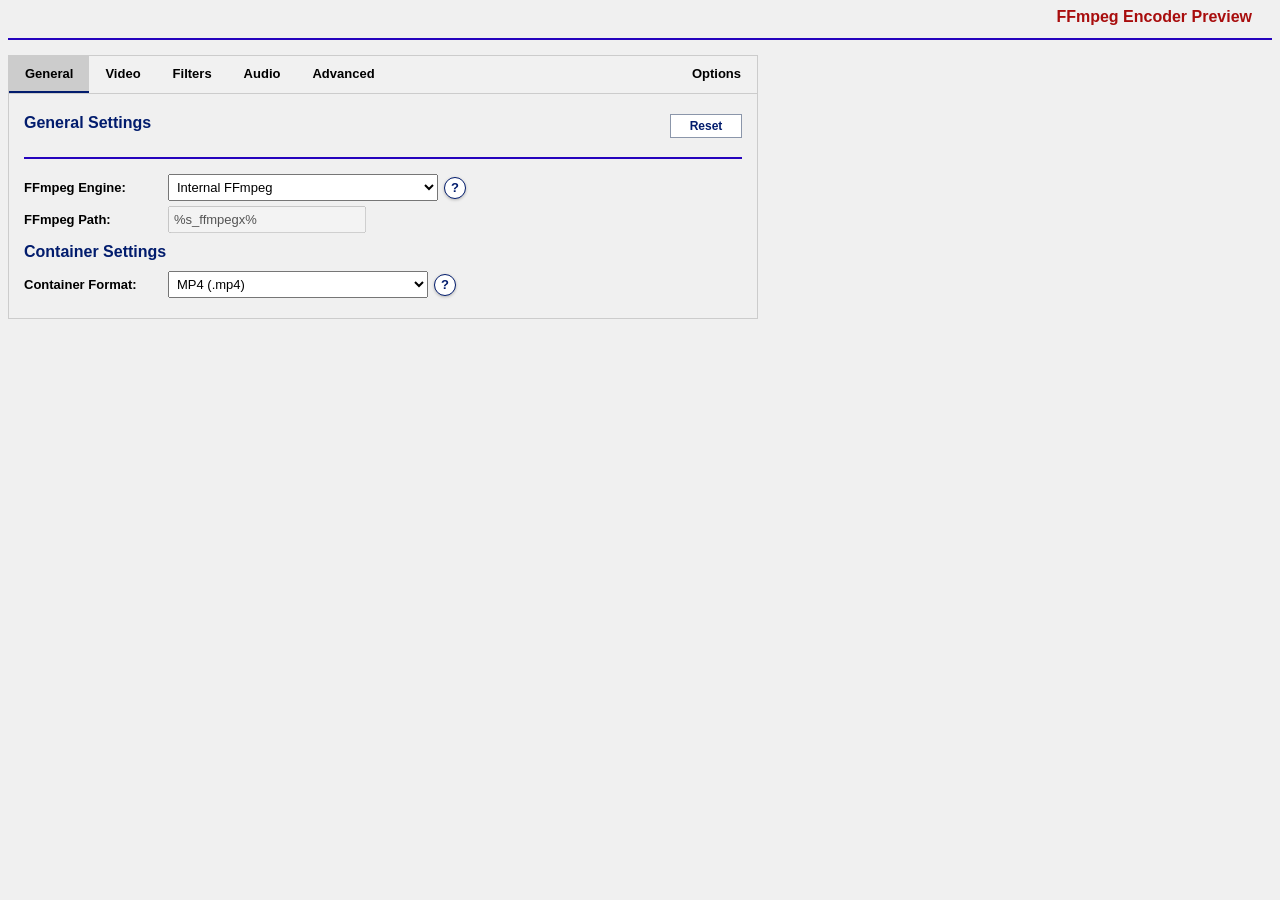
<file: index.html>
<!DOCTYPE html>
<html lang="en">

<head>
    <meta charset="utf-8">
    <meta http-equiv="X-UA-Compatible" content="IE=11" />
    <link rel="stylesheet" type="text/css" href="style.css">
    <script>
        window.onerror = function (msg, url, line, col, error) {
            alert("Error: " + msg + "\nline: " + line);
            return true;
        };

        function checkIE11() {
            return !!window.MSInputMethodContext && !!document.documentMode;
        }

        function syncQualityValue(value) {
            var slider = document.getElementById("CRF");
            var numberLabel = document.getElementById("CRFNumber");
            var description = document.getElementById("QualityDescription");

            var numericValue = parseInt(value, 10);

            if (isNaN(numericValue)) {
                numericValue = 23;
            }

            if (numericValue < 0) {
                numericValue = 0;
            }

            if (numericValue > 63) {
                numericValue = 63;
            }

            slider.value = numericValue;
            numberLabel.innerHTML = numericValue;

            if (numericValue <= 17) {
                description.innerHTML = "Very high";
            } else if (numericValue <= 23) {
                description.innerHTML = "High";
            } else if (numericValue <= 30) {
                description.innerHTML = "Balanced";
            } else if (numericValue <= 40) {
                description.innerHTML = "Smaller";
            } else {
                description.innerHTML = "Very small";
            }

            updateCommand();
        }

        // 2. Main Initialization (Called by FFAStrans)
        function ffas_init(base64_displayname, base64_node_json_config) {
            if (!checkIE11()) alert("Only IE11 supported");

            var _nodejson = JSON.parse(atob(base64_node_json_config));
            var _displayname = atob(base64_displayname);

            var titleEl = document.getElementById("title");
            if (titleEl) {
                titleEl.innerHTML = '<span style="font-size: 16px; font-weight: bold;">' + _displayname + ' ' + _nodejson.version + '</span>';
            }

            // Initialize UI safely
            toggleFramerateCustom();
            toggleResolutionCustom();
            toggleFFmpegMode();
            updateCodecs();
            populateTCFonts();
            toggleTCSizeCustom();
            toggleTCSourceFallback();
            toggleWatermarkOptions();
            toggleAudioOptions();
            toggleGeneratedCommand();
            applyTheme();
            initOptionHelp();
            sortAudioLanguages();
            updateCodecIdOptions();
            captureDefaultValues();
            updateCommand();



        }

        var PRESET_SCHEMA_VERSION = 1;
        var DEFAULT_FIELD_VALUES = null;

        function getPresetFieldIds() {
            return [
                "FFmpegMode", "FFmpegPath", "Format", "VideoCodec", "VideoLanguage", "RateControl",
                "VideoBitrate", "CRF", "Preset", "Profile", "Level", "Tune",
                "Framerate", "FramerateCustom", "Scale", "ScaleWidth", "ScaleHeight",
                "WatermarkEnable", "WatermarkPath", "WatermarkPosition", "WatermarkXOffset", "WatermarkYOffset",
                "WatermarkResize", "WatermarkOpacity",
                "ColorMode", "FramePacking", "OpenGOP", "KeyframeInt", "MinGOP", "DisplayMode",
                "AudioCodec", "AudioTrackName", "AudioDelay", "AudioLanguage", "AudioBitrate", "AudioChannels", "AudioSampleRate",
                "EncodedDate", "TaggedDate",
                "Threads", "ForceCFR", "HWAccel", "Faststart", "Brand", "CodecID", "ExtraArgs", "CommandVisibility", "Theme", "GeneratedCommand", "SourceFilePath", "OutputFilePath",
                "TCEnable", "TCStart", "TCUseSource", "TCSourceFallback", "TCFPS", "TCFont", "TCFontCustom", "TCPosition", "TCSize", "TCSizeCustom",
                "TCBackgroundOpacity", "TCForegroundOpacity"
            ];
        }

        function captureDefaultValues(force) {
            if (DEFAULT_FIELD_VALUES && !force) {
                return;
            }

            DEFAULT_FIELD_VALUES = {};
            var ids = getPresetFieldIds();

            for (var i = 0; i < ids.length; i++) {
                var el = document.getElementById(ids[i]);

                if (el) {
                    DEFAULT_FIELD_VALUES[ids[i]] = el.type === "checkbox" ? el.checked : el.value;
                }
            }
        }

        function restoreFieldDefault(id) {
            if (!DEFAULT_FIELD_VALUES) {
                captureDefaultValues();
            }

            var el = document.getElementById(id);

            if (!el || !DEFAULT_FIELD_VALUES || typeof DEFAULT_FIELD_VALUES[id] === "undefined") {
                return;
            }

            if (el.type === "checkbox") {
                el.checked = DEFAULT_FIELD_VALUES[id] === true;
            } else {
                el.value = DEFAULT_FIELD_VALUES[id];
            }

            clearFieldError(el);
        }

        function getFieldIdsInTab(tabId) {
            var ids = getPresetFieldIds();
            var tab = document.getElementById(tabId);
            var result = [];

            if (!tab) {
                return result;
            }

            for (var i = 0; i < ids.length; i++) {
                var el = document.getElementById(ids[i]);

                if (el) {
                    var node = el;

                    while (node) {
                        if (node === tab) {
                            result.push(ids[i]);
                            break;
                        }

                        node = node.parentNode;
                    }
                }
            }

            return result;
        }

        function resetFields(fieldIds) {
            for (var i = 0; i < fieldIds.length; i++) {
                restoreFieldDefault(fieldIds[i]);
            }

            syncLoadedUiState();
            refreshOptionsTab();
            return false;
        }

        function resetTab(tabId) {
            if (tabId === "TabOptions") {
                return resetAllSettings();
            }

            return resetFields(getFieldIdsInTab(tabId));
        }

        function resetAllSettings() {
            return resetFields(getPresetFieldIds());
        }

        function applyPresetObject(obj) {
            if (!obj || typeof obj !== "object") {
                alert("Invalid preset JSON.");
                return false;
            }

            if (obj.presetSchemaVersion && obj.presetSchemaVersion > PRESET_SCHEMA_VERSION) {
                alert("This preset was saved with a newer preset version and cannot be loaded safely.");
                return false;
            }

            populateTCFonts();
            applyThemeValue(findPresetInputValue(obj, "Theme"), false);
            var savedProfile = findPresetInputValue(obj, "Profile");

            if (obj.inputs) {
                for (var i = 0; i < obj.inputs.length; i++) {
                    var item = obj.inputs[i];
                    var el = document.getElementById(item.id);

                    if (el) {
                        if (el.type === "checkbox") el.checked = (item.value === true || item.value === "true");
                        else el.value = item.value;
                    }
                }
            }

            syncLoadedUiState();
            restoreSelectValueIfPresent("Profile", savedProfile);
            updateCommand();
            return true;
        }

        function restoreSelectValueIfPresent(id, value) {
            if (value === null || typeof value === "undefined") {
                return;
            }

            var el = document.getElementById(id);

            if (!el || !el.options) {
                return;
            }

            for (var i = 0; i < el.options.length; i++) {
                if (el.options[i].value === value) {
                    el.value = value;
                    return;
                }
            }
        }

        function findPresetInputValue(obj, id) {
            if (!obj || !obj.inputs) {
                return null;
            }

            for (var i = 0; i < obj.inputs.length; i++) {
                if (obj.inputs[i].id === id) {
                    return obj.inputs[i].value;
                }
            }

            return null;
        }

        function syncLoadedUiState() {
            var crfEl = document.getElementById("CRF");
            if (crfEl) {
                syncQualityValue(crfEl.value);
            }

            toggleTimecode();

            var bgOpacity = document.getElementById("TCBackgroundOpacity");
            var fgOpacity = document.getElementById("TCForegroundOpacity");

            if (bgOpacity) {
                document.getElementById("TCBackgroundValue").innerHTML =
                    bgOpacity.value;
            }

            if (fgOpacity) {
                document.getElementById("TCForegroundValue").innerHTML =
                    fgOpacity.value;
            }

            restoreTCPosition();
            toggleFramerateCustom();
            toggleResolutionCustom();
            toggleFFmpegMode();
            updateCodecs();
            updateColorModes();
            populateTCFonts();
            toggleTCSizeCustom();
            toggleTCSourceFallback();
            toggleWatermarkOptions();
            toggleAudioOptions();
            toggleGeneratedCommand();
            applyTheme();
            initOptionHelp();
            sortAudioLanguages();
            updateCodecIdOptions();
            initOptionHelp();
            updateCommand();
        }

        // 3. Robust Preset Loader
        function ffas_load_preset(base64_string) {
            try {
                captureDefaultValues();
                var obj = JSON.parse(atob(base64_string));
                applyPresetObject(obj);



                // Reveal the body ONLY after everything is ready
                document.body.style.visibility = "visible";

            } catch (e) { console.error("Load failed", e); }
        }

        function btoaUTF8(str) {
            return btoa(unescape(encodeURIComponent(str)));
        }
        function ffas_file_selected(what, element_id) {
            /* when using special input named "open_filebrowser", we must define this function to retrieve the selected value */
            document.getElementById(atob(element_id)).value = atob(what);
            initOptionHelp();
            updateCommand();
        }

        function ffas_save_preset() {
            updateCommand();

            var to_save = { "presetSchemaVersion": PRESET_SCHEMA_VERSION, "inputs": [], "outputs": [] };
            var inputFields = getPresetFieldIds();

            for (var i = 0; i < inputFields.length; i++) {
                var el = document.getElementById(inputFields[i]);

                if (el) {
                    to_save.inputs.push({
                        id: el.id,
                        value: el.type === "checkbox" ? el.checked : el.value
                    });
                }
            }

            return btoaUTF8(JSON.stringify(to_save));
        }

        function getPresetJsonString(pretty) {
            updateCommand();

            var preset = { "presetSchemaVersion": PRESET_SCHEMA_VERSION, "inputs": [], "outputs": [] };
            var fields = getPresetFieldIds();

            for (var i = 0; i < fields.length; i++) {
                var el = document.getElementById(fields[i]);

                if (el && shouldExposeInPresetJson(el.id)) {
                    preset.inputs.push({
                        id: el.id,
                        value: getPresetJsonSafeValue(el)
                    });
                }
            }

            return JSON.stringify(preset, null, pretty ? 2 : 0);
        }

        function shouldExposeInPresetJson(id) {
            return id !== "GeneratedCommand" &&
                id !== "SourceFilePath" &&
                id !== "OutputFilePath";
        }

        function looksLikeLocalPath(value) {
            return /[a-z]:\\/i.test(value) || /\\\\/.test(value);
        }

        function getPresetJsonSafeValue(el) {
            var value = el.type === "checkbox" ? el.checked : el.value;

            if (value === true || value === false) {
                return value;
            }

            if (typeof value !== "string") {
                return value;
            }

            if (looksLikeLocalPath(value)) {
                return "";
            }

            return value;
        }

        function exportPresetJson() {
            var box = document.getElementById("PresetJson");
            var json = getPresetJsonString(true);

            if (box) {
                box.value = json;
            }

            if (window.navigator && window.navigator.msSaveBlob) {
                window.navigator.msSaveBlob(
                    new Blob([json], { type: "application/json" }),
                    "advanced-ffmpeg-preset.json"
                );
            } else {
                var link = document.createElement("a");
                link.href = "data:application/json;charset=utf-8," + encodeURIComponent(json);
                link.download = "advanced-ffmpeg-preset.json";
                document.body.appendChild(link);
                link.click();
                document.body.removeChild(link);
            }

            return false;
        }

        function importPresetJson() {
            var fileInput = document.getElementById("PresetFileInput");

            if (fileInput) {
                fileInput.value = "";
                fileInput.click();
            }

            return false;
        }

        function importPresetJsonFromFile(input) {
            if (!input || !input.files || input.files.length === 0) {
                return false;
            }

            var file = input.files[0];
            var reader = new FileReader();

            reader.onload = function (event) {
                try {
                    var json = event.target.result;
                    var box = document.getElementById("PresetJson");

                    if (box) {
                        box.value = json;
                    }

                    applyPresetObject(JSON.parse(json));
                } catch (e) {
                    alert("Invalid preset JSON file.");
                }
            };

            reader.readAsText(file);
            return false;
        }

        function importPresetJsonFromText() {
            var box = document.getElementById("PresetJson");

            if (!box || box.value.trim() === "") {
                alert("Paste preset JSON first.");
                return false;
            }

            try {
                var obj = JSON.parse(box.value);
                applyPresetObject(obj);
            } catch (e) {
                alert("Invalid preset JSON.");
            }

            return false;
        }

        function openTab(tabName, btnId) {
            var i;
            var tabcontent = document.getElementsByClassName("tabcontent");
            for (i = 0; i < tabcontent.length; i++) tabcontent[i].style.display = "none";
            var tablinks = document.getElementsByClassName("tablinks");
            for (i = 0; i < tablinks.length; i++) tablinks[i].className = tablinks[i].className.replace(" active", "");
            document.getElementById(tabName).style.display = "block";
            document.getElementById(btnId).className += " active";

            if (tabName === "TabOptions") {
                refreshOptionsTab();
            }
        }

        function refreshOptionsTab() {
            var box = document.getElementById("PresetJson");

            if (box) {
                box.value = getPresetJsonString(true);
            }
        }

        function toggleGeneratedCommand() {
            var selectEl = document.getElementById("CommandVisibility");
            var panel = document.getElementById("GeneratedCommandPanel");

            if (panel) {
                panel.style.display = selectEl && selectEl.value === "shown" ? "block" : "none";
            }

            updateCommand();
        }

        function applyTheme() {
            var selectEl = document.getElementById("Theme");
            applyThemeValue(selectEl ? selectEl.value : "original", true);
        }

        function normalizeTheme(theme) {
            var allowed = {
                original: true,
                video: true,
                ffmpeg: true,
                monitoring: true,
                dark: true,
                contrast: true
            };

            return allowed[theme] ? theme : "original";
        }

        function applyThemeValue(theme, updateAfter) {
            var selectEl = document.getElementById("Theme");
            var body = document.body;

            if (!body) {
                return;
            }

            theme = normalizeTheme(theme || (selectEl ? selectEl.value : "original"));

            if (selectEl) {
                selectEl.value = theme;
            }

            body.className = body.className
                .replace(/\s*theme-original/g, "")
                .replace(/\s*theme-monitoring/g, "")
                .replace(/\s*theme-video/g, "")
                .replace(/\s*theme-ffmpeg/g, "")
                .replace(/\s*theme-dark/g, "")
                .replace(/\s*theme-contrast/g, "");

            body.className += " theme-" + theme;

            if (updateAfter !== false) {
                updateCommand();
            }
        }

        function toggleWatermarkOptions() {
            var enabled = document.getElementById("WatermarkEnable");
            var settings = document.getElementById("WatermarkSettings");
            var notice = document.getElementById("WatermarkCopyNotice");
            var codec = document.getElementById("VideoCodec");
            var canUseWatermark = !codec || (codec.value !== "copy" && codec.value !== "none");

            if (settings) {
                settings.style.display = enabled && enabled.checked && canUseWatermark ? "block" : "none";
            }

            if (notice) {
                notice.style.display = enabled && enabled.checked && !canUseWatermark ? "block" : "none";
            }

            syncWatermarkOpacity();
            restoreWatermarkPosition();
            initOptionHelp();
            updateCommand();
        }

        function syncWatermarkOpacity() {
            var slider = document.getElementById("WatermarkOpacity");
            var label = document.getElementById("WatermarkOpacityValue");

            if (slider && label) {
                label.innerText = slider.value;
            }
        }

        function validateWatermarkPath(updateAfter) {
            var el = document.getElementById("WatermarkPath");

            if (!el) {
                return true;
            }

            var value = el.value.replace(/^\s+|\s+$/g, "");
            var isVariablePath = /^%s_[^%]+%(?:\\.*)?$/i.test(value);

            if (value === "" || isVariablePath) {
                clearFieldError(el);
                if (updateAfter) updateCommand();
                return true;
            }

            if (/\.(png|jpg|jpeg|bmp|dib|tif|tiff|tga|gif|webp)$/i.test(value)) {
                clearFieldError(el);
                if (updateAfter) updateCommand();
                return true;
            }

            showFieldError(el, "Use an FFmpeg image file such as PNG, JPG, BMP, TIFF, TGA, GIF, WEBP, or %s_variable%.");
            if (updateAfter) updateCommand();
            return false;
        }

        function setWatermarkPosition(value) {
            document.getElementById("WatermarkPosition").value = value;
            updateCommand();
        }

        function restoreWatermarkPosition() {
            var positionEl = document.getElementById("WatermarkPosition");
            var value = positionEl ? positionEl.value || "br" : "br";
            var radios = document.getElementsByName("WatermarkPositionRadio");

            for (var i = 0; i < radios.length; i++) {
                radios[i].checked = radios[i].value === value;
            }
        }

        function getWatermarkOverlayPosition(position, offsetX, offsetY) {
            var x = offsetX !== "" ? offsetX : "0";
            var y = offsetY !== "" ? offsetY : "0";

            if (position === "tl") return x + ":" + y;
            if (position === "tc") return "(main_w-overlay_w)/2+" + x + ":" + y;
            if (position === "tr") return "main_w-overlay_w-" + x + ":" + y;
            if (position === "ml") return x + ":(main_h-overlay_h)/2+" + y;
            if (position === "mc") return "(main_w-overlay_w)/2+" + x + ":(main_h-overlay_h)/2+" + y;
            if (position === "mr") return "main_w-overlay_w-" + x + ":(main_h-overlay_h)/2+" + y;
            if (position === "bl") return x + ":main_h-overlay_h-" + y;
            if (position === "bc") return "(main_w-overlay_w)/2+" + x + ":main_h-overlay_h-" + y;
            return "main_w-overlay_w-" + x + ":main_h-overlay_h-" + y;
        }

        function buildWatermarkFilter(videoFilters, watermarkOpacity, watermarkPosition, watermarkXOffset, watermarkYOffset, watermarkResize) {
            var opacity = parseInt(watermarkOpacity, 10);

            if (isNaN(opacity)) {
                opacity = 100;
            }

            if (opacity < 0) opacity = 0;
            if (opacity > 100) opacity = 100;

            var chain = "";
            var baseFilters = videoFilters.join(",");
            var alpha = opacity / 100;
            var resize = watermarkResize || "none";

            if (baseFilters !== "") {
                chain += "[0:v]" + baseFilters + "[vbase];";
            } else {
                chain += "[0:v]null[vbase];";
            }

            chain += "[1:v]format=rgba";

            if (opacity < 100) {
                chain += ",colorchannelmixer=aa=" + alpha.toFixed(2);
            }

            if (resize === "fit-width") {
                chain += "[wmraw];[wmraw][vbase]scale2ref=w=main_w:h=-1[wm][vbase2];[vbase2][wm]overlay=";
            } else if (resize === "fit-height") {
                chain += "[wmraw];[wmraw][vbase]scale2ref=w=-1:h=main_h[wm][vbase2];[vbase2][wm]overlay=";
            } else if (resize === "fit-inside") {
                chain += "[wmraw];[wmraw][vbase]scale2ref=w=main_w:h=main_h:force_original_aspect_ratio=decrease[wm][vbase2];[vbase2][wm]overlay=";
            } else {
                chain += "[wm];[vbase][wm]overlay=";
            }

            chain += getWatermarkOverlayPosition(watermarkPosition, watermarkXOffset, watermarkYOffset) + "[vout]";

            return chain;
        }

        function updateCommand() {
            try {
                // Get all values safely
                var getVal = function (id) { var e = document.getElementById(id); return e ? e.value : ""; };
                var getChk = function (id) { var e = document.getElementById(id); return e ? e.checked : false; };

                var format = getVal("Format");
                var vCodec = getVal("VideoCodec");
                var vLang = getVal("VideoLanguage");
                var rcMode = getVal("RateControl") || "crf";
                var vBitrate = getVal("VideoBitrate");
                var crf = getVal("CRF");
                var preset = getVal("Preset");
                var profile = getVal("Profile");
                var level = getVal("Level");
                var tune = getVal("Tune");
                var framerateMode = getVal("Framerate");
                var framerate = framerateMode;
                var customFramerateIsValid = true;

                if (framerateMode === "custom") {
                    framerate = getVal("FramerateCustom");
                    customFramerateIsValid = validateFramerateCustom(false);
                }

                var scaleMode = getVal("Scale");
                var scale = scaleMode;
                var watermarkEnabled = getChk("WatermarkEnable");
                var watermarkPath = getVal("WatermarkPath").replace(/^\s+|\s+$/g, "");
                var watermarkPosition = getVal("WatermarkPosition") || "br";
                var watermarkXOffset = getVal("WatermarkXOffset").replace(/^\s+|\s+$/g, "");
                var watermarkYOffset = getVal("WatermarkYOffset").replace(/^\s+|\s+$/g, "");
                var watermarkXOffsetIsValid = validateNumberOrVariable(document.getElementById("WatermarkXOffset"), true, false);
                var watermarkYOffsetIsValid = validateNumberOrVariable(document.getElementById("WatermarkYOffset"), true, false);
                var watermarkPathIsValid = validateWatermarkPath(false);
                var watermarkResize = getVal("WatermarkResize") || "none";
                var watermarkOpacity = getVal("WatermarkOpacity") || "100";

                if (scaleMode === "custom") {
                    var scaleWidth = getVal("ScaleWidth");
                    var scaleHeight = getVal("ScaleHeight");
                    var customScaleIsValid = validateScaleCustom(false);

                    scale = customScaleIsValid && (scaleWidth !== "" || scaleHeight !== "")
                        ? (scaleWidth !== "" ? scaleWidth : "-1") + ":" + (scaleHeight !== "" ? scaleHeight : "-1")
                        : "";
                }

                var colorMode = getVal("ColorMode");
                var framePacking = getVal("FramePacking");
                var keyframeInt = getVal("KeyframeInt");
                var minGop = getVal("MinGOP");
                var keyframeIntIsValid = validateNumberOrVariable(document.getElementById("KeyframeInt"), true, false);
                var minGopIsValid = validateNumberOrVariable(document.getElementById("MinGOP"), true, false);
                var displayMode = getVal("DisplayMode");
                var openGop = getVal("OpenGOP");

                var aCodec = getVal("AudioCodec");
                var aTrackName = getVal("AudioTrackName");
                var aDelay = getVal("AudioDelay");
                var aDelayIsValid = validateNumberOrVariable(document.getElementById("AudioDelay"), true, false);
                var aLang = getVal("AudioLanguage");
                var aBitrate = getVal("AudioBitrate");
                var aChannels = getVal("AudioChannels");
                var aSampleRate = getVal("AudioSampleRate");
                var encodedDate = getVal("EncodedDate");
                var taggedDate = getVal("TaggedDate");

                var hwAccel = getVal("HWAccel");
                var threads = getVal("Threads");
                var threadsIsValid = validateNumberOrVariable(document.getElementById("Threads"), true, false);
                var forceCfr = getVal("ForceCFR");
                var faststart = getVal("Faststart");
                var brand = getVal("Brand");
                var codecId = getVal("CodecID");
                var extraArgs = getVal("ExtraArgs");

                // Dynamic UI visibility and label updating
                var rcBitrateBox = document.getElementById("rc_bitrate_box");
                var rcCrfBox = document.getElementById("rc_crf_box");
                var rcLabel = document.getElementById("rc_label"); // Target our label

                if (rcBitrateBox && rcCrfBox && rcLabel) {
                    if (codecUsesGenericRateControl(vCodec)) {
                        rcBitrateBox.style.display = (rcMode === "abr" || rcMode === "2pass") ? "block" : "none";
                        rcCrfBox.style.display = (rcMode === "crf" || rcMode === "qp") ? "block" : "none";
                    } else {
                        rcBitrateBox.style.display = "none";
                        rcCrfBox.style.display = "none";
                    }

                    // Update label text based on mode
                    if (rcMode === "crf") {
                        rcLabel.innerText = "CRF Value: ";
                    } else if (rcMode === "qp") {
                        rcLabel.innerText = "CQ Value: ";
                    }

                }

                var supportsCodecPrivateParams =
                    vCodec === "libx264" ||
                    vCodec === "libx264rgb" ||
                    vCodec === "libx265";
                var framePackingRow = document.getElementById("FramePackingRow");
                var openGopRow = document.getElementById("OpenGOPRow");
                var faststartRow = document.getElementById("FaststartRow");
                var brandRow = document.getElementById("BrandRow");
                var codecIdRow = document.getElementById("CodecIDRow");

                if (framePackingRow) {
                    framePackingRow.style.display = supportsCodecPrivateParams ? "block" : "none";
                }

                if (openGopRow) {
                    openGopRow.style.display = supportsCodecPrivateParams ? "block" : "none";
                }

                if (faststartRow) {
                    faststartRow.style.display = (format === "mp4" || format === "mov") ? "block" : "none";
                }

                if (brandRow) {
                    brandRow.style.display = format === "mp4" ? "block" : "none";
                }

                if (!supportsCodecPrivateParams) {
                    var framePackingEl = document.getElementById("FramePacking");
                    var openGopEl = document.getElementById("OpenGOP");

                    if (framePackingEl) {
                        framePackingEl.value = "none";
                        framePacking = "none";
                    }

                    if (openGopEl) {
                        openGopEl.value = "default";
                        openGop = "default";
                    }
                }

                if (format !== "mp4" && format !== "mov") {
                    var faststartEl = document.getElementById("Faststart");

                    if (faststartEl) {
                        faststartEl.value = "default";
                        faststart = "default";
                    }
                }

                if (format !== "mp4") {
                    var brandEl = document.getElementById("Brand");
                    var codecIdEl = document.getElementById("CodecID");

                    if (brandEl) {
                        brandEl.value = "default";
                        brand = "default";
                    }

                    if (codecIdEl) {
                        codecIdEl.value = "default";
                        codecId = "default";
                    }
                }

                var cmd = "ffmpeg";

                if (hwAccel !== "") cmd += " -hwaccel " + hwAccel;
                cmd += " -i \"%s_source%\"";
                cmd += " -map_metadata -1 -map_chapters -1";

                if (watermarkEnabled && watermarkPath !== "" && watermarkPathIsValid && vCodec !== "copy" && vCodec !== "none") {
                    cmd += ' -i "' + watermarkPath.replace(/"/g, '\\"') + '"';
                }

                // --- VIDEO ---
                if (vCodec === "none") {
                    cmd += " -vn";
                } else if (vCodec === "copy") {
                    cmd += " -c:v copy";
                } else {
                    cmd += " -c:v " + vCodec;

                    // Rate Control
                    if (codecUsesGenericRateControl(vCodec)) {
                        if (rcMode === "crf" || rcMode === "qp") {
                            cmd += " -" + rcMode + " " + (crf !== "" ? crf : "23");
                        } else if (rcMode === "abr" || rcMode === "2pass") {
                            cmd += " -b:v " + (vBitrate !== "" ? vBitrate : "1500k");
                        }
                    }

                    if (vCodec === "prores_ks") {
                        if (profile !== "") cmd += " -profile:v " + profile;
                    } else {
                        if (preset !== "") cmd += " -preset " + preset;
                        if (tune !== "") cmd += " -tune " + tune;
                        if (profile !== "") cmd += " -profile:v " + profile;
                        if (level !== "" && level !== "auto") cmd += " -level:v " + level;
                    }
                    if (framerate !== "" && framerateMode !== "custom") {
                        cmd += " -r " + framerate;
                    } else if (framerateMode === "custom" && framerate !== "" && customFramerateIsValid) {
                        cmd += " -r " + framerate;
                    }
                    //Video Filters start
                    var videoFilters = [];

                    if (scale !== "") {
                        videoFilters.push("scale=" + scale);
                    }

                    var timecodeFilter = buildTimecodeFilter();

                    if (timecodeFilter !== "") {
                        videoFilters.push(timecodeFilter);
                    }

                    if (watermarkEnabled && watermarkPath !== "" && watermarkPathIsValid && watermarkXOffsetIsValid && watermarkYOffsetIsValid) {
                        cmd += ' -filter_complex "' + buildWatermarkFilter(videoFilters, watermarkOpacity, watermarkPosition, watermarkXOffset, watermarkYOffset, watermarkResize) + '" -map "[vout]" -map 0:a?';
                    } else if (videoFilters.length > 0) {
                        cmd += ' -vf "' + videoFilters.join(",") + '"';
                    }
                    //Video Filters end

                    if (colorMode !== "") cmd += " -pix_fmt " + colorMode;

                    // GOP & Keyframes
                    if (keyframeIntIsValid && keyframeInt !== "" && keyframeInt !== "0") cmd += " -g " + keyframeInt;
                    if (minGopIsValid && minGop !== "" && minGop !== "0") cmd += " -keyint_min " + minGop;

                    var codecPrivateParams = [];

                    if (openGop === "on") {
                        codecPrivateParams.push("open-gop=1");
                    }

                    if (framePacking !== "" && framePacking !== "none") {
                        codecPrivateParams.push("frame-packing=" + framePacking);
                    }

                    if (codecPrivateParams.length > 0) {
                        if (vCodec === "libx264" || vCodec === "libx264rgb") {
                            cmd += " -x264opts " + codecPrivateParams.join(":");
                        } else if (vCodec === "libx265") {
                            cmd += " -x265-params " + codecPrivateParams.join(":");
                        }
                    }

                    // Display Mode (Interlaced vs Progressive)
                    if (displayMode === "Interlaced (TFF)") cmd += " -flags +ilme+ildct -top 1";
                    if (displayMode === "Interlaced (BFF)") cmd += " -flags +ilme+ildct -top 0";
                }

                var audioCmd = "";
                var finalOutputOptions = "";

                // --- AUDIO ---
                if (aCodec === "none") {
                    audioCmd += " -an";
                } else if (aCodec === "copy") {
                    audioCmd += " -c:a copy";
                    if (aTrackName !== "") audioCmd += " -metadata:s:a:0 title=\"" + aTrackName.replace(/"/g, "\\\"") + "\"";
                    if (aLang !== "" && aLang !== "none") audioCmd += " -metadata:s:a:0 language=" + aLang;
                } else {
                    audioCmd += " -c:a " + aCodec;
                    if (aDelayIsValid && aDelay !== "" && aDelay !== "0") {
                        audioCmd += " -af \"adelay=" + (isFFAStransVariable(aDelay) ? aDelay : Math.round(parseFloat(aDelay))) + ":all=1\"";
                    }
                    if (aBitrate !== "") audioCmd += " -b:a " + aBitrate;
                    if (aChannels !== "") audioCmd += " -ac " + aChannels;
                    if (aSampleRate !== "" && !isNaN(aSampleRate)) {
                        audioCmd += " -ar " + aSampleRate;
                    }
                    if (aTrackName !== "") audioCmd += " -metadata:s:a:0 title=\"" + aTrackName.replace(/"/g, "\\\"") + "\"";
                    if (aLang !== "" && aLang !== "none") audioCmd += " -metadata:s:a:0 language=" + aLang;
                }

                // --- ADVANCED ---
                if (threadsIsValid && threads !== "" && threads !== "0") cmd += " -threads " + threads;
                if (forceCfr === "on") cmd += " -vsync cfr"; // standard way to force constant framerate in ffmpeg
                if (vCodec !== "none" && vLang !== "" && vLang !== "none") finalOutputOptions += ' -metadata:s:v:0 language=' + vLang;
                if (vCodec !== "none") finalOutputOptions += ' -metadata:s:v:0 encoder="Advanced-FFmpeg"';
                if (aCodec !== "none") finalOutputOptions += ' -metadata:s:a:0 encoder="Advanced-FFmpeg"';
                if (encodedDate !== "") finalOutputOptions += ' -metadata creation_time="' + encodedDate.replace(/"/g, '\\"') + '"';
                if (taggedDate !== "") finalOutputOptions += ' -metadata tagged_date="' + taggedDate.replace(/"/g, '\\"') + '"';
                if ((format === "mp4" || format === "mov") && faststart === "on") finalOutputOptions += " -movflags +faststart";
                if (format === "mp4" && brand !== "" && brand !== "default") finalOutputOptions += " -brand " + brand;
                if (format === "mp4" && codecId !== "" && codecId !== "default") finalOutputOptions += " -tag:v " + codecId;
                if (extraArgs !== "") cmd += " " + extraArgs.trim();

                // Output
                var outputExt = format !== "" ? format : "mp4";
                var outputPath = "%s_job_work%\\%s_job_id%_Advanced-FFmpeg." + outputExt;

                if (rcMode === "2pass" && vCodec !== "copy" && codecUsesGenericRateControl(vCodec)) {
                    var passLogPath = "%s_job_work%\\%s_job_id%_Advanced-FFmpeg_2pass";
                    cmd = cmd + ' -pass 1 -passlogfile "' + passLogPath + '" -an -f null NUL && ' +
                        cmd + ' -pass 2 -passlogfile "' + passLogPath + '"' + audioCmd + finalOutputOptions + ' -y "' + outputPath + '"';
                } else {
                    cmd += audioCmd + finalOutputOptions + ' -y "' + outputPath + '"';
                }

                document.getElementById("OutputFilePath").value = outputPath;

                var outEl = document.getElementById("GeneratedCommand");
                if (outEl) outEl.value = cmd;

            } catch (err) { }
        }

        function addOption(selectEl, value, text) {
            var opt = document.createElement("option");
            opt.value = value;
            opt.text = text;
            selectEl.add(opt);
        }

        function updateProfileOptions() {
            var codecEl = document.getElementById("VideoCodec");
            var profileEl = document.getElementById("Profile");

            if (!codecEl || !profileEl) {
                return;
            }

            var currentProfile = profileEl.value;
            var defaultProfile = "";
            var profiles;

            if (codecEl.value === "prores_ks") {
                defaultProfile = "standard";
                profiles = [
                    { value: "proxy", text: "Proxy" },
                    { value: "lt", text: "LT" },
                    { value: "standard", text: "Standard" },
                    { value: "hq", text: "HQ" },
                    { value: "4444", text: "4444" },
                    { value: "4444xq", text: "4444 XQ" }
                ];
            } else {
                profiles = [
                    { value: "", text: "Default" },
                    { value: "baseline", text: "Baseline" },
                    { value: "main", text: "Main" },
                    { value: "high", text: "High" },
                    { value: "high422", text: "High 4:2:2" },
                    { value: "high444", text: "High 4:4:4" },
                    { value: "high10", text: "High 10" },
                    { value: "high422_10", text: "High 4:2:2 10" },
                    { value: "high444_10", text: "High 4:4:4 10" }
                ];
            }

            profileEl.innerHTML = "";

            for (var i = 0; i < profiles.length; i++) {
                addOption(profileEl, profiles[i].value, profiles[i].text);
            }

            for (var j = 0; j < profileEl.options.length; j++) {
                if (profileEl.options[j].value === currentProfile) {
                    profileEl.value = currentProfile;
                    return;
                }
            }

            profileEl.value = defaultProfile;
        }

        function updateColorModes() {
            var codecEl = document.getElementById("VideoCodec");
            var colorEl = document.getElementById("ColorMode");

            if (!codecEl || !colorEl) {
                return;
            }

            var currentColor = colorEl.value;
            var codec = codecEl.value;
            var all420 = [
                { value: "yuv420p", text: "YUV 4:2:0 Planar 8bpp" }
            ];
            var h264Software = [
                { value: "yuv420p", text: "YUV 4:2:0 Planar 8bpp" },
                { value: "yuv420p10le", text: "YUV 4:2:0 Planar 10bpp" },
                { value: "yuv422p", text: "YUV 4:2:2" }
            ];
            var hevcSoftware = [
                { value: "yuv420p", text: "YUV 4:2:0 Planar 8bpp" },
                { value: "yuv420p10le", text: "YUV 4:2:0 Planar 10bpp" },
                { value: "yuv420p12le", text: "YUV 4:2:0 Planar 12bpp" },
                { value: "yuv422p", text: "YUV 4:2:2" }
            ];
            var hevcHardware = [
                { value: "yuv420p", text: "YUV 4:2:0 Planar 8bpp" },
                { value: "yuv420p10le", text: "YUV 4:2:0 Planar 10bpp" }
            ];
            var yuv420And422 = [
                { value: "yuv420p", text: "YUV 4:2:0 Planar 8bpp" },
                { value: "yuv422p", text: "YUV 4:2:2" }
            ];
            var forceDefinedColor =
                codec === "h264_nvenc" ||
                codec === "h264_amf" ||
                codec === "h264_qsv" ||
                codec === "hevc_nvenc" ||
                codec === "hevc_amf" ||
                codec === "hevc_qsv" ||
                codec === "hevc_d3d12va" ||
                codec === "av1_nvenc" ||
                codec === "av1_amf" ||
                codec === "av1_qsv" ||
                codec === "libsvtav1" ||
                codec === "vp9_qsv" ||
                codec === "mpeg4" ||
                codec === "libxvid" ||
                codec === "mjpeg" ||
                codec === "mjpeg_qsv" ||
                codec === "prores_ks" ||
                codec === "mpeg2video" ||
                codec === "mpeg2_qsv";
            var colorModes = [
                { value: "", text: "Keep Original" }
            ];

            if (forceDefinedColor) {
                colorModes = [];
            }

            if (codec === "none" || codec === "copy" || codec === "mpeg1video" || codec === "libx264rgb") {
                // Keep Original only.
            } else if (codec === "libx264") {
                colorModes = colorModes.concat(h264Software);
            } else if (codec === "h264_nvenc" || codec === "h264_amf" || codec === "h264_qsv") {
                colorModes = colorModes.concat(all420);
            } else if (codec === "libx265" || codec === "libaom-av1" || codec === "librav1e" || codec === "libvpx-vp9") {
                colorModes = colorModes.concat(hevcSoftware);
            } else if (
                codec === "hevc_nvenc" ||
                codec === "hevc_amf" ||
                codec === "hevc_qsv" ||
                codec === "hevc_d3d12va" ||
                codec === "av1_nvenc" ||
                codec === "av1_amf" ||
                codec === "av1_qsv" ||
                codec === "libsvtav1" ||
                codec === "vp9_qsv"
            ) {
                colorModes = colorModes.concat(hevcHardware);
            } else if (codec === "mpeg4" || codec === "libxvid") {
                colorModes = colorModes.concat(all420);
            } else if (codec === "mjpeg" || codec === "mjpeg_qsv" || codec === "mpeg2video" || codec === "mpeg2_qsv") {
                colorModes = colorModes.concat(yuv420And422);
            } else if (codec === "prores_ks") {
                colorModes = colorModes.concat([
                    { value: "yuv422p10le", text: "YUV 4:2:2 10bpp" },
                    { value: "yuv444p10le", text: "YUV 4:4:4 10bpp" },
                    { value: "yuva444p10le", text: "YUVA 4:4:4:4 10bpp" }
                ]);
            } else {
                colorModes = colorModes.concat(all420);
            }

            colorEl.innerHTML = "";

            for (var i = 0; i < colorModes.length; i++) {
                addOption(colorEl, colorModes[i].value, colorModes[i].text);
            }

            var colorModeRow = document.getElementById("ColorModeRow");

            if (colorModeRow) {
                colorModeRow.style.display = colorModes.length > 1 || (colorModes.length === 1 && colorModes[0].value !== "") ? "block" : "none";
            }

            for (var j = 0; j < colorEl.options.length; j++) {
                if (colorEl.options[j].value === currentColor) {
                    colorEl.value = currentColor;
                    return;
                }
            }

            colorEl.value = colorEl.options.length > 0 ? colorEl.options[0].value : "";
        }

        function updateVideoCodec() {
            updateProfileOptions();
            updateColorModes();
            updateCodecIdOptions();
            updateRateControlOptions();
            toggleWatermarkOptions();
            updateCommand();
        }

        function codecUsesGenericRateControl(codec) {
            return codec !== "prores_ks" && codec !== "copy" && codec !== "none";
        }

        function setInlineControlVisible(id, visible) {
            var el = document.getElementById(id);

            if (!el) {
                return;
            }

            el.style.display = visible ? "" : "none";

            var rowTarget = el;

            if (id === "Framerate" && el.parentNode && el.parentNode.id === "FramerateControls") {
                rowTarget = el.parentNode;
                rowTarget.style.display = visible ? "inline-block" : "none";
            }

            var helpWrap = document.getElementById("OptionHelpWrap_" + id);
            if (helpWrap) helpWrap.style.display = visible ? "inline-block" : "none";

            var buttons = getRelatedButtons(el);
            for (var i = 0; i < buttons.length; i++) {
                buttons[i].style.display = visible ? "" : "none";
            }

            var node = rowTarget.previousSibling;
            while (node) {
                if (node.nodeType === 1 && node.tagName && node.tagName.toLowerCase() === "label") {
                    node.style.display = visible ? "" : "none";
                    break;
                }
                node = node.previousSibling;
            }

            node = rowTarget.nextSibling;
            while (node) {
                if (node.nodeType === 1 && node.tagName && node.tagName.toLowerCase() === "br") {
                    node.style.display = visible ? "" : "none";
                    break;
                }
                if (node.nodeType === 1 && node.tagName && node.tagName.toLowerCase() === "label") {
                    break;
                }
                node = node.nextSibling;
            }
        }

        function setVideoControlsVisible(visible) {
            var inlineControls = [
                "RateControl",
                "Preset",
                "Profile",
                "Level",
                "Tune",
                "Framerate",
                "DisplayMode",
                "KeyframeInt",
                "MinGOP"
            ];

            for (var i = 0; i < inlineControls.length; i++) {
                setInlineControlVisible(inlineControls[i], visible);
            }

            var blocks = [
                "rc_bitrate_box",
                "rc_crf_box",
                "ColorModeRow",
                "FramePackingRow",
                "OpenGOPRow"
            ];

            for (var j = 0; j < blocks.length; j++) {
                var block = document.getElementById(blocks[j]);
                if (block) block.style.display = visible ? "" : "none";
            }
        }

        function updateRateControlOptions() {
            var codecEl = document.getElementById("VideoCodec");
            var rateControlEl = document.getElementById("RateControl");
            var bitrateBox = document.getElementById("rc_bitrate_box");
            var crfBox = document.getElementById("rc_crf_box");

            if (!codecEl || !rateControlEl) {
                return;
            }

            var codec = codecEl.value;
            var enabled = codecUsesGenericRateControl(codec);
            rateControlEl.disabled = !enabled;

            if (!enabled) {
                if (bitrateBox) bitrateBox.style.display = "none";
                if (crfBox) crfBox.style.display = "none";
            }

            setVideoControlsVisible(codec !== "none");
            setInlineControlVisible("RateControl", codec !== "none" && codec !== "prores_ks");
            setInlineControlVisible("Preset", codec !== "none" && codec !== "prores_ks");
        }

        function updateCodecIdOptions() {
            var formatEl = document.getElementById("Format");
            var codecEl = document.getElementById("VideoCodec");
            var codecIdEl = document.getElementById("CodecID");
            var codecIdRow = document.getElementById("CodecIDRow");

            if (!formatEl || !codecEl || !codecIdEl || !codecIdRow) {
                return;
            }

            var format = formatEl.value;
            var codec = codecEl.value;
            var currentCodecId = codecIdEl.value;
            var codecIds = [];

            if (format === "mp4") {
                if (
                    codec === "libx264" ||
                    codec === "libx264rgb" ||
                    codec === "h264_amf" ||
                    codec === "h264_nvenc" ||
                    codec === "h264_qsv"
                ) {
                    codecIds = [
                        { value: "default", text: "Default" },
                        { value: "avc1", text: "avc1 (H.264 MP4)" }
                    ];
                } else if (
                    codec === "libx265" ||
                    codec === "hevc_amf" ||
                    codec === "hevc_d3d12va" ||
                    codec === "hevc_nvenc" ||
                    codec === "hevc_qsv"
                ) {
                    codecIds = [
                        { value: "default", text: "Default" },
                        { value: "hvc1", text: "hvc1 (HEVC Apple/QuickTime)" },
                        { value: "hev1", text: "hev1 (HEVC MP4)" }
                    ];
                } else if (codec === "mpeg4" || codec === "libxvid") {
                    codecIds = [
                        { value: "default", text: "Default" },
                        { value: "mp4v", text: "mp4v (MPEG-4 Part 2)" }
                    ];
                }
            }

            codecIdEl.innerHTML = "";

            if (codecIds.length === 0) {
                addOption(codecIdEl, "default", "Default");
                codecIdEl.value = "default";
                codecIdRow.style.display = "none";
                return;
            }

            for (var i = 0; i < codecIds.length; i++) {
                addOption(codecIdEl, codecIds[i].value, codecIds[i].text);
            }

            codecIdRow.style.display = "block";

            for (var j = 0; j < codecIdEl.options.length; j++) {
                if (codecIdEl.options[j].value === currentCodecId) {
                    codecIdEl.value = currentCodecId;
                    return;
                }
            }

            codecIdEl.value = "default";
        }

        function toggleAudioOptions() {
            var audioCodec = document.getElementById("AudioCodec");
            var audioOptions = document.getElementById("AudioOptions");
            var audioBitrate = document.getElementById("AudioBitrate");
            var bitrateRow = document.getElementById("AudioBitrateRow");

            if (audioOptions && audioCodec) {
                audioOptions.style.display = (audioCodec.value === "none" || audioCodec.value === "copy") ? "none" : "block";
            }

            if (audioBitrate && audioCodec) {
                var isLosslessAudio = audioCodec.value === "alac" ||
                    audioCodec.value === "pcm_s16le" ||
                    audioCodec.value === "pcm_s24le";

                audioBitrate.disabled = isLosslessAudio;
                if (bitrateRow) bitrateRow.style.display = isLosslessAudio ? "none" : "block";

                if (isLosslessAudio) {
                    audioBitrate.value = "";
                }
            }

            updateCommand();
        }

        function updateAudioCodecs() {
            var formatEl = document.getElementById("Format");
            var audioCodecEl = document.getElementById("AudioCodec");

            if (!formatEl || !audioCodecEl) {
                return;
            }

            var format = formatEl.value;
            var currentCodec = audioCodecEl.value;
            var codecs;

            if (format === "mov") {
                codecs = [
                    { value: "aac", text: "AAC" },
                    { value: "libfdk_aac", text: "AAC (libfdk_aac external FFmpeg)" },
                    { value: "alac", text: "ALAC" },
                    { value: "pcm_s16le", text: "PCM 16-bit" },
                    { value: "pcm_s24le", text: "PCM 24-bit" },
                    { value: "ac3", text: "AC-3" },
                    { value: "eac3", text: "E-AC-3" },
                    { value: "copy", text: "Copy (Source codec must be MOV-compatible)" },
                    { value: "none", text: "No Audio" }
                ];
            } else if (format === "ts") {
                codecs = [
                    { value: "aac", text: "AAC" },
                    { value: "libfdk_aac", text: "AAC (libfdk_aac external FFmpeg)" },
                    { value: "libmp3lame", text: "MP3" },
                    { value: "ac3", text: "AC-3" },
                    { value: "eac3", text: "E-AC-3" },
                    { value: "copy", text: "Copy (Source codec must be TS-compatible)" },
                    { value: "none", text: "No Audio" }
                ];
            } else if (format === "mkv") {
                codecs = [
                    { value: "aac", text: "AAC" },
                    { value: "libfdk_aac", text: "AAC (libfdk_aac external FFmpeg)" },
                    { value: "libmp3lame", text: "MP3" },
                    { value: "ac3", text: "AC-3" },
                    { value: "eac3", text: "E-AC-3" },
                    { value: "alac", text: "ALAC" },
                    { value: "pcm_s16le", text: "PCM 16-bit" },
                    { value: "pcm_s24le", text: "PCM 24-bit" },
                    { value: "copy", text: "Copy (Source codec must be MKV-compatible)" },
                    { value: "none", text: "No Audio" }
                ];
            } else if (format === "webm") {
                codecs = [
                    { value: "libopus", text: "Opus" },
                    { value: "libvorbis", text: "Vorbis" },
                    { value: "copy", text: "Copy (Source codec must be WebM-compatible)" },
                    { value: "none", text: "No Audio" }
                ];
            } else {
                codecs = [
                    { value: "aac", text: "AAC" },
                    { value: "libfdk_aac", text: "AAC (libfdk_aac external FFmpeg)" },
                    { value: "libmp3lame", text: "MP3" },
                    { value: "ac3", text: "AC-3" },
                    { value: "eac3", text: "E-AC-3" },
                    { value: "alac", text: "ALAC" },
                    { value: "copy", text: "Copy (No Re-encode)" },
                    { value: "none", text: "No Audio" }
                ];
            }

            audioCodecEl.innerHTML = "";

            for (var i = 0; i < codecs.length; i++) {
                addOption(audioCodecEl, codecs[i].value, codecs[i].text);
            }

            for (var j = 0; j < audioCodecEl.options.length; j++) {
                if (audioCodecEl.options[j].value === currentCodec) {
                    audioCodecEl.value = currentCodec;
                    toggleAudioOptions();
                    return;
                }
            }

            audioCodecEl.value = "aac";
            toggleAudioOptions();
        }

        function sortAudioLanguages() {
            var languageSelect = document.getElementById("AudioLanguage");

            if (!languageSelect || languageSelect.options.length < 2) {
                return;
            }

            var currentValue = languageSelect.value;
            var options = [];

            for (var i = 0; i < languageSelect.options.length; i++) {
                if (languageSelect.options[i].value !== "none") {
                    options.push({
                        value: languageSelect.options[i].value,
                        text: languageSelect.options[i].text
                    });
                }
            }

            options.sort(function (a, b) {
                var at = a.text.toLowerCase();
                var bt = b.text.toLowerCase();

                if (at < bt) return -1;
                if (at > bt) return 1;
                return 0;
            });

            languageSelect.innerHTML = "";
            addOption(languageSelect, "none", "none");

            for (var j = 0; j < options.length; j++) {
                addOption(languageSelect, options[j].value, options[j].text);
            }

            languageSelect.value = currentValue;

            if (languageSelect.value !== currentValue) {
                languageSelect.value = "none";
            }
        }

        function updateCodecs() {
            var formatEl = document.getElementById("Format");
            if (!formatEl) return; // Exit if the element doesn't exist yet

            var format = formatEl.value;
            var codecSelect = document.getElementById("VideoCodec");
            if (!codecSelect) return;

            var currentCodec = codecSelect.value;

            // Clear existing options
            codecSelect.innerHTML = "";

            if (format === "mp4" || format === "mov") {
                var mp4Codecs = format === "mov" ? [
                    { value: "prores_ks", text: "Apple ProRes" },
                    { value: "libx264", text: "MPEG-4 AVC / H.264" },
                    { value: "libx264rgb", text: "MPEG-4 AVC / H.264 RGB" },
                    { value: "h264_amf", text: "MPEG-4 AVC / H.264 (AMD AMF)" },
                    { value: "h264_nvenc", text: "MPEG-4 AVC / H.264 (Nvidia NVENC)" },
                    { value: "h264_qsv", text: "MPEG-4 AVC / H.264 (Intel Quick Sync)" },
                    { value: "libx265", text: "HEVC / H.265" },
                    { value: "hevc_amf", text: "HEVC / H.265 (AMD AMF)" },
                    { value: "hevc_d3d12va", text: "HEVC / H.265 (Direct3D 12)" },
                    { value: "hevc_nvenc", text: "HEVC / H.265 (Nvidia NVENC)" },
                    { value: "hevc_qsv", text: "HEVC / H.265 (Intel Quick Sync)" },
                    { value: "mpeg4", text: "MPEG-4 Part 2" },
                    { value: "mjpeg", text: "Motion JPEG" },
                    { value: "mjpeg_qsv", text: "Motion JPEG (Intel Quick Sync)" },
                    { value: "copy", text: "Copy (Source codec must be MOV-compatible)" },
                    { value: "none", text: "No Video" }
                ] : [
                    { value: "libx264", text: "MPEG-4 AVC / H.264" },
                    { value: "libx264rgb", text: "MPEG-4 AVC / H.264 RGB" },
                    { value: "h264_amf", text: "MPEG-4 AVC / H.264 (AMD AMF)" },
                    { value: "h264_nvenc", text: "MPEG-4 AVC / H.264 (Nvidia NVENC)" },
                    { value: "h264_qsv", text: "MPEG-4 AVC / H.264 (Intel Quick Sync)" },
                    { value: "libx265", text: "HEVC / H.265" },
                    { value: "hevc_amf", text: "HEVC / H.265 (AMD AMF)" },
                    { value: "hevc_d3d12va", text: "HEVC / H.265 (Direct3D 12)" },
                    { value: "hevc_nvenc", text: "HEVC / H.265 (Nvidia NVENC)" },
                    { value: "hevc_qsv", text: "HEVC / H.265 (Intel Quick Sync)" },
                    { value: "libaom-av1", text: "AV1 (libaom)" },
                    { value: "librav1e", text: "AV1 (rav1e)" },
                    { value: "libsvtav1", text: "AV1 (SVT-AV1)" },
                    { value: "av1_amf", text: "AV1 (AMD AMF)" },
                    { value: "av1_nvenc", text: "AV1 (Nvidia NVENC)" },
                    { value: "av1_qsv", text: "AV1 (Intel Quick Sync)" },
                    { value: "mpeg4", text: "MPEG-4 Part 2" },
                    { value: "libxvid", text: "XviD / MPEG-4 Part 2" },
                    { value: "libvpx-vp9", text: "VP9" },
                    { value: "vp9_qsv", text: "VP9 (Intel Quick Sync)" },
                    { value: "mjpeg", text: "Motion JPEG" },
                    { value: "mjpeg_qsv", text: "Motion JPEG (Intel Quick Sync)" },
                    { value: "mpeg1video", text: "MPEG-1" },
                    { value: "mpeg2video", text: "MPEG-2" },
                    { value: "mpeg2_qsv", text: "MPEG-2 (Intel Quick Sync)" },
                    { value: "copy", text: "Copy (Source codec must be MP4-compatible)" },
                    { value: "none", text: "No Video" }
                ];

                for (var i = 0; i < mp4Codecs.length; i++) {
                    addOption(codecSelect, mp4Codecs[i].value, mp4Codecs[i].text);
                }
            } else if (format === "ts") {
                var tsCodecs = [
                    { value: "libx264", text: "MPEG-4 AVC / H.264" },
                    { value: "libx265", text: "HEVC / H.265" },
                    { value: "mpeg2video", text: "MPEG-2" },
                    { value: "mpeg1video", text: "MPEG-1" },
                    { value: "copy", text: "Copy (Source codec must be TS-compatible)" },
                    { value: "none", text: "No Video" }
                ];

                for (var tsIndex = 0; tsIndex < tsCodecs.length; tsIndex++) {
                    addOption(codecSelect, tsCodecs[tsIndex].value, tsCodecs[tsIndex].text);
                }
            } else if (format === "mkv") {
                var mkvCodecs = [
                    { value: "libx264", text: "MPEG-4 AVC / H.264" },
                    { value: "libx264rgb", text: "MPEG-4 AVC / H.264 RGB" },
                    { value: "h264_amf", text: "MPEG-4 AVC / H.264 (AMD AMF)" },
                    { value: "h264_nvenc", text: "MPEG-4 AVC / H.264 (Nvidia NVENC)" },
                    { value: "h264_qsv", text: "MPEG-4 AVC / H.264 (Intel Quick Sync)" },
                    { value: "libx265", text: "HEVC / H.265" },
                    { value: "hevc_amf", text: "HEVC / H.265 (AMD AMF)" },
                    { value: "hevc_d3d12va", text: "HEVC / H.265 (Direct3D 12)" },
                    { value: "hevc_nvenc", text: "HEVC / H.265 (Nvidia NVENC)" },
                    { value: "hevc_qsv", text: "HEVC / H.265 (Intel Quick Sync)" },
                    { value: "libaom-av1", text: "AV1 (libaom)" },
                    { value: "librav1e", text: "AV1 (rav1e)" },
                    { value: "libsvtav1", text: "AV1 (SVT-AV1)" },
                    { value: "av1_amf", text: "AV1 (AMD AMF)" },
                    { value: "av1_nvenc", text: "AV1 (Nvidia NVENC)" },
                    { value: "av1_qsv", text: "AV1 (Intel Quick Sync)" },
                    { value: "prores_ks", text: "Apple ProRes" },
                    { value: "mpeg4", text: "MPEG-4 Part 2" },
                    { value: "libxvid", text: "XviD / MPEG-4 Part 2" },
                    { value: "libvpx-vp9", text: "VP9" },
                    { value: "vp9_qsv", text: "VP9 (Intel Quick Sync)" },
                    { value: "mjpeg", text: "Motion JPEG" },
                    { value: "mjpeg_qsv", text: "Motion JPEG (Intel Quick Sync)" },
                    { value: "mpeg1video", text: "MPEG-1" },
                    { value: "mpeg2video", text: "MPEG-2" },
                    { value: "mpeg2_qsv", text: "MPEG-2 (Intel Quick Sync)" },
                    { value: "copy", text: "Copy (Source codec must be MKV-compatible)" },
                    { value: "none", text: "No Video" }
                ];

                for (var mkvIndex = 0; mkvIndex < mkvCodecs.length; mkvIndex++) {
                    addOption(codecSelect, mkvCodecs[mkvIndex].value, mkvCodecs[mkvIndex].text);
                }
            } else if (format === "webm") {
                var webmCodecs = [
                    { value: "libvpx", text: "VP8 (libvpx)" },
                    { value: "libvpx-vp9", text: "VP9 (libvpx-vp9)" },
                    { value: "libaom-av1", text: "AV1 (libaom)" },
                    { value: "copy", text: "Copy (Source codec must be WebM-compatible)" },
                    { value: "none", text: "No Video" }
                ];

                for (var webmIndex = 0; webmIndex < webmCodecs.length; webmIndex++) {
                    addOption(codecSelect, webmCodecs[webmIndex].value, webmCodecs[webmIndex].text);
                }
            } else {
                // Fallback options for other containers.
                var defaultCodecs = [
                    { value: "libx264", text: "MPEG-4 AVC / H.264" },
                    { value: "libx265", text: "HEVC / H.265" },
                    { value: "copy", text: "Copy (No Re-encode)" }
                ];
                for (var j = 0; j < defaultCodecs.length; j++) {
                    addOption(codecSelect, defaultCodecs[j].value, defaultCodecs[j].text);
                }
            }

            // Restore the previously selected codec if it exists in the newly generated list
            var optionExists = false;
            for (var k = 0; k < codecSelect.options.length; k++) {
                if (codecSelect.options[k].value === currentCodec) {
                    optionExists = true;
                    break;
                }
            }

            if (optionExists) {
                codecSelect.value = currentCodec;
            }

            updateProfileOptions();
            updateColorModes();
            updateCodecIdOptions();
            updateRateControlOptions();
            updateAudioCodecs();

            // Trigger command generation
            updateCommand();
        }

        function toggleFFmpegMode() {
            var mode = document.getElementById("FFmpegMode").value;
            var pathInput = document.getElementById("FFmpegPath");
            var varsBtn = document.getElementById("FFmpegVarsBtn");
            var fileBrowserBtn = document.getElementById("FFmpegPathAfter");
            var hint = document.getElementById(pathInput.id + "_hint");

            if (mode === "internal") {
                var is64bit = /Win64|x64|WOW64/i.test(navigator.userAgent);

                pathInput.value = is64bit
                    ? "%s_ffmpegx64%"
                    : "%s_ffmpegx%";

                pathInput.disabled = true;
                pathInput.style.backgroundColor = "";

                varsBtn.style.display = "none";
                fileBrowserBtn.style.display = "none";

                if (hint) {
                    hint.innerText = "";
                }
            } else {
                pathInput.disabled = false;

                // Show buttons
                varsBtn.style.display = "inline-block";
                fileBrowserBtn.style.display = "inline-block";


                // Remove either internal FFmpeg variable
                if (
                    pathInput.value === "%s_ffmpegx64%" ||
                    pathInput.value === "%s_ffmpegx%"
                ) {
                    pathInput.value = "";
                }

                // Empty value returns without creating a hint
                validateFFmpegPathField(pathInput);

            }
        }
        function toggleFramerateCustom() {
            var framerateSelect = document.getElementById("Framerate");
            var customInput = document.getElementById("FramerateCustom");
            var varsBtn = document.getElementById("FramerateCustomVarsBtn");

            if (!framerateSelect || !customInput) {
                return;
            }

            if (framerateSelect.value === "custom") {
                customInput.style.display = "inline-block";
                if (varsBtn) varsBtn.style.display = "inline-block";
            } else {
                customInput.style.display = "none";
                if (varsBtn) varsBtn.style.display = "none";
                clearFieldError(customInput);
            }

            initOptionHelp();
            updateCommand();
        }

        function toggleResolutionCustom() {
            var scale = document.getElementById("Scale");
            var box = document.getElementById("ScaleCustomBox");
            var widthInput = document.getElementById("ScaleWidth");
            var heightInput = document.getElementById("ScaleHeight");

            box.style.display = scale.value === "custom" ? "block" : "none";

            if (scale.value !== "custom") {
                if (widthInput) clearFieldError(widthInput);
                if (heightInput) clearFieldError(heightInput);
            }

            initOptionHelp();
            updateCommand();
        }

        function validateFFmpegPathField(el) {
            if (!el) return false;

            var mode = document.getElementById("FFmpegMode");
            var value = el.value.trim();
            var hintId = el.id + "_hint";
            var hint = document.getElementById(hintId);

            function clearError() {
                el.style.backgroundColor = "";
                if (hint) hint.innerText = "";
            }

            function showError(message) {
                if (!hint) {
                    hint = document.createElement("div");
                    hint.id = hintId;
                    hint.style.color = "red";
                    hint.style.fontSize = "11px";
                    hint.style.marginTop = "2px";
                    hint.style.marginLeft = "144px";
                    hint.style.marginBottom = "5px";

                    var target =
                        document.getElementById("FFmpegPathAfter") ||
                        document.getElementById("FFmpegVarsBtn") ||
                        el;

                    if (target.nextSibling) {
                        target.parentNode.insertBefore(hint, target.nextSibling);
                    } else {
                        target.parentNode.appendChild(hint);
                    }
                }

                el.style.backgroundColor = "#ffe5e5";
                hint.innerText = message;
                return false;
            }

            if (mode && mode.value !== "external") {
                clearError();
                return true;
            }

            if (value === "") {
                clearError();
                return false;
            }

            // Remove matching surrounding quotes
            if (
                value.length >= 2 &&
                value.charAt(0) === '"' &&
                value.charAt(value.length - 1) === '"'
            ) {
                value = value.substring(1, value.length - 1);
            }

            // Reject incomplete or unmatched quotes
            if (value.indexOf('"') !== -1) {
                return showError("Invalid path: quotation marks are not allowed inside the path.");
            }

            // Reject forward slashes
            if (value.indexOf("/") !== -1) {
                return showError("Invalid path: use Windows backslashes instead of forward slashes.");
            }

            var isVariablePath = /^%s_[^%]+%(?:\\.*)?$/i.test(value);
            var isVariableOnlyPath = /^%s_[^%]+%$/i.test(value);
            var isDrivePath = /^[a-zA-Z]:\\/.test(value);
            var isUncPath = /^\\\\[^\\]+\\[^\\]+/.test(value);

            if (!isVariablePath && !isDrivePath && !isUncPath) {
                return showError(
                    "Use a complete Windows path, UNC path or %s_variable% path."
                );
            }

            var segments = value.split("\\");
            var startIndex = 0;

            if (isUncPath) {
                // \\server\share\folder\ffmpeg.exe
                startIndex = 2;

                if (
                    segments.length < 5 ||
                    segments[2] === "" ||
                    segments[3] === ""
                ) {
                    return showError(
                        "Invalid UNC path. A server and share name are required."
                    );
                }
            } else if (isDrivePath) {
                // C:\folder\ffmpeg.exe
                startIndex = 1;

                if (!/^[a-zA-Z]:$/.test(segments[0])) {
                    return showError("Invalid Windows drive path.");
                }
            }

            var forbiddenChars = /[<>:"|?*\n\r]/;

            for (var i = startIndex; i < segments.length; i++) {
                var segment = segments[i];

                if (segment === "") {
                    return showError(
                        "Invalid path: empty folders or consecutive backslashes are not allowed."
                    );
                }

                var variableMatch = segment.match(/^%s_[^%]+%/i);

                if (variableMatch) {
                    var suffix = segment.substring(variableMatch[0].length);

                    if (forbiddenChars.test(suffix)) {
                        return showError(
                            "Invalid characters after variable: " + suffix
                        );
                    }
                } else if (forbiddenChars.test(segment)) {
                    return showError(
                        "Invalid characters in path segment: " + segment
                    );
                }
            }

            if (isVariableOnlyPath) {
                clearError();
                return true;
            }

            var fileName = segments[segments.length - 1];

            if (fileName.toLowerCase() !== "ffmpeg.exe") {
                return showError(
                    "The complete path must end with ffmpeg.exe."
                );
            }

            // Require at least a directory plus ffmpeg.exe
            if (
                isDrivePath &&
                segments.length < 3
            ) {
                return showError(
                    "Enter the complete path to ffmpeg.exe, including its folder."
                );
            }

            clearError();
            return true;
        }

        // Hint Code
        function getFieldHint(el) {
            var hintId = el.id + "_hint";
            var hint = document.getElementById(hintId);

            if (!hint) {
                hint = document.createElement("div");
                hint.id = hintId;
                hint.className = "ffas-field-hint";

                var insertAfter = el;
                var relatedButtons = el.parentNode.querySelectorAll(
                    '[data-parent="' + el.id + '"]'
                );

                if (relatedButtons.length > 0) {
                    insertAfter = relatedButtons[relatedButtons.length - 1];
                }

                var helpWrap = document.getElementById("OptionHelpWrap_" + el.id);

                if (helpWrap) {
                    insertAfter = helpWrap;
                }

                if (insertAfter.nextSibling) {
                    insertAfter.parentNode.insertBefore(
                        hint,
                        insertAfter.nextSibling
                    );
                } else {
                    insertAfter.parentNode.appendChild(hint);
                }
            }

            return hint;
        }

        function showFieldError(el, message) {
            var hint = getFieldHint(el);

            hint.innerHTML = message;

            if (el.className.indexOf("ffas-input-error") === -1) {
                el.className += " ffas-input-error";
            }
        }

        function clearFieldError(el) {
            var hint = document.getElementById(el.id + "_hint");

            if (hint) {
                hint.innerHTML = "";
            }

            el.className = el.className
                .replace(/\s*ffas-input-error/g, "");
        }

        function validateFramerateCustom(updateAfter) {
            var el = document.getElementById("FramerateCustom");

            if (!el) {
                return true;
            }

            var value = el.value.replace(/^\s+|\s+$/g, "");
            var isVariable = /^%s_[^%]+%$/i.test(value);
            var isDecimal = /^(?:[1-9]\d*)(?:\.\d+)?$/.test(value) || /^0\.\d*[1-9]\d*$/.test(value);
            var rationalMatch = value.match(/^([1-9]\d*)\/([1-9]\d*)$/);
            var isRational = false;

            if (rationalMatch) {
                isRational = parseInt(rationalMatch[1], 10) > 0 &&
                    parseInt(rationalMatch[2], 10) > 0;
            }

            if (value === "") {
                clearFieldError(el);
                if (updateAfter) updateCommand();
                return true;
            }

            if (isVariable || isDecimal || isRational) {
                clearFieldError(el);
                if (updateAfter) updateCommand();
                return true;
            }

            showFieldError(el, "Use a framerate like 25, 23.976, 24000/1001, or %s_variable%.");
            if (updateAfter) updateCommand();
            return false;
        }

        function validateScaleDimension(el) {
            if (!el) {
                return true;
            }

            var value = el.value.replace(/^\s+|\s+$/g, "");
            var isVariable = /^%s_[^%]+%$/i.test(value);
            var isScaleAuto = value === "-1";
            var isPositiveInteger = /^[1-9]\d*$/.test(value);

            if (value === "") {
                clearFieldError(el);
                return true;
            }

            if (isVariable || isScaleAuto || isPositiveInteger) {
                clearFieldError(el);
                return true;
            }

            showFieldError(el, "Use a positive number, -1, or %s_variable%.");
            return false;
        }

        function validateScaleCustom(updateAfter) {
            var widthInput = document.getElementById("ScaleWidth");
            var heightInput = document.getElementById("ScaleHeight");
            var widthValid = validateScaleDimension(widthInput);
            var heightValid = validateScaleDimension(heightInput);

            if (updateAfter) {
                updateCommand();
            }

            return widthValid && heightValid;
        }

        function isFFAStransVariable(value) {
            return /^%s_[^%]+%$/i.test(value);
        }

        function validateNumberOrVariable(el, allowZero, updateAfter) {
            if (!el) {
                return true;
            }

            var value = el.value.replace(/^\s+|\s+$/g, "");
            var isVariable = isFFAStransVariable(value);
            var isNumber = allowZero ? /^(?:0|[1-9]\d*)$/.test(value) : /^[1-9]\d*$/.test(value);

            if (value === "") {
                clearFieldError(el);
                if (updateAfter) updateCommand();
                return true;
            }

            if (isVariable || isNumber) {
                clearFieldError(el);
                if (updateAfter) updateCommand();
                return true;
            }

            showFieldError(el, allowZero ? "Use 0, a positive number, or %s_variable%." : "Use a positive number or %s_variable%.");
            if (updateAfter) updateCommand();
            return false;
        }

        function handleZeroDefaultInput(el) {
            validateNumberOrVariable(el, true, true);
            return true;
        }

        function handleZeroDefaultBlur(el) {
            if (!el) {
                return true;
            }

            if (el.value.replace(/^\s+|\s+$/g, "") === "") {
                el.value = "0";
            }

            validateNumberOrVariable(el, true, true);
            return true;
        }

        function validateStartTimecode(updateAfter, resetEmpty) {
            var el = document.getElementById("TCStart");

            if (!el) {
                return true;
            }

            var value = el.value.replace(/^\s+|\s+$/g, "");
            var isValid = /^\d{2,}:[0-5]\d:[0-5]\d[:;]\d{2}$/.test(value);

            if ((value === "" || value === "0") && resetEmpty) {
                el.value = "00:00:00:00";
                clearFieldError(el);
                if (updateAfter) updateCommand();
                return true;
            }

            if ((value === "" || value === "0") && !resetEmpty) {
                clearFieldError(el);
                if (updateAfter) updateCommand();
                return true;
            }

            if (isValid) {
                clearFieldError(el);
                if (updateAfter) updateCommand();
                return true;
            }

            showFieldError(el, "Use timecode like 00:00:00:00 or 00:00:00;00.");
            if (updateAfter) updateCommand();
            return false;
        }

        function clearZeroDefault(el) {
            if (el && el.value === "0") {
                el.value = "";
                clearFieldError(el);
                updateCommand();
            }
        }

        function toggleTimecode() {
            var enabled = document.getElementById("TCEnable").checked;
            document.getElementById("TCSettings").style.display =
                enabled ? "block" : "none";

            toggleTCSourceFallback();
            initOptionHelp();
            updateCommand();
        }

        function toggleTCSourceFallback() {
            var useSource = document.getElementById("TCUseSource");
            var fallbackRow = document.getElementById("TCSourceFallbackRow");

            if (fallbackRow) {
                fallbackRow.style.display = useSource && useSource.checked ? "block" : "none";
            }

            initOptionHelp();
            updateCommand();
        }

        function toggleTCSizeCustom() {
            var sizeSelect = document.getElementById("TCSize");
            var customBox = document.getElementById("TCSizeCustomBox");

            if (!sizeSelect || !customBox) {
                return;
            }

            customBox.style.display = sizeSelect.value === "custom" ? "block" : "none";
            initOptionHelp();
            updateCommand();
        }

        function normalizeTCSizeCustom() {
            var input = document.getElementById("TCSizeCustom");

            if (!input) {
                return 4;
            }

            var value = parseFloat(input.value);

            if (isNaN(value)) {
                value = 4;
            }

            if (value < 1) {
                value = 1;
            }

            if (value > 20) {
                value = 20;
            }

            value = Math.round(value);
            input.value = value;
            return value;
        }

        function adjustTCSizeCustom(delta) {
            var input = document.getElementById("TCSizeCustom");

            if (!input) {
                return false;
            }

            var value = normalizeTCSizeCustom();
            input.value = value + delta;
            normalizeTCSizeCustom();
            updateCommand();
            return false;
        }

        function syncTCOpacity(sliderId, labelId) {
            document.getElementById(labelId).innerHTML =
                document.getElementById(sliderId).value;

            initOptionHelp();
            updateCommand();
        }

        function populateTCFonts() {
            var fontSelect = document.getElementById("TCFont");

            if (!fontSelect) {
                return;
            }

            var currentFont = fontSelect.value;
            var fonts = [
                { value: "C:\\Windows\\Fonts\\arial.ttf", text: "Arial" },
                { value: "C:\\Windows\\Fonts\\calibri.ttf", text: "Calibri" },
                { value: "C:\\Windows\\Fonts\\consola.ttf", text: "Consolas" },
                { value: "C:\\Windows\\Fonts\\cour.ttf", text: "Courier New" },
                { value: "C:\\Windows\\Fonts\\tahoma.ttf", text: "Tahoma" }
            ];

            fontSelect.innerHTML = "";
            addOption(fontSelect, "default", "Default");

            for (var i = 0; i < fonts.length; i++) {
                addOption(fontSelect, fonts[i].value, fonts[i].text);
            }

            addOption(fontSelect, "custom", "Custom...");

            for (var j = 0; j < fontSelect.options.length; j++) {
                if (fontSelect.options[j].value === currentFont) {
                    fontSelect.value = currentFont;
                    toggleTCFontCustom();
                    return;
                }
            }

            fontSelect.value = "default";
            toggleTCFontCustom();
        }

        function toggleTCFontCustom() {
            var fontSelect = document.getElementById("TCFont");
            var customBox = document.getElementById("TCFontCustomBox");

            if (fontSelect && customBox) {
                customBox.style.display = fontSelect.value === "custom" ? "inline-block" : "none";
            }

            initOptionHelp();
            updateCommand();
        }

        function resolveTimecodeFont() {
            var fontSelect = document.getElementById("TCFont");
            var customInput = document.getElementById("TCFontCustom");

            if (!fontSelect || fontSelect.value === "" || fontSelect.value === "default") {
                return { option: "", value: "" };
            }

            var fontValue = fontSelect.value === "custom" && customInput
                ? customInput.value.replace(/^\s+|\s+$/g, "")
                : fontSelect.value;

            if (fontValue === "") {
                return { option: "", value: "" };
            }

            if (/([\/\\]|\.ttf$|\.otf$|\.ttc$)/i.test(fontValue)) {
                return { option: "fontfile", value: fontValue };
            }

            return { option: "font", value: fontValue };
        }

        function escapeDrawtextValue(value) {
            return value
                .replace(/\\/g, "/")
                .replace(/:/g, "\\:")
                .replace(/'/g, "\\'");
        }

        function buildTimecodeFilter() {
            if (!document.getElementById("TCEnable").checked) return "";

            var useSource = document.getElementById("TCUseSource").checked;
            var tc = useSource
                ? "__SOURCE_TC__"
                : document.getElementById("TCStart").value.trim();

            if (tc === "" || tc === "0" || (!useSource && !validateStartTimecode(false, false))) tc = "00:00:00:00";

            var rate = document.getElementById("TCFPS").value;

            if (rate === "") {
                rate = document.getElementById("Framerate").value;

                if (rate === "custom") {
                    rate = document.getElementById("FramerateCustom").value;
                }

                if (rate === "") rate = "__SOURCE_FPS__";
            }

            var position = document.getElementById("TCPosition").value || "mc";

            var positions = {
                tl: ["20", "20"],
                tc: ["(w-text_w)/2", "20"],
                tr: ["w-text_w-20", "20"],
                ml: ["20", "(h-text_h)/2"],
                mc: ["(w-text_w)/2", "(h-text_h)/2"],
                mr: ["w-text_w-20", "(h-text_h)/2"],
                bl: ["20", "h-text_h-20"],
                bc: ["(w-text_w)/2", "h-text_h-20"],
                br: ["w-text_w-20", "h-text_h-20"]
            };

            var xy = positions[position];
            var font = resolveTimecodeFont();
            var size = document.getElementById("TCSize").value;

            if (size === "custom") {
                var customPercent = normalizeTCSizeCustom();
                size = "h/" + (100 / customPercent);
            }

            var bg = parseInt(document.getElementById("TCBackgroundOpacity").value, 10) / 100;
            var fg = parseInt(document.getElementById("TCForegroundOpacity").value, 10) / 100;

            tc = tc.replace(/:/g, "\\:");

            var filter = "drawtext=";

            if (font.value !== "") {
                filter += font.option + "='" + escapeDrawtextValue(font.value) + "':";
            }

            return filter +
                "timecode='" + tc + "'" +
                ":timecode_rate=" + rate +
                ":x=" + xy[0] +
                ":y=" + xy[1] +
                ":fontsize=" + size +
                ":fontcolor=white@" + fg.toFixed(2) +
                ":box=1" +
                ":boxcolor=black@" + bg.toFixed(2) +
                ":boxborderw=8";
        }

        function setTCPosition(value) {
            document.getElementById("TCPosition").value = value;
            updateCommand();
        }

        function restoreTCPosition() {
            var value = document.getElementById("TCPosition").value || "mc";
            var radios = document.getElementsByName("TCPositionRadio");

            for (var i = 0; i < radios.length; i++) {
                radios[i].checked = radios[i].value === value;
            }
        }

        function closeHelpPopups(exceptId) {
            var popups = document.getElementsByClassName("ffas-help-popup");

            for (var i = 0; i < popups.length; i++) {
                if (!exceptId || popups[i].id !== exceptId) {
                    popups[i].style.display = "none";
                }
            }

            if (!exceptId) {
                var overlay = document.getElementById("FFASHelpOverlay");

                if (overlay) {
                    overlay.style.display = "none";
                }
            }
        }

        function getHelpOverlay() {
            var overlay = document.getElementById("FFASHelpOverlay");

            if (!overlay) {
                overlay = document.createElement("div");
                overlay.id = "FFASHelpOverlay";
                overlay.className = "ffas-help-overlay";
                overlay.onclick = function () {
                    closeHelpPopups();
                };
                document.body.appendChild(overlay);
            }

            return overlay;
        }

        function toggleHelpPopup(popupId, evt) {
            evt = evt || window.event;

            if (evt.stopPropagation) {
                evt.stopPropagation();
            }

            evt.cancelBubble = true;

            var popup = document.getElementById(popupId);

            if (!popup) {
                return false;
            }

            var shouldShow = popup.style.display !== "block";
            closeHelpPopups(popupId);

            if (shouldShow) {
                getHelpOverlay().style.display = "block";
                popup.style.display = "block";
            } else {
                closeHelpPopups();
            }

            return false;
        }

        var FFMPEG_DOC_BASE = "https://ffmpeg.org/";
        var OPTION_HELP_ITEMS = [
            { id: "FFmpegMode", title: "FFmpeg Engine", text: "Choose FFAStrans internal FFmpeg or an external executable. FFmpeg options are applied to the next input or output file, so the selected binary must support the command we build.", url: FFMPEG_DOC_BASE + "ffmpeg.html#Description" },
            { id: "FFmpegPath", title: "FFmpeg Path", text: "External FFmpeg can be a path to ffmpeg.exe, a folder, or an FFAStrans variable that expands before execution. ffprobe.exe is expected beside ffmpeg.exe.", url: FFMPEG_DOC_BASE + "ffmpeg.html#Synopsis" },
            { id: "Format", title: "Container Format", text: "The container muxer controls how encoded streams are written. MP4, MOV, TS, MKV, and WebM rebuild codec choices to keep the command container-aware.", url: FFMPEG_DOC_BASE + "ffmpeg-formats.html#MOV_002fMPEG_002d4_002fISOMBFF-muxers" },
            { id: "VideoCodec", title: "Video Codec", text: "Sets the video encoder with -c:v. Copy mode stream-copies packets without decoding. No Video writes -vn and creates an audio-only file when the container and source audio allow it.", url: FFMPEG_DOC_BASE + "ffmpeg.html#Video-Options" },
            { id: "RateControl", title: "Rate Control", text: "Controls bitrate or quality strategy. ABR uses -b:v, 2-pass uses -pass, CRF uses quality-based encoding, and QP/CQ uses encoder quantizer control.", url: FFMPEG_DOC_BASE + "ffmpeg.html#Video-Options" },
            { id: "VideoBitrate", title: "Video Bitrate", text: "Sets the target video bitrate with -b:v. This is most useful with ABR and 2-pass ABR modes.", url: FFMPEG_DOC_BASE + "ffmpeg.html#Video-Options" },
            { id: "CRF", targetId: "CRFControl", title: "Quality Value", text: "Quality mode is encoder-specific. For CRF, lower values are usually higher quality and larger files; for QP/CQ it maps to quantizer-style control.", url: FFMPEG_DOC_BASE + "ffmpeg-codecs.html" },
            { id: "Preset", title: "Encoding Preset", text: "Encoder presets normally trade speed for compression efficiency. Slower presets may improve compression but take more time.", url: FFMPEG_DOC_BASE + "ffmpeg-codecs.html" },
            { id: "Profile", title: "Profile", text: "Constrains the encoded bitstream to a codec profile for compatibility with decoders and playback devices. For ProRes this selects Proxy, LT, Standard, HQ, 4444, or 4444 XQ.", url: FFMPEG_DOC_BASE + "ffmpeg-codecs.html" },
            { id: "Level", title: "Level", text: "Constrains codec limits such as resolution, bitrate, and reference frames. Use Auto unless a playback target requires a specific level.", url: FFMPEG_DOC_BASE + "ffmpeg-codecs.html" },
            { id: "Tune", title: "Tune", text: "Encoder tuning changes compression decisions for content types such as film, animation, grain, still images, or low latency.", url: FFMPEG_DOC_BASE + "ffmpeg-codecs.html" },
            { id: "Framerate", targetId: "FramerateControls", title: "Framerate", text: "As an output option, -r duplicates or drops frames before encoding to reach the selected output frame rate.", url: FFMPEG_DOC_BASE + "ffmpeg.html#Video-Options" },
            { id: "FramerateCustom", title: "Custom Framerate", text: "Accepts an integer, decimal, rational value such as 24000/1001, or an FFAStrans variable that expands at execution.", url: FFMPEG_DOC_BASE + "ffmpeg.html#Video-Options" },
            { id: "ColorMode", title: "Color Mode", text: "Sets -pix_fmt. FFmpeg may choose the nearest encoder-supported pixel format if the requested one is unavailable.", url: FFMPEG_DOC_BASE + "ffmpeg.html#Advanced-Video-options" },
            { id: "DisplayMode", title: "Display Mode", text: "Controls progressive or interlaced encoding flags. Use interlaced modes only when the source and delivery target require it.", url: FFMPEG_DOC_BASE + "ffmpeg.html#Advanced-Video-options" },
            { id: "KeyframeInt", title: "Keyframe Interval", text: "Sets GOP/keyframe distance with -g. Smaller GOPs seek faster but can reduce compression efficiency.", url: FFMPEG_DOC_BASE + "ffmpeg-codecs.html" },
            { id: "MinGOP", title: "Min GOP Size", text: "Sets the minimum keyframe interval with -keyint_min when the encoder supports it.", url: FFMPEG_DOC_BASE + "ffmpeg-codecs.html" },
            { id: "FramePacking", title: "Frame-Packing", text: "Writes frame-packing encoder private options for supported x264/x265 encoders. It is hidden for codecs that do not support it.", url: FFMPEG_DOC_BASE + "ffmpeg-codecs.html" },
            { id: "Scale", title: "Scale", text: "Uses the scale video filter to resize decoded frames before encoding. This is preferred over the -s shortcut when filter order matters.", url: FFMPEG_DOC_BASE + "ffmpeg-filters.html#scale" },
            { id: "ScaleWidth", title: "Custom Width", text: "Custom scale width accepts a positive number, -1 to preserve aspect ratio, blank, or an FFAStrans variable.", url: FFMPEG_DOC_BASE + "ffmpeg-filters.html#scale" },
            { id: "ScaleHeight", title: "Custom Height", text: "Custom scale height accepts a positive number, -1 to preserve aspect ratio, blank, or an FFAStrans variable.", url: FFMPEG_DOC_BASE + "ffmpeg-filters.html#scale" },
            { id: "WatermarkEnable", title: "Enable Watermark", text: "Adds a second image input and uses a complex filtergraph with overlay. Filters require video decoding and re-encoding, so Copy and No Video cannot use this.", url: FFMPEG_DOC_BASE + "ffmpeg-filters.html#overlay" },
            { id: "WatermarkPath", title: "Image Path", text: "The watermark image becomes input 1. Use a common FFmpeg-readable image file or an FFAStrans variable path.", url: FFMPEG_DOC_BASE + "ffmpeg.html#Synopsis" },
            { id: "WatermarkPosition", targetId: "WatermarkPositionGrid", title: "Watermark Position", text: "Maps to overlay x/y expressions, placing the watermark against a corner, edge center, or the frame center.", url: FFMPEG_DOC_BASE + "ffmpeg-filters.html#overlay" },
            { id: "WatermarkXOffset", title: "X Offset", text: "Horizontal overlay offset from the selected grid point. Accepts a number or FFAStrans variable.", url: FFMPEG_DOC_BASE + "ffmpeg-filters.html#overlay" },
            { id: "WatermarkYOffset", title: "Y Offset", text: "Vertical overlay offset from the selected grid point. Accepts a number or FFAStrans variable.", url: FFMPEG_DOC_BASE + "ffmpeg-filters.html#overlay" },
            { id: "WatermarkResize", title: "Watermark Resize", text: "Uses scale2ref to resize the watermark relative to the filtered source video before overlay.", url: FFMPEG_DOC_BASE + "ffmpeg-filters.html#scale2ref" },
            { id: "WatermarkOpacity", targetId: "WatermarkOpacityValue", title: "Watermark Opacity", text: "Applies alpha with format=rgba and colorchannelmixer before overlaying the image.", url: FFMPEG_DOC_BASE + "ffmpeg-filters.html#colorchannelmixer" },
            { id: "TCEnable", title: "Enable Timecode", text: "Adds a drawtext filter configured for timecode burn-in.", url: FFMPEG_DOC_BASE + "ffmpeg-filters.html#drawtext" },
            { id: "TCStart", title: "Start Timecode", text: "The drawtext timecode value used when source timecode is not selected. Accepts HH:MM:SS:FF or HH:MM:SS;FF.", url: FFMPEG_DOC_BASE + "ffmpeg-filters.html#drawtext" },
            { id: "TCSourceFallback", title: "No Source Timecode", text: "When ffprobe cannot find source timecode, the processor can start at zero or use the Start Timecode value above.", url: FFMPEG_DOC_BASE + "ffprobe.html" },
            { id: "TCFPS", title: "Timecode FPS", text: "Sets drawtext timecode_rate. If empty, the processor uses the selected framerate or probes the source during execution.", url: FFMPEG_DOC_BASE + "ffmpeg-filters.html#drawtext" },
            { id: "TCFont", title: "Timecode Font", text: "drawtext can use FFmpeg default font handling, a font file, or a font name depending on the selected mode.", url: FFMPEG_DOC_BASE + "ffmpeg-filters.html#drawtext" },
            { id: "TCFontCustom", title: "Custom Timecode Font", text: "Use an installed font name or a full path to a font file. Full paths should include the font extension.", url: FFMPEG_DOC_BASE + "ffmpeg-filters.html#drawtext" },
            { id: "TCPosition", targetId: "TCPositionGrid", title: "Timecode Position", text: "Maps to drawtext x/y expressions for text placement on the frame.", url: FFMPEG_DOC_BASE + "ffmpeg-filters.html#drawtext" },
            { id: "TCSize", title: "Timecode Size", text: "Controls drawtext fontsize using frame-height expressions or a custom percent.", url: FFMPEG_DOC_BASE + "ffmpeg-filters.html#drawtext" },
            { id: "TCBackgroundOpacity", targetId: "TCBackgroundValue", title: "Background Opacity", text: "Controls drawtext boxcolor alpha for the timecode background box.", url: FFMPEG_DOC_BASE + "ffmpeg-filters.html#drawtext" },
            { id: "TCForegroundOpacity", targetId: "TCForegroundValue", title: "Foreground Opacity", text: "Controls drawtext fontcolor alpha for the timecode text.", url: FFMPEG_DOC_BASE + "ffmpeg-filters.html#drawtext" },
            { id: "AudioCodec", title: "Audio Codec", text: "Sets the audio encoder with -c:a, copies audio with streamcopy, or disables audio with -an.", url: FFMPEG_DOC_BASE + "ffmpeg.html#Audio-Options" },
            { id: "AudioSampleRate", title: "Sample Rate", text: "Sets output audio sampling frequency with -ar when audio is encoded.", url: FFMPEG_DOC_BASE + "ffmpeg.html#Audio-Options" },
            { id: "AudioBitrate", title: "Audio Bitrate", text: "Sets target encoded audio bitrate with -b:a for codecs that use bitrate control.", url: FFMPEG_DOC_BASE + "ffmpeg.html#Audio-Options" },
            { id: "AudioChannels", title: "Audio Channels", text: "Sets output audio channel count with -ac when audio is encoded.", url: FFMPEG_DOC_BASE + "ffmpeg.html#Audio-Options" },
            { id: "AudioTrackName", title: "Track Name", text: "Writes stream title metadata for the first audio stream.", url: FFMPEG_DOC_BASE + "ffmpeg.html#Main-options" },
            { id: "AudioDelay", title: "Audio Delay", text: "For encoded audio, uses the adelay filter to delay samples by milliseconds.", url: FFMPEG_DOC_BASE + "ffmpeg-filters.html#adelay" },
            { id: "AudioLanguage", title: "Language", text: "Writes stream language metadata using the selected three-letter language code.", url: FFMPEG_DOC_BASE + "ffmpeg.html#Main-options" },
            { id: "VideoLanguage", title: "Video Language", text: "Writes the video stream language metadata using the selected three-letter language code.", url: FFMPEG_DOC_BASE + "ffmpeg.html#Main-options" },
            { id: "EncodedDate", title: "Encoded Date", text: "Writes the output file's encoded date metadata when provided.", url: FFMPEG_DOC_BASE + "ffmpeg.html#Main-options" },
            { id: "TaggedDate", title: "Tagged Date", text: "Writes the output file's tagged date metadata when provided.", url: FFMPEG_DOC_BASE + "ffmpeg.html#Main-options" },
            { id: "Threads", title: "Threads", text: "Sets FFmpeg thread count when supported. Leaving it empty or zero lets FFmpeg decide.", url: FFMPEG_DOC_BASE + "ffmpeg.html#Advanced-options" },
            { id: "HWAccel", title: "Hardware Acceleration", text: "Adds -hwaccel for supported decoding acceleration. Actual support depends on the local FFmpeg build and hardware.", url: FFMPEG_DOC_BASE + "ffmpeg.html#Advanced-Video-options" },
            { id: "OpenGOP", title: "Open GOP", text: "Encoder private setting for supported x264/x265 encoders. Default emits no option.", url: FFMPEG_DOC_BASE + "ffmpeg-codecs.html" },
            { id: "Faststart", title: "Faststart", text: "For MP4/MOV, moves metadata for faster progressive playback by adding -movflags +faststart.", url: FFMPEG_DOC_BASE + "ffmpeg-formats.html#MOV_002fMPEG_002d4_002fISOMBFF-muxers" },
            { id: "Brand", title: "Brand", text: "Sets the MP4 major brand with -brand when a non-default value is selected.", url: FFMPEG_DOC_BASE + "ffmpeg-formats.html#MOV_002fMPEG_002d4_002fISOMBFF-muxers" },
            { id: "CodecID", title: "Codec ID", text: "Forces the video tag/fourcc with -tag:v for compatible MP4 codecs.", url: FFMPEG_DOC_BASE + "ffmpeg.html#Advanced-Video-options" },
            { id: "ForceCFR", title: "Force CFR", text: "Adds -vsync cfr to force constant frame-rate timestamp generation.", url: FFMPEG_DOC_BASE + "ffmpeg.html#Advanced-options" },
            { id: "ExtraArgs", title: "Extra Arguments", text: "Appends raw FFmpeg arguments. FFmpeg options are order-sensitive, so only add options valid for this output.", url: FFMPEG_DOC_BASE + "ffmpeg.html#Options" },
            { id: "CommandVisibility", title: "Generated Command", text: "Shows or hides this node's command preview. It is UI-only and does not add an FFmpeg argument." },
            { id: "Theme", title: "Theme", text: "Changes only the editor appearance. It is UI-only and does not add an FFmpeg argument." },
            { id: "PresetJson", targetId: "PresetJsonImportBtn", title: "Preset JSON", text: "Exports and imports this node's saved UI settings as JSON. This is UI preset data, not an FFmpeg command option." }
        ];

        function findOptionHelpLabel(el) {
            var node = el;

            while (node) {
                node = node.previousSibling;

                if (node && node.nodeType === 1 && node.tagName && node.tagName.toLowerCase() === "label") {
                    return node;
                }
            }

            if (el.id) {
                var labels = document.getElementsByTagName("label");

                for (var i = 0; i < labels.length; i++) {
                    if (labels[i].htmlFor === el.id) {
                        return labels[i];
                    }
                }
            }

            return null;
        }

        function getRelatedButtons(el) {
            var buttons = [];

            if (!el || !el.id || !el.parentNode) {
                return buttons;
            }

            var candidates = el.parentNode.getElementsByTagName("input");

            for (var i = 0; i < candidates.length; i++) {
                if (candidates[i].getAttribute("data-parent") === el.id) {
                    buttons.push(candidates[i]);
                }
            }

            return buttons;
        }

        function compactInputForHelp(el, buttons) {
            if (!el || el.tagName.toLowerCase() !== "input" || !buttons || buttons.length === 0) {
                return;
            }

            var type = el.type ? el.type.toLowerCase() : "";

            if (type !== "text" && type !== "") {
                return;
            }

            if (buttons.length > 1) {
                el.style.width = "198px";
            } else {
                el.style.width = "228px";
            }
        }

        function findOptionHelpTarget(el, item) {
            if (item.targetId) {
                return document.getElementById(item.targetId);
            }

            var buttons = getRelatedButtons(el);

            if (buttons.length > 0) {
                compactInputForHelp(el, buttons);
                return buttons[buttons.length - 1];
            }

            return el;
        }

        function insertAfterNode(newNode, target) {
            if (!target || !target.parentNode) {
                return;
            }

            if (target.nextSibling) {
                target.parentNode.insertBefore(newNode, target.nextSibling);
            } else {
                target.parentNode.appendChild(newNode);
            }
        }

        function isOptionHelpHidden(el, target) {
            return (el && el.style && el.style.display === "none") ||
                (target && target.style && target.style.display === "none");
        }

        function copyHelpUrl(url, hint) {
            var copied = false;

            try {
                if (window.clipboardData && window.clipboardData.setData) {
                    copied = window.clipboardData.setData("Text", url);
                } else if (window.navigator && window.navigator.clipboard && window.navigator.clipboard.writeText) {
                    window.navigator.clipboard.writeText(url);
                    copied = true;
                }
            } catch (e) {
                copied = false;
            }

            if (hint) {
                hint.innerHTML = copied ? "Link copied to clipboard." : "If the browser blocks opening, copy this link: " + url;
            }
        }

        function createOptionHelp(item) {
            var el = document.getElementById(item.id);

            if (!el || document.getElementById("OptionHelp_" + item.id)) {
                return;
            }

            var target = item.labelId ? document.getElementById(item.labelId) : findOptionHelpTarget(el, item);
            var label = item.labelId ? target : findOptionHelpLabel(el);

            if (!target) {
                return;
            }

            var wrap = document.createElement("span");
            var button = document.createElement("span");
            var popup = document.createElement("span");
            var close = document.createElement("span");
            var title = document.createElement("span");
            var text = document.createElement("span");
            var link = document.createElement("a");
            var hint = document.createElement("span");

            wrap.className = "ffas-help-wrap";
            wrap.id = "OptionHelpWrap_" + item.id;
            wrap.style.display = isOptionHelpHidden(el, target) ? "none" : "inline-block";
            button.className = "ffas-help-button";
            button.innerHTML = "?";
            button.onclick = function () {
                return toggleHelpPopup("OptionHelp_" + item.id, window.event);
            };

            popup.className = "ffas-help-popup";
            popup.id = "OptionHelp_" + item.id;
            popup.onclick = function () {
                window.event.cancelBubble = true;
            };

            close.className = "ffas-help-close";
            close.innerHTML = "x";
            close.onclick = function () {
                closeHelpPopups();
                window.event.cancelBubble = true;
            };

            title.className = "ffas-help-title";
            title.innerHTML = item.title;
            text.innerHTML = item.text;

            hint.className = "ffas-help-link-hint";

            popup.appendChild(close);
            popup.appendChild(title);
            popup.appendChild(text);

            if (item.url) {
                link.className = "ffas-help-link";
                link.href = item.url;
                link.target = "_blank";
                link.innerHTML = "Open FFmpeg docs";
                link.onclick = function (evt) {
                    evt = evt || window.event;
                    copyHelpUrl(item.url, hint);

                    if (evt) {
                        evt.cancelBubble = true;
                    }
                };

                popup.appendChild(document.createElement("br"));
                popup.appendChild(link);
                popup.appendChild(document.createElement("br"));
                popup.appendChild(hint);
            }

            wrap.appendChild(button);
            wrap.appendChild(popup);

            if (item.labelId && label) {
                label.appendChild(wrap);
            } else {
                insertAfterNode(wrap, target);
            }
        }

        function initOptionHelp() {
            for (var i = 0; i < OPTION_HELP_ITEMS.length; i++) {
                createOptionHelp(OPTION_HELP_ITEMS[i]);

                var item = OPTION_HELP_ITEMS[i];
                var wrap = document.getElementById("OptionHelpWrap_" + item.id);
                var el = document.getElementById(item.id);
                var target = item.labelId ? document.getElementById(item.labelId) : findOptionHelpTarget(el, item);

                if (wrap) {
                    wrap.style.display = isOptionHelpHidden(el, target) ? "none" : "inline-block";
                }
            }
        }

        function syncTCOpacity(slider, labelId) {
            var label = document.getElementById(labelId);

            if (label) {
                label.innerText = slider.value;
            }

            updateCommand();
        }


        // window.onload = updateCommand;
        // Replace `window.onload = updateCommand;` with this:
        window.onload = function () {

            var titleEl = document.getElementById("title");

            if (titleEl) {
                titleEl.innerHTML =
                    '<span style="font-size:16px;font-weight:bold;">' +
                    'FFmpeg Encoder Preview' +
                    '</span>';
            }

            toggleFramerateCustom();
            toggleResolutionCustom();
            toggleFFmpegMode();
            updateCodecs();
            populateTCFonts();
            toggleTCSizeCustom();
            toggleTCSourceFallback();
            toggleWatermarkOptions();
            toggleAudioOptions();
            toggleGeneratedCommand();
            applyTheme();
            initOptionHelp();
            sortAudioLanguages();
            updateCodecIdOptions();
            captureDefaultValues();
            updateCommand();



            document.body.style.visibility = "visible";

        };

        // Prevent right click context menu
        document.oncontextmenu = function (e) {
            e = e || window.event;

            var el = e.target || e.srcElement;
            var tag = el.tagName ? el.tagName.toLowerCase() : "";
            var type = el.type ? el.type.toLowerCase() : "";

            var editableInput =
                tag === "textarea" ||
                tag === "select" ||
                el.isContentEditable ||
                (tag === "input" &&
                    type !== "range" &&
                    type !== "checkbox" &&
                    type !== "radio" &&
                    type !== "button" &&
                    type !== "submit");

            if (editableInput) return true;

            if (e.preventDefault) e.preventDefault();
            e.returnValue = false;
            return false;
        };

        document.onclick = function () {
            closeHelpPopups();
        };



    </script>
</head>

<body class="theme-original">
    <div id="title"></div>
    <div style="height:15px;visibility:hidden;"></div>

    <hr>
    <div class="tab">
        <button id="btnGeneral" class="tablinks active" onclick="openTab('TabGeneral', 'btnGeneral')">General</button>
        <button id="btnVideo" class="tablinks" onclick="openTab('TabVideo', 'btnVideo')">Video</button>
        <button id="btnFilters" class="tablinks" onclick="openTab('TabFilters', 'btnFilters')">Filters</button>
        <button id="btnAudio" class="tablinks" onclick="openTab('TabAudio', 'btnAudio')">Audio</button>
        <button id="btnAdvanced" class="tablinks" onclick="openTab('TabAdvanced', 'btnAdvanced')">Advanced</button>
        <button id="btnOptions" class="tablinks tab-right" onclick="openTab('TabOptions', 'btnOptions')">Options</button>
    </div>

    <div id="TabGeneral" class="tabcontent" style="display: block;">
        <div class="tab-panel-header">
            <div class="section-title">General Settings</div>
            <input type="button" class="tab-reset-button" value="Reset" onclick="return resetTab('TabGeneral')" />
        </div>
        <hr>
        <label class="ffas-label-left">FFmpeg Engine: </label>
        <select class="ffas-text-input" id="FFmpegMode" onchange="toggleFFmpegMode()" style="width: 270px;">
            <option value="internal" selected>Internal FFmpeg</option>
            <option value="external">External FFmpeg</option>
        </select>
        <input type="hidden" id="SourceFilePath" value="%s_source%" />
        <input type="hidden" id="OutputFilePath" />
        <br />

        <label class="ffas-label-left">FFmpeg Path: </label>
        <input class="ffas-text-input" id="FFmpegPath" oninput="validateFFmpegPathField(this)"
            onchange="validateFFmpegPathField(this)" placeholder="Path to ffmpeg.exe or %s_var%" value="%s_ffmpegx64%" disabled
            style="width:270px; box-sizing:border-box;" />

        <span id="FFmpegPathStatus" style="margin-left:6px; font-family:sans-serif; font-size:12px;"></span>

        <input width="2px" type="submit" value="<" name="open_vars" data-parent="FFmpegPath" data-user_vars_only="true"
            id="FFmpegVarsBtn" />

        <input style="width: 30px; padding: 0; font-weight: bold;" type="submit" value="..." name="open_filebrowser"
            data-parent="FFmpegPath" id="FFmpegPathAfter" />

        <div class="section-title">Container Settings</div>
        <label class="ffas-label-left">Container Format: </label>

        <select class="ffas-text-input" id="Format" onchange="updateCodecs()">
            <option value="mp4" selected>MP4 (.mp4)</option>
            <option value="mkv">Matroska (.mkv)</option>
            <option value="mov">QuickTime (.mov)</option>
            <option value="ts">MPEG-TS (.ts)</option>
            <option value="webm">WebM (.webm)</option>
        </select>
    </div>

    <div id="TabVideo" class="tabcontent">
        <div class="tab-panel-header">
            <div class="section-title">Video Settings</div>
            <input type="button" class="tab-reset-button" value="Reset" onclick="return resetTab('TabVideo')" />
        </div>
        <div class="form-grid">

            <div>
                <label class="ffas-label-left">Video Codec: </label>
                <select class="ffas-text-input" id="VideoCodec" onchange="updateVideoCodec()">
                    <option value="libx264" selected>MPEG-4 AVC / H.264</option>
                    <option value="libx265">HEVC / H.265</option>
                    <option value="prores_ks">Apple ProRes</option>
                    <option value="copy">Copy (No Re-encode)</option>
                </select><br />

                <label class="ffas-label-left">Video Language: </label>
                <select class="ffas-text-input" id="VideoLanguage" onchange="updateCommand()">
                    <option value="none" selected>none</option>
                    <option value="aar">Afar</option>
                    <option value="abk">Abkhazian</option>
                    <option value="afr">Afrikaans</option>
                    <option value="aka">Akan</option>
                    <option value="alb">Albanian</option>
                    <option value="amh">Amharic</option>
                    <option value="ara">Arabic</option>
                    <option value="arg">Aragonese</option>
                    <option value="arm">Armenian</option>
                    <option value="asm">Assamese</option>
                    <option value="ava">Avaric</option>
                    <option value="ave">Avestan</option>
                    <option value="aym">Aymara</option>
                    <option value="aze">Azerbaijani</option>
                    <option value="bak">Bashkir</option>
                    <option value="bam">Bambara</option>
                    <option value="baq">Basque</option>
                    <option value="bel">Belarusian</option>
                    <option value="ben">Bengali</option>
                    <option value="bih">Bihari</option>
                    <option value="bis">Bislama</option>
                    <option value="bos">Bosnian</option>
                    <option value="bre">Breton</option>
                    <option value="bul">Bulgarian</option>
                    <option value="bur">Burmese</option>
                    <option value="cat">Catalan</option>
                    <option value="cha">Chamorro</option>
                    <option value="che">Chechen</option>
                    <option value="chi">Chinese</option>
                    <option value="chu">Church Slavic</option>
                    <option value="chv">Chuvash</option>
                    <option value="cor">Cornish</option>
                    <option value="cos">Corsican</option>
                    <option value="cre">Cree</option>
                    <option value="cze">Czech</option>
                    <option value="dan">Danish</option>
                    <option value="div">Divehi</option>
                    <option value="dut">Dutch</option>
                    <option value="eng">English</option>
                    <option value="epo">Esperanto</option>
                    <option value="est">Estonian</option>
                    <option value="ewe">Ewe</option>
                    <option value="fao">Faroese</option>
                    <option value="fij">Fijian</option>
                    <option value="fin">Finnish</option>
                    <option value="fre">French</option>
                    <option value="fry">Western Frisian</option>
                    <option value="ful">Fulah</option>
                    <option value="geo">Georgian</option>
                    <option value="ger">German</option>
                    <option value="gla">Gaelic</option>
                    <option value="gle">Irish</option>
                    <option value="glg">Galician</option>
                    <option value="glv">Manx</option>
                    <option value="gre">Greek</option>
                    <option value="grn">Guarani</option>
                    <option value="guj">Gujarati</option>
                    <option value="hat">Haitian</option>
                    <option value="hau">Hausa</option>
                    <option value="heb">Hebrew</option>
                    <option value="her">Herero</option>
                    <option value="hin">Hindi</option>
                    <option value="hmo">Hiri Motu</option>
                    <option value="hrv">Croatian</option>
                    <option value="hun">Hungarian</option>
                    <option value="ibo">Igbo</option>
                    <option value="ice">Icelandic</option>
                    <option value="ido">Ido</option>
                    <option value="iii">Sichuan Yi</option>
                    <option value="iku">Inuktitut</option>
                    <option value="ile">Interlingue</option>
                    <option value="ina">Interlingua</option>
                    <option value="ind">Indonesian</option>
                    <option value="ipk">Inupiaq</option>
                    <option value="ita">Italian</option>
                    <option value="jav">Javanese</option>
                    <option value="jpn">Japanese</option>
                    <option value="kal">Kalaallisut</option>
                    <option value="kan">Kannada</option>
                    <option value="kas">Kashmiri</option>
                    <option value="kau">Kanuri</option>
                    <option value="kaz">Kazakh</option>
                    <option value="khm">Khmer</option>
                    <option value="kik">Kikuyu</option>
                    <option value="kin">Kinyarwanda</option>
                    <option value="kir">Kirghiz</option>
                    <option value="kom">Komi</option>
                    <option value="kon">Kongo</option>
                    <option value="kor">Korean</option>
                    <option value="kua">Kuanyama</option>
                    <option value="kur">Kurdish</option>
                    <option value="lao">Lao</option>
                    <option value="lat">Latin</option>
                    <option value="lav">Latvian</option>
                    <option value="lim">Limburgan</option>
                    <option value="lin">Lingala</option>
                    <option value="lit">Lithuanian</option>
                    <option value="ltz">Luxembourgish</option>
                    <option value="lub">Luba-Katanga</option>
                    <option value="lug">Ganda</option>
                    <option value="mac">Macedonian</option>
                    <option value="mah">Marshallese</option>
                    <option value="mal">Malayalam</option>
                    <option value="mao">Maori</option>
                    <option value="mar">Marathi</option>
                    <option value="may">Malay</option>
                    <option value="mlg">Malagasy</option>
                    <option value="mlt">Maltese</option>
                    <option value="mon">Mongolian</option>
                    <option value="nau">Nauru</option>
                    <option value="nav">Navajo</option>
                    <option value="nbl">Ndebele, South</option>
                    <option value="nde">Ndebele, North</option>
                    <option value="ndo">Ndonga</option>
                    <option value="nep">Nepali</option>
                    <option value="nno">Norwegian Nynorsk</option>
                    <option value="nob">Norwegian Bokmal</option>
                    <option value="nor">Norwegian</option>
                    <option value="nya">Chichewa</option>
                    <option value="oci">Occitan</option>
                    <option value="oji">Ojibwa</option>
                    <option value="ori">Oriya</option>
                    <option value="orm">Oromo</option>
                    <option value="oss">Ossetian</option>
                    <option value="pan">Panjabi</option>
                    <option value="per">Persian</option>
                    <option value="pli">Pali</option>
                    <option value="pol">Polish</option>
                    <option value="por">Portuguese</option>
                    <option value="pus">Pushto</option>
                    <option value="que">Quechua</option>
                    <option value="roh">Raeto-Romance</option>
                    <option value="ron">Romanian</option>
                    <option value="run">Rundi</option>
                    <option value="rus">Russian</option>
                    <option value="sag">Sango</option>
                    <option value="san">Sanskrit</option>
                    <option value="sin">Sinhala</option>
                    <option value="sla">Slavic</option>
                    <option value="slo">Slovak</option>
                    <option value="slv">Slovenian</option>
                    <option value="sme">Northern Sami</option>
                    <option value="smo">Samoan</option>
                    <option value="sna">Shona</option>
                    <option value="snd">Sindhi</option>
                    <option value="som">Somali</option>
                    <option value="sot">Sotho, Southern</option>
                    <option value="spa">Spanish</option>
                    <option value="srd">Sardinian</option>
                    <option value="srp">Serbian</option>
                    <option value="ssw">Swazi</option>
                    <option value="sun">Sundanese</option>
                    <option value="swa">Swahili</option>
                    <option value="swe">Swedish</option>
                    <option value="tah">Tahitian</option>
                    <option value="tam">Tamil</option>
                    <option value="tat">Tatar</option>
                    <option value="tel">Telugu</option>
                    <option value="tgk">Tajik</option>
                    <option value="tgl">Tagalog</option>
                    <option value="tha">Thai</option>
                    <option value="tib">Tibetan</option>
                    <option value="tir">Tigrinya</option>
                    <option value="ton">Tonga</option>
                    <option value="tsn">Tswana</option>
                    <option value="tso">Tsonga</option>
                    <option value="tur">Turkish</option>
                    <option value="tuk">Turkmen</option>
                    <option value="twi">Twi</option>
                    <option value="uig">Uighur</option>
                    <option value="ukr">Ukrainian</option>
                    <option value="urd">Urdu</option>
                    <option value="uzb">Uzbek</option>
                    <option value="ven">Venda</option>
                    <option value="vie">Vietnamese</option>
                    <option value="vol">Volapük</option>
                    <option value="wel">Welsh</option>
                    <option value="wln">Walloon</option>
                    <option value="wol">Wolof</option>
                    <option value="xho">Xhosa</option>
                    <option value="yid">Yiddish</option>
                    <option value="yor">Yoruba</option>
                    <option value="zha">Chinese, Yue</option>
                    <option value="zho">Chinese</option>
                    <option value="zul">Zulu</option>
                </select><br />

                <label class="ffas-label-left">Rate Control: </label>
                <select class="ffas-text-input" id="RateControl" onchange="updateCommand()">
                    <option value="abr" selected>ABR (Average Bitrate)</option>
                    <option value="crf">CRF (Constant Quality)</option>
                    <option value="2pass">2-Pass ABR</option>
                    <option value="qp">CQ (Constant Quantizer)</option>
                </select><br />

                <div id="rc_bitrate_box">
                    <label class="ffas-label-left">Bitrate: </label>
                    <input type="text" class="ffas-text-input" id="VideoBitrate" onkeyup="updateCommand()"
                        onchange="updateCommand()" value="1500k" />
                </div>

                <div id="rc_crf_box" style="display:none; margin-bottom:15px;">
                    <label class="ffas-label-left" id="rc_label">CRF Value:</label>

                    <div class="quality-slider-wrap" id="CRFControl">
                        <div class="quality-slider-row">

                            <input type="range" id="CRF" class="quality-slider" min="0" max="51" step="1" value="23"
                                oninput="syncQualityValue(this.value)" onchange="syncQualityValue(this.value)" />

                            <span id="CRFNumber" class="quality-number">23</span>
                        </div>

                        <div class="quality-slider-labels">
                            <span id="QualityDescriptions">Higher quality</span>
                            <span id="QualityDescription">High quality</span>
                            <span id="QualityDescriptions">Smaller file</span>
                        </div>
                    </div>
                </div>

                <label class="ffas-label-left">Encoding Preset: </label>
                <select class="ffas-text-input" id="Preset" onchange="updateCommand()">
                    <option value="" selected>Default</option>
                    <option value="ultrafast">Ultrafast</option>
                    <option value="superfast">Superfast</option>
                    <option value="veryfast">Veryfast</option>
                    <option value="faster">Faster</option>
                    <option value="fast">Fast</option>
                    <option value="medium">Medium</option>
                    <option value="slow">Slow</option>
                    <option value="slower">Slower</option>
                    <option value="veryslow">Veryslow</option>
                    <option value="placebo">Placebo</option>
                </select><br />

                <label class="ffas-label-left">Profile: </label>
                <select class="ffas-text-input" id="Profile" onchange="updateCommand()">
                    <option value="" selected>Default</option>
                    <option value="baseline">Baseline</option>
                    <option value="main">Main</option>
                    <option value="high">High</option>
                    <option value="high422">High 4:2:2</option>
                    <option value="high444">High 4:4:4</option>
                    <option value="high10">High 10</option>
                    <option value="high422_10">High 4:2:2 10</option>
                    <option value="high444_10">High 4:4:4 10</option>
                </select><br />

                <label class="ffas-label-left">Level: </label>
                <select class="ffas-text-input" id="Level" onchange="updateCommand()">
                    <option value="auto" selected>Auto</option>
                    <option value="1">Level 1</option>
                    <option value="1.1">Level 1.1</option>
                    <option value="1.2">Level 1.2</option>
                    <option value="1.3">Level 1.3</option>
                    <option value="2">Level 2</option>
                    <option value="2.1">Level 2.1</option>
                    <option value="2.2">Level 2.2</option>
                    <option value="3">Level 3</option>
                    <option value="3.1">Level 3.1</option>
                    <option value="3.2">Level 3.2</option>
                    <option value="4">Level 4</option>
                    <option value="4.1">Level 4.1</option>
                    <option value="4.2">Level 4.2</option>
                    <option value="5">Level 5</option>
                    <option value="5.1">Level 5.1</option>
                    <option value="5.2">Level 5.2</option>
                    <option value="6">Level 6</option>
                    <option value="6.1">Level 6.1</option>
                    <option value="6.2">Level 6.2</option>
                </select><br />

                <label class="ffas-label-left">Tune: </label>
                <select class="ffas-text-input" id="Tune" onchange="updateCommand()">
                    <option value="" selected>Disabled</option>
                    <option value="film">Film</option>
                    <option value="animation">Animation</option>
                    <option value="grain">Grain</option>
                    <option value="stillimage">Stillimage</option>
                    <option value="psnr">Psnr</option>
                    <option value="ssim">Ssim</option>
                    <option value="fastdecode">Fastdecode</option>
                    <option value="zerolatency">Zerolatency</option>
                    <option value="touhou">Touhou</option>
                </select><br />
            </div>

            <div>
                <label class="ffas-label-left">Framerate: </label>

                <span class="framerate-controls" id="FramerateControls">
                    <select class="ffas-text-input" id="Framerate" onchange="toggleFramerateCustom()">

                        <option value="" selected>Keep original</option>
                        <option value="24000/1001">23.976 fps</option>
                        <option value="24">24 fps</option>
                        <option value="25">25 fps</option>
                        <option value="30000/1001">29.97 fps</option>
                        <option value="30">30 fps</option>
                        <option value="50">50 fps</option>
                        <option value="60000/1001">59.94 fps</option>
                        <option value="60">60 fps</option>
                        <option value="custom">Custom...</option>
                    </select>

                    <input type="text" class="ffas-text-input" id="FramerateCustom" style="display:none; width:220px;"
                        onkeyup="validateFramerateCustom(true)" onchange="validateFramerateCustom(true)"
                        placeholder="25, 24000/1001, or %s_var%" />

                    <input width="2px" type="submit" value="<" name="open_vars" data-parent="FramerateCustom"
                        data-user_vars_only="true" id="FramerateCustomVarsBtn" style="display:none;" />
                </span>

                <br />

                <div id="ColorModeRow">
                    <label class="ffas-label-left">Color Mode: </label>
                    <select class="ffas-text-input" id="ColorMode" onchange="updateCommand()">
                        <option value="">Keep Original</option>
                    </select><br />
                </div>

                <label class="ffas-label-left">Display Mode: </label>
                <select class="ffas-text-input" id="DisplayMode" onchange="updateCommand()">
                    <option value="Progressive" selected>Progressive</option>
                    <option value="Interlaced (TFF)">Interlaced (Top Field First)</option>
                    <option value="Interlaced (BFF)">Interlaced (Bottom Field First)</option>
                </select><br />

                <label class="ffas-label-left">Keyframe Interval: </label>
                <input type="text" class="ffas-text-input" id="KeyframeInt" onfocus="clearZeroDefault(this)"
                    oninput="handleZeroDefaultInput(this)" onkeyup="handleZeroDefaultInput(this)"
                    onchange="handleZeroDefaultInput(this)" onblur="handleZeroDefaultBlur(this)"
                    value="0" placeholder="0, number, or %s_var%" />
                <input width="2px" type="submit" value="<" name="open_vars" data-parent="KeyframeInt"
                    data-user_vars_only="true" id="KeyframeIntVarsBtn" /><br />

                <label class="ffas-label-left">Min GOP Size: </label>
                <input type="text" class="ffas-text-input" id="MinGOP" onfocus="clearZeroDefault(this)"
                    oninput="handleZeroDefaultInput(this)" onkeyup="handleZeroDefaultInput(this)"
                    onchange="handleZeroDefaultInput(this)" onblur="handleZeroDefaultBlur(this)"
                    value="0" placeholder="0, number, or %s_var%" />
                <input width="2px" type="submit" value="<" name="open_vars" data-parent="MinGOP"
                    data-user_vars_only="true" id="MinGOPVarsBtn" /><br />

                <div id="FramePackingRow">
                    <label class="ffas-label-left">Frame-Packing: </label>
                    <select class="ffas-text-input" id="FramePacking" onchange="updateCommand()">
                        <option value="none" selected>none</option>
                        <option value="3">3 (Side-by-Side)</option>
                        <option value="4">4 (Top-Bottom)</option>
                    </select><br />
                </div>
            </div>
        </div>
    </div>

    <div id="TabFilters" class="tabcontent">
        <div class="tab-panel-header">
            <div class="section-title">Video Filters</div>
            <input type="button" class="tab-reset-button" value="Reset" onclick="return resetTab('TabFilters')" />
        </div>

        <label class="ffas-label-left">Scale:</label>
        <select class="ffas-text-input" id="Scale" onchange="toggleResolutionCustom()">
            <option value="" selected>Keep original</option>
            <option value="3840:2160">3840 × 2160 — 4K UHD</option>
            <option value="2560:1440">2560 × 1440 — 1440p</option>
            <option value="1920:1080">1920 × 1080 — Full HD</option>
            <option value="1280:720">1280 × 720 — HD</option>
            <option value="854:480">854 × 480 — 480p</option>
            <option value="640:360">640 × 360 — 360p</option>
            <option value="426:240">426 × 240 — 240p</option>
            <option value="custom">Custom...</option>
        </select>

        <div id="ScaleCustomBox" style="display:none; margin-top:5px;">
            <label class="ffas-label-left">Custom Width:</label>
            <input type="text" class="ffas-text-input" id="ScaleWidth" onkeyup="validateScaleCustom(true)"
                onchange="validateScaleCustom(true)" placeholder="Width, -1, blank, or %s_var%" />

            <input width="2px" type="submit" value="<" name="open_vars" data-parent="ScaleWidth"
                data-user_vars_only="true" id="ScaleWidthVarsBtn" />
            <br />

            <label class="ffas-label-left">Custom Height:</label>
            <input type="text" class="ffas-text-input" id="ScaleHeight" onkeyup="validateScaleCustom(true)"
                onchange="validateScaleCustom(true)" placeholder="Height, -1, blank, or %s_var%" />

            <input width="2px" type="submit" value="<" name="open_vars" data-parent="ScaleHeight"
                data-user_vars_only="true" id="ScaleHeightVarsBtn" />
        </div>

        <hr>
        <div class="section-title">Watermark</div>

        <label class="ffas-label-left">Enable Watermark:</label>
        <input type="checkbox" id="WatermarkEnable" onchange="toggleWatermarkOptions()" />
        <br>

        <div id="WatermarkCopyNotice" class="ffas-field-hint" style="display:none;">
            Watermark requires video re-encoding and is ignored when Video Codec is Copy.
        </div>

        <div id="WatermarkSettings" style="display:none;">
            <label class="ffas-label-left">Image path:</label>
            <input type="text" class="ffas-text-input" id="WatermarkPath" onkeyup="validateWatermarkPath(true)"
                onchange="validateWatermarkPath(true)" placeholder="PNG, JPG, BMP, TIFF, TGA, GIF, WEBP, or %s_var%" />
            <input width="2px" type="submit" value="..." name="open_filebrowser" data-parent="WatermarkPath"
                data-filter="Images|*.png;*.jpg;*.jpeg;*.bmp;*.dib;*.tif;*.tiff;*.tga;*.gif;*.webp"
                id="WatermarkPathBrowseBtn" />
            <input width="2px" type="submit" value="<" name="open_vars" data-parent="WatermarkPath"
                data-user_vars_only="true" id="WatermarkPathVarsBtn" />
            <br>

            <label class="ffas-label-left">Position:</label>
            <input type="hidden" id="WatermarkPosition" value="br" />
            <table class="tc-position" id="WatermarkPositionGrid">
                <tr>
                    <td><input type="radio" name="WatermarkPositionRadio" value="tl" onchange="setWatermarkPosition(this.value)"></td>
                    <td><input type="radio" name="WatermarkPositionRadio" value="tc" onchange="setWatermarkPosition(this.value)"></td>
                    <td><input type="radio" name="WatermarkPositionRadio" value="tr" onchange="setWatermarkPosition(this.value)"></td>
                </tr>
                <tr>
                    <td><input type="radio" name="WatermarkPositionRadio" value="ml" onchange="setWatermarkPosition(this.value)"></td>
                    <td><input type="radio" name="WatermarkPositionRadio" value="mc" onchange="setWatermarkPosition(this.value)"></td>
                    <td><input type="radio" name="WatermarkPositionRadio" value="mr" onchange="setWatermarkPosition(this.value)"></td>
                </tr>
                <tr>
                    <td><input type="radio" name="WatermarkPositionRadio" value="bl" onchange="setWatermarkPosition(this.value)"></td>
                    <td><input type="radio" name="WatermarkPositionRadio" value="bc" onchange="setWatermarkPosition(this.value)"></td>
                    <td><input type="radio" name="WatermarkPositionRadio" value="br" checked onchange="setWatermarkPosition(this.value)"></td>
                </tr>
            </table><br>

            <label class="ffas-label-left">X Offset:</label>
            <input type="text" class="ffas-text-input" id="WatermarkXOffset" onfocus="clearZeroDefault(this)"
                oninput="handleZeroDefaultInput(this)" onkeyup="handleZeroDefaultInput(this)"
                onchange="handleZeroDefaultInput(this)" onblur="handleZeroDefaultBlur(this)"
                value="10" placeholder="0, number, or %s_var%" />
            <input width="2px" type="submit" value="<" name="open_vars" data-parent="WatermarkXOffset"
                data-user_vars_only="true" id="WatermarkXOffsetVarsBtn" /><br>

            <label class="ffas-label-left">Y Offset:</label>
            <input type="text" class="ffas-text-input" id="WatermarkYOffset" onfocus="clearZeroDefault(this)"
                oninput="handleZeroDefaultInput(this)" onkeyup="handleZeroDefaultInput(this)"
                onchange="handleZeroDefaultInput(this)" onblur="handleZeroDefaultBlur(this)"
                value="10" placeholder="0, number, or %s_var%" />
            <input width="2px" type="submit" value="<" name="open_vars" data-parent="WatermarkYOffset"
                data-user_vars_only="true" id="WatermarkYOffsetVarsBtn" /><br>

            <label class="ffas-label-left">Resize:</label>
            <select class="ffas-text-input" id="WatermarkResize" onchange="updateCommand()">
                <option value="none" selected>Original size</option>
                <option value="fit-inside">Fit inside source</option>
                <option value="fit-width">Fit source width</option>
                <option value="fit-height">Fit source height</option>
            </select><br>

            <label class="ffas-label-left">Opacity:</label>
            <input type="range" id="WatermarkOpacity" min="0" max="100" value="100"
                oninput="syncWatermarkOpacity(); updateCommand();"
                onchange="syncWatermarkOpacity(); updateCommand();"
                onmousemove="syncWatermarkOpacity();" />
            <span id="WatermarkOpacityValue">100</span><br>
        </div>

        <hr>
        <div class="section-title">Timecode Burn-in</div>

        <label class="ffas-label-left">Enable Timecode:</label>
        <input type="checkbox" id="TCEnable" onchange="toggleTimecode(); updateCommand();" />
        <br>

        <div id="TCSettings" style="display:none;">
            <label class="ffas-label-left">Start Timecode:</label>
            <input class="ffas-text-input" id="TCStart" value="00:00:00:00"
                onkeyup="validateStartTimecode(true,false)" onchange="validateStartTimecode(true,true)"
                placeholder="00:00:00:00" style="width:260px;" />
            <br>

            <div class="ffas-checkbox-row" style="margin-left:144px;">
                <input type="checkbox" id="TCUseSource" onchange="toggleTCSourceFallback()" />
                <label for="TCUseSource" style="font-weight:normal;">
                    Use original media start timecode
                    <span class="ffas-help-wrap">
                        <span class="ffas-help-button" onclick="return toggleHelpPopup('TCUseSourceHelp', window.event);">?</span>
                        <span class="ffas-help-popup" id="TCUseSourceHelp" onclick="window.event.cancelBubble=true;">
                            <span class="ffas-help-close" onclick="closeHelpPopups(); window.event.cancelBubble=true;">x</span>
                            <span class="ffas-help-title">Original Media Timecode</span>
                            At execution, FFprobe reads the source media timecode and uses it for burn-in. If no valid source timecode is found, the fallback below decides whether burn-in starts from 00:00:00:00 or from the Start Timecode field.
                        </span>
                    </span>
                </label>
            </div>

            <div id="TCSourceFallbackRow" style="display:none;">
                <label class="ffas-label-left">If no source timecode:</label>
                <select class="ffas-text-input" id="TCSourceFallback" onchange="updateCommand()">
                    <option value="zero" selected>Start from 00:00:00:00</option>
                    <option value="manual">Use Start Timecode value above</option>
                </select><br>
            </div>

            <label class="ffas-label-left">Timecode FPS:</label>
            <select class="ffas-text-input" id="TCFPS" onchange="updateCommand()">
                <option value="" selected>Use selected/source framerate</option>
                <option value="24000/1001">23.976</option>
                <option value="24">24</option>
                <option value="25">25</option>
                <option value="30000/1001">29.97</option>
                <option value="30">30</option>
                <option value="50">50</option>
                <option value="60000/1001">59.94</option>
                <option value="60">60</option>
            </select><br>

            <label class="ffas-label-left">Timecode Font:</label>
            <select class="ffas-text-input" id="TCFont" onchange="toggleTCFontCustom()">
                <option value="default" selected>Default</option>
            </select>
            <span id="TCFontCustomBox" style="display:none;">
                <input type="text" class="ffas-text-input" id="TCFontCustom" onkeyup="updateCommand()"
                    onchange="updateCommand()" placeholder="Font name or full path" style="width:220px;" />
            </span><br>

            <label class="ffas-label-left">Position:</label>
            <input type="hidden" id="TCPosition" value="mc" />
            <table class="tc-position" id="TCPositionGrid">
                <tr>
                    <td><input type="radio" name="TCPositionRadio" value="tl" onchange="setTCPosition(this.value)"></td>
                    <td><input type="radio" name="TCPositionRadio" value="tc" onchange="setTCPosition(this.value)"></td>
                    <td><input type="radio" name="TCPositionRadio" value="tr" onchange="setTCPosition(this.value)"></td>
                </tr>
                <tr>
                    <td><input type="radio" name="TCPositionRadio" value="ml" onchange="setTCPosition(this.value)"></td>
                    <td><input type="radio" name="TCPositionRadio" value="mc" checked
                            onchange="setTCPosition(this.value)"></td>
                    <td><input type="radio" name="TCPositionRadio" value="mr" onchange="setTCPosition(this.value)"></td>
                </tr>
                <tr>
                    <td><input type="radio" name="TCPositionRadio" value="bl" onchange="setTCPosition(this.value)"></td>
                    <td><input type="radio" name="TCPositionRadio" value="bc" onchange="setTCPosition(this.value)"></td>
                    <td><input type="radio" name="TCPositionRadio" value="br" onchange="setTCPosition(this.value)"></td>
                </tr>
            </table><br>

            <label class="ffas-label-left">Timecode Size:</label>
            <select class="ffas-text-input" id="TCSize" onchange="toggleTCSizeCustom()">
                <option value="h/36">Small</option>
                <option value="h/24" selected>Medium</option>
                <option value="h/18">Large</option>
                <option value="custom">Custom</option>
            </select>

            <span id="TCSizeCustomBox" class="tc-size-custom" style="display:none;">
                <input type="button" value="-" onclick="return adjustTCSizeCustom(-1)" />
                <input type="text" id="TCSizeCustom" value="4" readonly="readonly" />
                <input type="button" value="+" onclick="return adjustTCSizeCustom(1)" />
                <span>%</span>
            </span><br>

            <label class="ffas-label-left">Background opacity:</label>
            <input type="range" id="TCBackgroundOpacity" min="0" max="100" value="70"
                oninput="syncTCOpacity(this,'TCBackgroundValue')" onchange="syncTCOpacity(this,'TCBackgroundValue')"
                onmousemove="syncTCOpacity(this,'TCBackgroundValue')" />

            <span id="TCBackgroundValue">70</span><br>

            <label class="ffas-label-left">Foreground opacity:</label>
            <input type="range" id="TCForegroundOpacity" min="0" max="100" value="100"
                oninput="syncTCOpacity(this,'TCForegroundValue')" onchange="syncTCOpacity(this,'TCForegroundValue')"
                onmousemove="syncTCOpacity(this,'TCForegroundValue')" />

            <span id="TCForegroundValue">100</span>
        </div>

    </div>

    <div id="TabAudio" class="tabcontent">
        <div class="tab-panel-header">
            <div class="section-title">Audio Settings</div>
            <input type="button" class="tab-reset-button" value="Reset" onclick="return resetTab('TabAudio')" />
        </div>

        <label class="ffas-label-left">Audio Codec: </label>
        <select class="ffas-text-input" id="AudioCodec" onchange="toggleAudioOptions()">
            <option value="aac" selected>AAC</option>
            <option value="libfdk_aac">AAC (libfdk_aac external FFmpeg)</option>
            <option value="libmp3lame">MP3</option>
            <option value="ac3">AC-3</option>
            <option value="eac3">E-AC-3</option>
            <option value="alac">ALAC</option>
            <option value="copy">Copy (No Re-encode)</option>
            <option value="none">No Audio</option>
        </select><br />


        <div id="AudioOptions">

            <label class="ffas-label-left">Sample Rate: </label>
            <select class="ffas-text-input" id="AudioSampleRate" onchange="updateCommand()">
                <option value="">Default</option>
                <option value="32000">32 kHz</option>
                <option value="44100">44.1 kHz</option>
                <option value="48000">48 kHz</option>
                <option value="96000">96 kHz</option>
            </select><br />

            <div id="AudioBitrateRow">
                <label class="ffas-label-left">Audio Bitrate: </label>
                <select class="ffas-text-input" id="AudioBitrate" onchange="updateCommand()">
                    <option value="8k">8 kbps</option>
                    <option value="16k">16 kbps</option>
                    <option value="24k">24 kbps</option>
                    <option value="32k">32 kbps</option>
                    <option value="40k">40 kbps</option>
                    <option value="48k">48 kbps</option>
                    <option value="56k">56 kbps</option>
                    <option value="64k">64 kbps</option>
                    <option value="80k">80 kbps</option>
                    <option value="96k">96 kbps</option>
                    <option value="112k">112 kbps</option>
                    <option value="128k" selected>128 kbps</option>
                    <option value="160k">160 kbps</option>
                    <option value="192k">192 kbps</option>
                    <option value="224k">224 kbps</option>
                    <option value="256k">256 kbps</option>
                    <option value="320k">320 kbps</option>
                </select><br />
            </div>

            <label class="ffas-label-left">Audio Channels: </label>
            <select class="ffas-text-input" id="AudioChannels" onchange="updateCommand()">
                <option value="">Default</option>
                <option value="2">2 (Stereo)</option>
                <option value="6">6 (5.1 Surround)</option>
            </select><br />

            <label class="ffas-label-left">Track Name: </label>
            <input type="text" class="ffas-text-input" id="AudioTrackName" onkeyup="updateCommand()"
                onchange="updateCommand()" placeholder="Title or %s_var%" />
            <input width="2px" type="submit" value="<" name="open_vars" data-parent="AudioTrackName"
                data-user_vars_only="true" id="AudioTrackNameVarsBtn" /><br />

            <label class="ffas-label-left">Delay ms: </label>
            <input type="text" class="ffas-text-input" id="AudioDelay" value="0" onfocus="clearZeroDefault(this)"
                oninput="handleZeroDefaultInput(this)" onkeyup="handleZeroDefaultInput(this)"
                onchange="handleZeroDefaultInput(this)" onblur="handleZeroDefaultBlur(this)"
                placeholder="0, milliseconds, or %s_var%" />
            <input width="2px" type="submit" value="<" name="open_vars" data-parent="AudioDelay"
                data-user_vars_only="true" id="AudioDelayVarsBtn" /><br />

            <label class="ffas-label-left">Language: </label>
            <select class="ffas-text-input" id="AudioLanguage" onchange="updateCommand()">
                <option value="none" selected>none</option>
                <option value="aar">Afar</option>
                <option value="abk">Abkhazian</option>
                <option value="afr">Afrikaans</option>
                <option value="aka">Akan</option>
                <option value="alb">Albanian</option>
                <option value="amh">Amharic</option>
                <option value="ara">Arabic</option>
                <option value="arg">Aragonese</option>
                <option value="arm">Armenian</option>
                <option value="asm">Assamese</option>
                <option value="ava">Avaric</option>
                <option value="ave">Avestan</option>
                <option value="aym">Aymara</option>
                <option value="aze">Azerbaijani</option>
                <option value="bak">Bashkir</option>
                <option value="bam">Bambara</option>
                <option value="baq">Basque</option>
                <option value="bel">Belarusian</option>
                <option value="ben">Bengali</option>
                <option value="bih">Bihari</option>
                <option value="bis">Bislama</option>
                <option value="bos">Bosnian</option>
                <option value="bre">Breton</option>
                <option value="bul">Bulgarian</option>
                <option value="bur">Burmese</option>
                <option value="cat">Catalan</option>
                <option value="cha">Chamorro</option>
                <option value="che">Chechen</option>
                <option value="chi">Chinese</option>
                <option value="chu">Church Slavic</option>
                <option value="chv">Chuvash</option>
                <option value="cor">Cornish</option>
                <option value="cos">Corsican</option>
                <option value="cre">Cree</option>
                <option value="cze">Czech</option>
                <option value="dan">Danish</option>
                <option value="div">Divehi</option>
                <option value="dut">Dutch</option>
                <option value="eng">English</option>
                <option value="epo">Esperanto</option>
                <option value="est">Estonian</option>
                <option value="ewe">Ewe</option>
                <option value="fao">Faroese</option>
                <option value="fij">Fijian</option>
                <option value="fin">Finnish</option>
                <option value="fre">French</option>
                <option value="fry">Western Frisian</option>
                <option value="ful">Fulah</option>
                <option value="geo">Georgian</option>
                <option value="ger">German</option>
                <option value="gla">Gaelic</option>
                <option value="gle">Irish</option>
                <option value="glg">Galician</option>
                <option value="glv">Manx</option>
                <option value="gre">Greek</option>
                <option value="grn">Guarani</option>
                <option value="guj">Gujarati</option>
                <option value="hat">Haitian</option>
                <option value="hau">Hausa</option>
                <option value="heb">Hebrew</option>
                <option value="her">Herero</option>
                <option value="hin">Hindi</option>
                <option value="hmo">Hiri Motu</option>
                <option value="hrv">Croatian</option>
                <option value="hun">Hungarian</option>
                <option value="ibo">Igbo</option>
                <option value="ice">Icelandic</option>
                <option value="ido">Ido</option>
                <option value="iii">Sichuan Yi</option>
                <option value="iku">Inuktitut</option>
                <option value="ile">Interlingue</option>
                <option value="ina">Interlingua</option>
                <option value="ind">Indonesian</option>
                <option value="ipk">Inupiaq</option>
                <option value="ita">Italian</option>
                <option value="jav">Javanese</option>
                <option value="jpn">Japanese</option>
                <option value="kal">Kalaallisut</option>
                <option value="kan">Kannada</option>
                <option value="kas">Kashmiri</option>
                <option value="kau">Kanuri</option>
                <option value="kaz">Kazakh</option>
                <option value="khm">Central Khmer</option>
                <option value="kik">Kikuyu</option>
                <option value="kin">Kinyarwanda</option>
                <option value="kir">Kirghiz</option>
                <option value="kom">Komi</option>
                <option value="kon">Kongo</option>
                <option value="kor">Korean</option>
                <option value="kua">Kuanyama</option>
                <option value="kur">Kurdish</option>
                <option value="lao">Lao</option>
                <option value="lat">Latin</option>
                <option value="lav">Latvian</option>
                <option value="lim">Limburgan</option>
                <option value="lin">Lingala</option>
                <option value="lit">Lithuanian</option>
                <option value="ltz">Luxembourgish</option>
                <option value="lub">Luba-Katanga</option>
                <option value="lug">Ganda</option>
                <option value="mac">Macedonian</option>
                <option value="mah">Marshallese</option>
                <option value="mal">Malayalam</option>
                <option value="mao">Maori</option>
                <option value="mar">Marathi</option>
                <option value="may">Malay</option>
                <option value="mlg">Malagasy</option>
                <option value="mlt">Maltese</option>
                <option value="mon">Mongolian</option>
                <option value="nau">Nauru</option>
                <option value="nav">Navajo</option>
                <option value="nbl">South Ndebele</option>
                <option value="nde">North Ndebele</option>
                <option value="ndo">Ndonga</option>
                <option value="nep">Nepali</option>
                <option value="nno">Norwegian Nynorsk</option>
                <option value="nob">Norwegian Bokmal</option>
                <option value="nor">Norwegian</option>
                <option value="nya">Chichewa</option>
                <option value="oci">Occitan</option>
                <option value="oji">Ojibwa</option>
                <option value="ori">Oriya</option>
                <option value="orm">Oromo</option>
                <option value="oss">Ossetian</option>
                <option value="pan">Panjabi</option>
                <option value="per">Persian</option>
                <option value="pli">Pali</option>
                <option value="pol">Polish</option>
                <option value="por">Portuguese</option>
                <option value="pus">Pushto</option>
                <option value="que">Quechua</option>
                <option value="roh">Romansh</option>
                <option value="rum">Romanian</option>
                <option value="run">Rundi</option>
                <option value="rus">Russian</option>
                <option value="sag">Sango</option>
                <option value="san">Sanskrit</option>
                <option value="sin">Sinhala</option>
                <option value="slo">Slovak</option>
                <option value="slv">Slovenian</option>
                <option value="sme">Northern Sami</option>
                <option value="smo">Samoan</option>
                <option value="sna">Shona</option>
                <option value="snd">Sindhi</option>
                <option value="som">Somali</option>
                <option value="sot">Southern Sotho</option>
                <option value="spa">Spanish</option>
                <option value="srd">Sardinian</option>
                <option value="srp">Serbian</option>
                <option value="ssw">Swati</option>
                <option value="sun">Sundanese</option>
                <option value="swa">Swahili</option>
                <option value="swe">Swedish</option>
                <option value="tah">Tahitian</option>
                <option value="tam">Tamil</option>
                <option value="tat">Tatar</option>
                <option value="tel">Telugu</option>
                <option value="tgk">Tajik</option>
                <option value="tgl">Tagalog</option>
                <option value="tha">Thai</option>
                <option value="tib">Tibetan</option>
                <option value="tir">Tigrinya</option>
                <option value="ton">Tonga</option>
                <option value="tsn">Tswana</option>
                <option value="tso">Tsonga</option>
                <option value="tuk">Turkmen</option>
                <option value="tur">Turkish</option>
                <option value="twi">Twi</option>
                <option value="uig">Uighur</option>
                <option value="ukr">Ukrainian</option>
                <option value="urd">Urdu</option>
                <option value="uzb">Uzbek</option>
                <option value="ven">Venda</option>
                <option value="vie">Vietnamese</option>
                <option value="vol">Volapuk</option>
                <option value="wel">Welsh</option>
                <option value="wln">Walloon</option>
                <option value="wol">Wolof</option>
                <option value="xho">Xhosa</option>
                <option value="yid">Yiddish</option>
                <option value="yor">Yoruba</option>
                <option value="zha">Zhuang</option>
                <option value="zul">Zulu</option>
            </select><br />
        </div>
    </div>

    <div id="TabAdvanced" class="tabcontent">
        <div class="tab-panel-header">
            <div class="section-title">Advanced Control</div>
            <input type="button" class="tab-reset-button" value="Reset" onclick="return resetTab('TabAdvanced')" />
        </div>

        <label class="ffas-label-left">Threads: </label>
        <input type="text" class="ffas-text-input" id="Threads" onfocus="clearZeroDefault(this)"
            oninput="handleZeroDefaultInput(this)" onkeyup="handleZeroDefaultInput(this)"
            onchange="handleZeroDefaultInput(this)" onblur="handleZeroDefaultBlur(this)"
            value="0" placeholder="0, number, or %s_var%" />
        <input width="2px" type="submit" value="<" name="open_vars" data-parent="Threads"
            data-user_vars_only="true" id="ThreadsVarsBtn" /><br />

        <label class="ffas-label-left">Hardware Accel:</label>
        <select class="ffas-text-input" id="HWAccel" onchange="updateCommand()">
            <option value="" selected>Default</option>
            <option value="auto">Auto Detect</option>
            <option value="cuda">NVIDIA CUDA</option>
            <option value="d3d12va">Direct3D 12 Video Acceleration</option>
            <option value="d3d11va">Direct3D 11 Video Acceleration</option>
            <option value="dxva2">DirectX Video Acceleration 2</option>
            <option value="qsv">Intel Quick Sync Video</option>
            <option value="vulkan">Vulkan</option>
        </select><br />

        <div id="OpenGOPRow">
            <label class="ffas-label-left">Open GOP: </label>
            <select class="ffas-text-input" id="OpenGOP" onchange="updateCommand()">
                <option value="default" selected>Default</option>
                <option value="on">On</option>
            </select><br />
        </div>

        <div id="FaststartRow">
            <label class="ffas-label-left">Faststart: </label>
            <select class="ffas-text-input" id="Faststart" onchange="updateCommand()">
                <option value="default" selected>Default</option>
                <option value="on">On</option>
            </select><br />
        </div>

        <div id="BrandRow">
            <label class="ffas-label-left">Brand: </label>
            <select class="ffas-text-input" id="Brand" onchange="updateCommand()">
                <option value="default" selected>Default</option>
                <option value="isom">isom (ISO Base Media)</option>
                <option value="mp42">mp42 (MPEG-4 v2)</option>
                <option value="iso6">iso6 (ISO Base Media v6)</option>
                <option value="avc1">avc1 (AVC MP4)</option>
            </select><br />
        </div>

        <div id="CodecIDRow">
            <label class="ffas-label-left">Codec ID: </label>
            <select class="ffas-text-input" id="CodecID" onchange="updateCommand()">
                <option value="default" selected>Default</option>
            </select><br />
        </div>

        <label class="ffas-label-left">Force CFR: </label>
        <select class="ffas-text-input" id="ForceCFR" onchange="updateCommand()">
            <option value="default" selected>Default</option>
            <option value="on">On</option>
        </select><br />

        <label class="ffas-label-left">Encoded Date: </label>
        <input type="text" class="ffas-text-input" id="EncodedDate" onkeyup="updateCommand()"
            onchange="updateCommand()" placeholder="YYYY-MM-DDTHH:MM:SSZ or %s_var%" />
        <input width="2px" type="submit" value="<" name="open_vars" data-parent="EncodedDate"
            data-user_vars_only="true" id="EncodedDateVarsBtn" /><br />

        <label class="ffas-label-left">Tagged Date: </label>
        <input type="text" class="ffas-text-input" id="TaggedDate" onkeyup="updateCommand()"
            onchange="updateCommand()" placeholder="YYYY-MM-DDTHH:MM:SSZ or %s_var%" />
        <input width="2px" type="submit" value="<" name="open_vars" data-parent="TaggedDate"
            data-user_vars_only="true" id="TaggedDateVarsBtn" /><br />

        <label class="ffas-label-left">Extra Arguments: </label>
        <input type="text" class="ffas-text-input" id="ExtraArgs" onkeyup="updateCommand()" onchange="updateCommand()"
            placeholder="Additional FFmpeg arguments" /><br />
    </div>

    <div id="TabOptions" class="tabcontent">
        <div class="tab-panel-header">
            <div class="section-title">Display Options</div>
            <input type="button" class="tab-reset-button tab-reset-all-button" value="Reset All" onclick="return resetAllSettings()" />
        </div>

        <label class="ffas-label-left">Generated Command:</label>
        <select class="ffas-text-input" id="CommandVisibility" onchange="toggleGeneratedCommand()">
            <option value="hidden" selected>Hidden</option>
            <option value="shown">Shown</option>
        </select><br />

        <label class="ffas-label-left">Theme:</label>
        <select class="ffas-text-input" id="Theme" onchange="applyTheme()">
            <option value="original" selected>Original</option>
            <option value="video">Video</option>
            <option value="ffmpeg">FFmpeg</option>
            <option value="monitoring">Monitoring</option>
            <option value="dark">Dark</option>
            <option value="contrast">High Contrast</option>
        </select><br />

        <hr>

        <div class="section-title" id="PresetJsonTitle">Preset JSON</div>

        <label class="ffas-label-left">Schema: </label>
        <span>v1</span><br />

        <div class="preset-json-row">
            <textarea class="command-output preset-json-output" id="PresetJson"></textarea>
            <div class="preset-json-actions" id="PresetJsonActions">
                <input type="button" value="Export JSON File" onclick="return exportPresetJson()" />
                <input type="button" value="Import JSON File" id="PresetJsonImportBtn" onclick="return importPresetJson()" />
                <input type="file" id="PresetFileInput" accept=".json,application/json" style="display:none;"
                    onchange="return importPresetJsonFromFile(this)" />
            </div>
        </div>

    </div>

    <div id="GeneratedCommandPanel" style="display:none;">
        <hr class="red">
        <div class="section-title">Generated Command</div>
        <textarea class="command-output" id="GeneratedCommand" readonly="readonly"></textarea>
    </div>

</body>

</html>
</file>
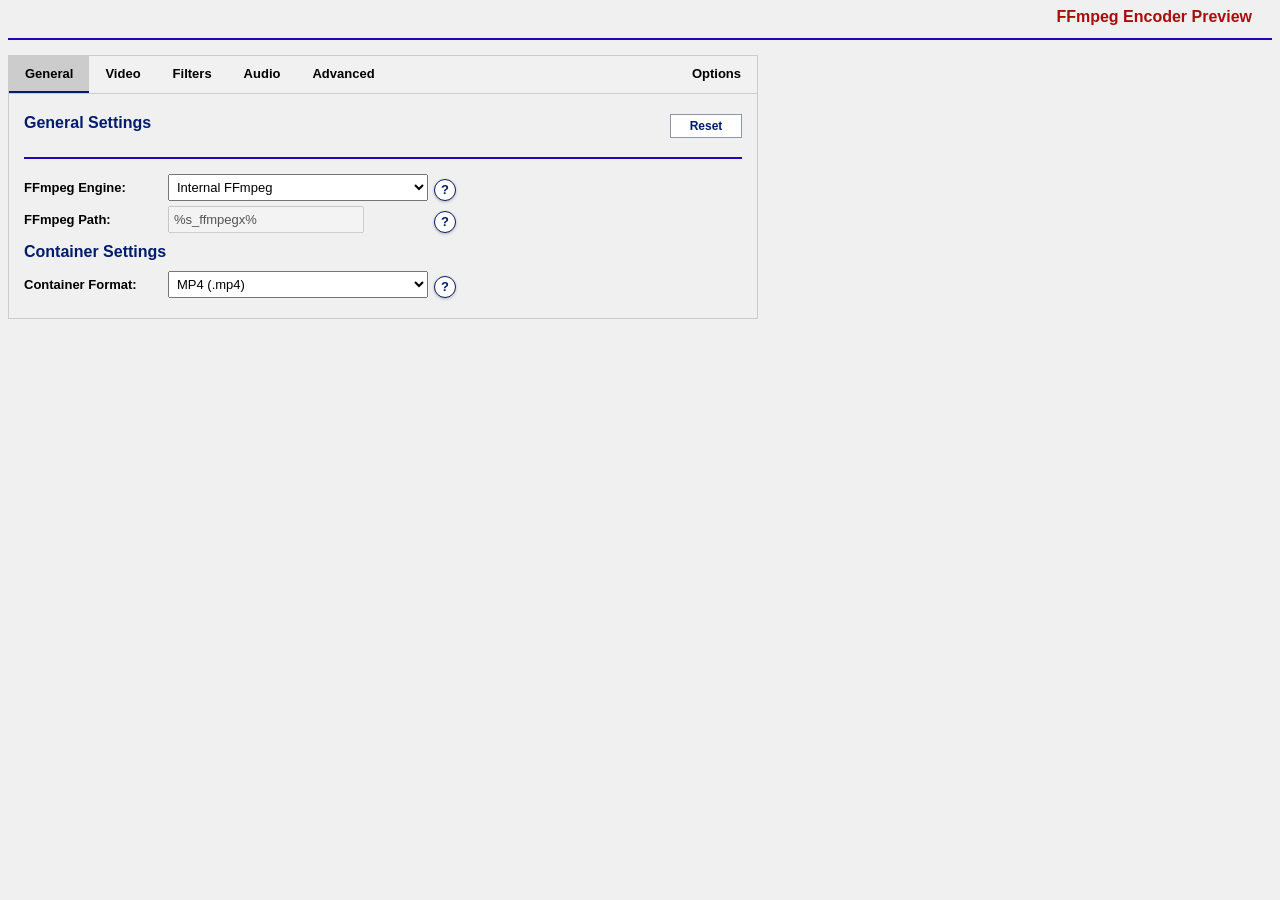
<file: Advanced-FFmpeg/index.html>
<!DOCTYPE html>
<html lang="en">

<head>
    <meta charset="utf-8">
    <meta http-equiv="X-UA-Compatible" content="IE=11" />
    <link rel="stylesheet" type="text/css" href="style.css">
    <script>
        window.onerror = function (msg, url, line, col, error) {
            alert("Error: " + msg + "\nline: " + line);
            return true;
        };

        function checkIE11() {
            return !!window.MSInputMethodContext && !!document.documentMode;
        }

        function syncQualityValue(value) {
            var slider = document.getElementById("CRF");
            var numberLabel = document.getElementById("CRFNumber");
            var description = document.getElementById("QualityDescription");

            var numericValue = parseInt(value, 10);

            if (isNaN(numericValue)) {
                numericValue = 23;
            }

            if (numericValue < 0) {
                numericValue = 0;
            }

            if (numericValue > 63) {
                numericValue = 63;
            }

            slider.value = numericValue;
            numberLabel.innerHTML = numericValue;

            if (numericValue <= 17) {
                description.innerHTML = "Very high";
            } else if (numericValue <= 23) {
                description.innerHTML = "High";
            } else if (numericValue <= 30) {
                description.innerHTML = "Balanced";
            } else if (numericValue <= 40) {
                description.innerHTML = "Smaller";
            } else {
                description.innerHTML = "Very small";
            }

            updateCommand();
        }

        // 2. Main Initialization (Called by FFAStrans)
        function ffas_init(base64_displayname, base64_node_json_config) {
            if (!checkIE11()) alert("Only IE11 supported");

            var _nodejson = JSON.parse(atob(base64_node_json_config));
            var _displayname = atob(base64_displayname);

            var titleEl = document.getElementById("title");
            if (titleEl) {
                titleEl.innerHTML = '<span style="font-size: 16px; font-weight: bold;">' + _displayname + ' ' + _nodejson.version + '</span>';
            }

            // Initialize UI safely
            toggleFramerateCustom();
            toggleResolutionCustom();
            toggleFFmpegMode();
            updateCodecs();
            populateTCFonts();
            toggleTCSizeCustom();
            toggleTCSourceFallback();
            toggleWatermarkOptions();
            toggleAudioOptions();
            toggleGeneratedCommand();
            applyTheme();
            initOptionHelp();
            sortLanguageDropdowns();
            updateCodecIdOptions();
            captureDefaultValues();
            updateCommand();



        }

        var PRESET_SCHEMA_VERSION = 1;
        var CURRENT_NODE_VERSION = "0.0.45";
        var CURRENT_CHANGELOG_HTML = "<strong>Installed changelog:</strong><br />0.0.45<br />- Moved Theme before update checking in Options.<br />- Added installed changelog details to the update checker info box.<br /><br />0.0.44<br />- Added an optional GitHub release update checker in the Options tab, defaulting to off.<br /><br />0.0.43<br />- Added elapsed processor runtime to successful completion messages and s_elapsed_time.";
        var UPDATE_CHECK_URL = "https://api.github.com/repos/Feraris20/Advanced-FFmpeg/releases/latest";
        var UPDATE_CHECK_HAS_RUN = false;
        var latestReleaseUrl = "";
        var latestReleaseZipUrl = "";
        var DEFAULT_FIELD_VALUES = null;

        function getPresetFieldIds() {
            return [
                "FFmpegMode", "FFmpegPath", "Format", "VideoCodec", "VideoLanguage", "RateControl",
                "VideoBitrate", "CRF", "Preset", "Profile", "Level", "Tune",
                "Framerate", "FramerateCustom", "Scale", "ScaleWidth", "ScaleHeight",
                "WatermarkEnable", "WatermarkPath", "WatermarkPosition", "WatermarkXOffset", "WatermarkYOffset",
                "WatermarkResize", "WatermarkOpacity",
                "ColorMode", "FramePacking", "OpenGOP", "KeyframeInt", "MinGOP", "DisplayMode",
                "AudioCodec", "AudioTrackName", "AudioDelay", "AudioLanguage", "AudioBitrate", "AudioChannels", "AudioSampleRate",
                "Threads", "ForceCFR", "HWAccel", "Faststart", "Brand", "CodecID", "ExtraArgs", "CommandVisibility", "DryRunMode", "DryRunSaveBatch", "UpdateCheckMode", "Theme", "GeneratedCommand", "SourceFilePath", "OutputFilePath",
                "TCEnable", "TCStart", "TCUseSource", "TCSourceFallback", "TCFPS", "TCFont", "TCFontCustom", "TCPosition", "TCSize", "TCSizeCustom",
                "TCBackgroundOpacity", "TCForegroundOpacity"
            ];
        }

        function captureDefaultValues(force) {
            if (DEFAULT_FIELD_VALUES && !force) {
                return;
            }

            DEFAULT_FIELD_VALUES = {};
            var ids = getPresetFieldIds();

            for (var i = 0; i < ids.length; i++) {
                var el = document.getElementById(ids[i]);

                if (el) {
                    DEFAULT_FIELD_VALUES[ids[i]] = el.type === "checkbox" ? el.checked : el.value;
                }
            }
        }

        function restoreFieldDefault(id) {
            if (!DEFAULT_FIELD_VALUES) {
                captureDefaultValues();
            }

            var el = document.getElementById(id);

            if (!el || !DEFAULT_FIELD_VALUES || typeof DEFAULT_FIELD_VALUES[id] === "undefined") {
                return;
            }

            if (el.type === "checkbox") {
                el.checked = DEFAULT_FIELD_VALUES[id] === true;
            } else {
                el.value = DEFAULT_FIELD_VALUES[id];
            }

            clearFieldError(el);
        }

        function getFieldIdsInTab(tabId) {
            var ids = getPresetFieldIds();
            var tab = document.getElementById(tabId);
            var result = [];

            if (!tab) {
                return result;
            }

            for (var i = 0; i < ids.length; i++) {
                var el = document.getElementById(ids[i]);

                if (el) {
                    var node = el;

                    while (node) {
                        if (node === tab) {
                            result.push(ids[i]);
                            break;
                        }

                        node = node.parentNode;
                    }
                }
            }

            return result;
        }

        function resetFields(fieldIds) {
            for (var i = 0; i < fieldIds.length; i++) {
                restoreFieldDefault(fieldIds[i]);
            }

            syncLoadedUiState();
            refreshOptionsTab();
            return false;
        }

        function resetTab(tabId) {
            if (tabId === "TabOptions") {
                return resetAllSettings();
            }

            return resetFields(getFieldIdsInTab(tabId));
        }

        function resetAllSettings() {
            return resetFields(getPresetFieldIds());
        }

        function applyPresetObject(obj) {
            if (!obj || typeof obj !== "object") {
                alert("Invalid preset JSON.");
                return false;
            }

            if (obj.presetSchemaVersion && obj.presetSchemaVersion > PRESET_SCHEMA_VERSION) {
                alert("This preset was saved with a newer preset version and cannot be loaded safely.");
                return false;
            }

            populateTCFonts();
            applyThemeValue(findPresetInputValue(obj, "Theme"), false);
            var savedProfile = findPresetInputValue(obj, "Profile");

            if (obj.inputs) {
                for (var i = 0; i < obj.inputs.length; i++) {
                    var item = obj.inputs[i];
                    var el = document.getElementById(item.id);

                    if (el) {
                        if (el.type === "checkbox") el.checked = (item.value === true || item.value === "true");
                        else el.value = item.value;
                    }
                }
            }

            syncLoadedUiState();
            restoreSelectValueIfPresent("Profile", savedProfile);
            updateCommand();
            return true;
        }

        function restoreSelectValueIfPresent(id, value) {
            if (value === null || typeof value === "undefined") {
                return;
            }

            var el = document.getElementById(id);

            if (!el || !el.options) {
                return;
            }

            for (var i = 0; i < el.options.length; i++) {
                if (el.options[i].value === value) {
                    el.value = value;
                    return;
                }
            }
        }

        function findPresetInputValue(obj, id) {
            if (!obj || !obj.inputs) {
                return null;
            }

            for (var i = 0; i < obj.inputs.length; i++) {
                if (obj.inputs[i].id === id) {
                    return obj.inputs[i].value;
                }
            }

            return null;
        }

        function syncLoadedUiState() {
            var crfEl = document.getElementById("CRF");
            if (crfEl) {
                syncQualityValue(crfEl.value);
            }

            toggleTimecode();

            var bgOpacity = document.getElementById("TCBackgroundOpacity");
            var fgOpacity = document.getElementById("TCForegroundOpacity");

            if (bgOpacity) {
                document.getElementById("TCBackgroundValue").innerHTML =
                    bgOpacity.value;
            }

            if (fgOpacity) {
                document.getElementById("TCForegroundValue").innerHTML =
                    fgOpacity.value;
            }

            restoreTCPosition();
            toggleFramerateCustom();
            toggleResolutionCustom();
            toggleFFmpegMode();
            updateCodecs();
            updateColorModes();
            populateTCFonts();
            toggleTCSizeCustom();
            toggleTCSourceFallback();
            toggleWatermarkOptions();
            toggleAudioOptions();
            toggleGeneratedCommand();
            applyTheme();
            initOptionHelp();
            sortLanguageDropdowns();
            updateCodecIdOptions();
            initOptionHelp();
            updateCommand();
        }


        function ffas_load_preset(base64_string) {
            try {
                captureDefaultValues();
                var obj = JSON.parse(atob(base64_string));
                applyPresetObject(obj);



                // Reveal the body ONLY after everything is ready
                document.body.style.visibility = "visible";

            } catch (e) { console.error("Load failed", e); }
        }

        function btoaUTF8(str) {
            return btoa(unescape(encodeURIComponent(str)));
        }
        function ffas_file_selected(what, element_id) {
            /* when using special input named "open_filebrowser", we must define this function to retrieve the selected value */
            document.getElementById(atob(element_id)).value = atob(what);
            initOptionHelp();
            updateCommand();
        }

        function ffas_save_preset() {
            updateCommand();

            var to_save = { "presetSchemaVersion": PRESET_SCHEMA_VERSION, "inputs": [], "outputs": [] };
            var inputFields = getPresetFieldIds();

            for (var i = 0; i < inputFields.length; i++) {
                var el = document.getElementById(inputFields[i]);

                if (el) {
                    to_save.inputs.push({
                        id: el.id,
                        value: el.type === "checkbox" ? el.checked : el.value
                    });
                }
            }

            return btoaUTF8(JSON.stringify(to_save));
        }

        function getPresetJsonString(pretty) {
            updateCommand();

            var preset = { "presetSchemaVersion": PRESET_SCHEMA_VERSION, "inputs": [], "outputs": [] };
            var fields = getPresetFieldIds();

            for (var i = 0; i < fields.length; i++) {
                var el = document.getElementById(fields[i]);

                if (el && shouldExposeInPresetJson(el.id)) {
                    preset.inputs.push({
                        id: el.id,
                        value: getPresetJsonSafeValue(el)
                    });
                }
            }

            return JSON.stringify(preset, null, pretty ? 2 : 0);
        }

        function shouldExposeInPresetJson(id) {
            return id !== "GeneratedCommand" &&
                id !== "SourceFilePath" &&
                id !== "OutputFilePath";
        }

        function looksLikeLocalPath(value) {
            return /[a-z]:\\/i.test(value) || /\\\\/.test(value);
        }

        function getPresetJsonSafeValue(el) {
            var value = el.type === "checkbox" ? el.checked : el.value;

            if (value === true || value === false) {
                return value;
            }

            if (typeof value !== "string") {
                return value;
            }

            if (looksLikeLocalPath(value)) {
                return "";
            }

            return value;
        }

        function exportPresetJson() {
            var box = document.getElementById("PresetJson");
            var json = getPresetJsonString(true);

            if (box) {
                box.value = json;
            }

            if (window.navigator && window.navigator.msSaveBlob) {
                window.navigator.msSaveBlob(
                    new Blob([json], { type: "application/json" }),
                    "advanced-ffmpeg-preset.json"
                );
            } else {
                var link = document.createElement("a");
                link.href = "data:application/json;charset=utf-8," + encodeURIComponent(json);
                link.download = "advanced-ffmpeg-preset.json";
                document.body.appendChild(link);
                link.click();
                document.body.removeChild(link);
            }

            return false;
        }

        function importPresetJson() {
            var fileInput = document.getElementById("PresetFileInput");

            if (fileInput) {
                fileInput.value = "";
                fileInput.click();
            }

            return false;
        }

        function importPresetJsonFromFile(input) {
            if (!input || !input.files || input.files.length === 0) {
                return false;
            }

            var file = input.files[0];
            var reader = new FileReader();

            reader.onload = function (event) {
                try {
                    var json = event.target.result;
                    var box = document.getElementById("PresetJson");

                    if (box) {
                        box.value = json;
                    }

                    applyPresetObject(JSON.parse(json));
                } catch (e) {
                    alert("Invalid preset JSON file.");
                }
            };

            reader.readAsText(file);
            return false;
        }

        function importPresetJsonFromText() {
            var box = document.getElementById("PresetJson");

            if (!box || box.value.trim() === "") {
                alert("Paste preset JSON first.");
                return false;
            }

            try {
                var obj = JSON.parse(box.value);
                applyPresetObject(obj);
            } catch (e) {
                alert("Invalid preset JSON.");
            }

            return false;
        }

        function openTab(tabName, btnId) {
            var i;
            var tabcontent = document.getElementsByClassName("tabcontent");
            for (i = 0; i < tabcontent.length; i++) tabcontent[i].style.display = "none";
            var tablinks = document.getElementsByClassName("tablinks");
            for (i = 0; i < tablinks.length; i++) tablinks[i].className = tablinks[i].className.replace(" active", "");
            document.getElementById(tabName).style.display = "block";
            document.getElementById(btnId).className += " active";

            if (tabName === "TabOptions") {
                refreshOptionsTab();
            }
        }

        function refreshOptionsTab() {
            var box = document.getElementById("PresetJson");

            if (box) {
                box.value = getPresetJsonString(true);
            }

            updateCompatibilitySummary();
            maybeAutoCheckForUpdates();
        }

        function getSelectedText(id) {
            var el = document.getElementById(id);

            if (!el || !el.options || el.selectedIndex < 0) {
                return "";
            }

            return el.options[el.selectedIndex].text;
        }

        function getInputValue(id) {
            var el = document.getElementById(id);
            return el ? el.value : "";
        }

        function isInputChecked(id) {
            var el = document.getElementById(id);
            return el ? el.checked : false;
        }

        function buildCompatibilitySummary() {
            var format = getInputValue("Format") || "mp4";
            var videoCodec = getInputValue("VideoCodec");
            var audioCodec = getInputValue("AudioCodec");
            var rateControl = getInputValue("RateControl");
            var videoBitrate = getInputValue("VideoBitrate");
            var crfValue = getInputValue("CRF");
            var framerateMode = getInputValue("Framerate");
            var framerateText = framerateMode === "custom" ? getInputValue("FramerateCustom") : getSelectedText("Framerate");
            var audioBitrate = getInputValue("AudioBitrate");
            var audioSampleRate = getSelectedText("AudioSampleRate");
            var audioChannels = getSelectedText("AudioChannels");
            var audioDelay = getInputValue("AudioDelay");
            var dryRunMode = getInputValue("DryRunMode");
            var dryRunSaveBatch = getInputValue("DryRunSaveBatch");
            var scale = getInputValue("Scale");
            var watermarkEnabled = isInputChecked("WatermarkEnable");
            var timecodeEnabled = isInputChecked("TCEnable");
            var lines = [];
            var warnings = [];

            lines.push("Container: " + getSelectedText("Format"));
            lines.push("Video codec: " + getSelectedText("VideoCodec"));

            if (videoCodec !== "none" && videoCodec !== "copy" && codecUsesGenericRateControl(videoCodec)) {
                lines.push("Rate control: " + getSelectedText("RateControl"));
                if (rateControl === "abr" || rateControl === "2pass") {
                    lines.push("Video bitrate: " + (videoBitrate !== "" ? videoBitrate : "1500k"));
                } else {
                    lines.push("Video quality value: " + (crfValue !== "" ? crfValue : "23"));
                }
            } else if (videoCodec === "copy") {
                lines.push("Rate control: not used with video copy");
            } else if (videoCodec === "none") {
                lines.push("Video output: disabled");
            } else {
                lines.push("Rate control: codec-managed");
            }

            if (videoCodec !== "none") {
                lines.push("Video language: " + getSelectedText("VideoLanguage"));
                lines.push("Framerate: " + (framerateText !== "" ? framerateText : "Keep original"));
                lines.push("Color mode: " + getSelectedText("ColorMode"));
            }

            lines.push("");
            lines.push("Audio codec: " + getSelectedText("AudioCodec"));

            if (audioCodec === "none") {
                lines.push("Audio output: disabled");
            } else if (audioCodec === "copy") {
                lines.push("Audio bitrate: not used with audio copy");
                lines.push("Audio language: " + getSelectedText("AudioLanguage"));
            } else {
                lines.push("Audio bitrate: " + (audioBitrate !== "" ? audioBitrate : "codec default"));
                lines.push("Sample rate: " + (audioSampleRate !== "" ? audioSampleRate : "Default"));
                lines.push("Channels: " + (audioChannels !== "" ? audioChannels : "Default"));
                lines.push("Audio language: " + getSelectedText("AudioLanguage"));
                lines.push("Audio delay: " + (audioDelay !== "" ? audioDelay + " ms" : "0 ms"));
            }

            lines.push("");

            if (scale && scale !== "") {
                lines.push("Scale: " + (scale === "custom" ? "Custom" : getSelectedText("Scale")));
            } else {
                lines.push("Scale: off");
            }

            if (watermarkEnabled) {
                lines.push("Watermark: enabled");
                if (videoCodec === "copy" || videoCodec === "none") {
                    warnings.push("Watermark requires video re-encoding and will be ignored with Copy or No Video.");
                }
            } else {
                lines.push("Watermark: off");
            }

            lines.push("Timecode burn-in: " + (timecodeEnabled ? "enabled" : "off"));
            lines.push("");
            lines.push("Dry run: " + (dryRunMode === "on" ? "enabled - no output file will be created" : "off"));
            lines.push("Dry-run batch file: " + (dryRunSaveBatch === "on" ? "save resolved .cmd file" : "off"));

            if (videoCodec === "copy" && (scale !== "" || watermarkEnabled || timecodeEnabled)) {
                warnings.push("Video filters require re-encoding, so they do not apply when Video Codec is Copy.");
            }

            if (format === "ts") {
                warnings.push("MPEG-TS does not receive runtime date metadata.");
            }

            if (audioCodec === "copy" && audioDelay !== "" && audioDelay !== "0") {
                warnings.push("Audio delay is ignored with audio copy.");
            }

            if (warnings.length > 0) {
                lines.push("");
                lines.push("Warnings:");

                for (var i = 0; i < warnings.length; i++) {
                    lines.push("- " + warnings[i]);
                }
            }

            return lines.join("\r\n");
        }

        function updateCompatibilitySummary() {
            var box = document.getElementById("CompatibilitySummary");

            if (box) {
                box.value = buildCompatibilitySummary();
            }
        }

        function normalizeVersionText(value) {
            value = value || "";
            return value.replace(/^\s*v/i, "").replace(/\s+$/g, "");
        }

        function compareVersions(left, right) {
            var a = normalizeVersionText(left).split(".");
            var b = normalizeVersionText(right).split(".");
            var max = Math.max(a.length, b.length);

            for (var i = 0; i < max; i++) {
                var ai = parseInt(a[i] || "0", 10);
                var bi = parseInt(b[i] || "0", 10);

                if (isNaN(ai)) ai = 0;
                if (isNaN(bi)) bi = 0;

                if (ai > bi) return 1;
                if (ai < bi) return -1;
            }

            return 0;
        }

        function getLatestZipAsset(release) {
            if (!release || !release.assets) {
                return null;
            }

            for (var i = 0; i < release.assets.length; i++) {
                var asset = release.assets[i];
                var assetName = asset && asset.name ? asset.name : "";

                if (/\.zip$/i.test(assetName) && asset.browser_download_url) {
                    return asset;
                }
            }

            return null;
        }

        function setUpdateStatus(message, className) {
            var status = document.getElementById("UpdateCheckStatus");

            if (!status) {
                return;
            }

            status.className = "update-check-status" + (className ? " " + className : "");
            status.innerHTML = message;
        }

        function setUpdateActionsVisible(visible) {
            var actions = document.getElementById("UpdateCheckActions");

            if (actions) {
                actions.style.display = visible ? "block" : "none";
            }
        }

        function formatReleaseDate(value) {
            if (!value) {
                return "";
            }

            return value.substring(0, 10);
        }

        function escapeHtml(value) {
            value = value || "";
            return value
                .replace(/&/g, "&amp;")
                .replace(/</g, "&lt;")
                .replace(/>/g, "&gt;")
                .replace(/"/g, "&quot;");
        }

        function summarizeReleaseNotes(value) {
            var text = value || "";
            text = text.replace(/\r\n/g, "\n").replace(/\r/g, "\n");
            var lines = text.split("\n");
            var kept = [];

            for (var i = 0; i < lines.length && kept.length < 4; i++) {
                var line = lines[i].replace(/^\s+|\s+$/g, "");

                if (line !== "") {
                    kept.push(escapeHtml(line));
                }
            }

            return kept.join("<br />");
        }

        function renderUpdateResult(release) {
            var latestTag = release && release.tag_name ? release.tag_name : "";
            var latestVersion = normalizeVersionText(latestTag);
            var releaseName = release && release.name ? release.name : latestTag;
            var releaseDate = formatReleaseDate(release ? release.published_at : "");
            var zipAsset = getLatestZipAsset(release);
            var compare = compareVersions(latestVersion, CURRENT_NODE_VERSION);
            var notes = summarizeReleaseNotes(release ? release.body : "");
            var message = "";

            latestReleaseUrl = release && release.html_url ? release.html_url : "";
            latestReleaseZipUrl = zipAsset ? zipAsset.browser_download_url : "";

            if (compare > 0) {
                message += "<strong>Update available: " + escapeHtml(releaseName) + "</strong><br />";
                message += "Current version: " + CURRENT_NODE_VERSION + "<br />";
                message += "Latest version: " + escapeHtml(latestVersion);
                if (releaseDate) message += " (" + releaseDate + ")";
                if (zipAsset) message += "<br />Asset: " + escapeHtml(zipAsset.name);
                message += "<br /><br />" + CURRENT_CHANGELOG_HTML;
                if (notes) message += "<br /><br /><strong>Latest release notes:</strong><br />" + notes;

                setUpdateStatus(message, "update-available");
                setUpdateActionsVisible(true);
            }
            else {
                message += "Advanced-FFmpeg is up to date. Current version: " + CURRENT_NODE_VERSION + ".";
                if (releaseDate) message += "<br />Latest release checked: " + latestVersion + " (" + releaseDate + ").";
                message += "<br /><br />" + CURRENT_CHANGELOG_HTML;

                setUpdateStatus(message, "update-current");
                setUpdateActionsVisible(false);
            }
        }

        function checkForUpdates(force) {
            var mode = document.getElementById("UpdateCheckMode");
            var copyHint = document.getElementById("UpdateCheckCopyHint");

            if (!force && (!mode || mode.value !== "on")) {
                setUpdateStatus("Update checking is off.", "");
                setUpdateActionsVisible(false);
                return false;
            }

            if (copyHint) copyHint.innerHTML = "";
            setUpdateStatus("Checking GitHub releases...", "");
            setUpdateActionsVisible(false);

            var xhr = new XMLHttpRequest();
            xhr.open("GET", UPDATE_CHECK_URL, true);
            xhr.onreadystatechange = function () {
                if (xhr.readyState !== 4) {
                    return;
                }

                if (xhr.status >= 200 && xhr.status < 300) {
                    try {
                        renderUpdateResult(JSON.parse(xhr.responseText));
                        UPDATE_CHECK_HAS_RUN = true;
                    }
                    catch (ex) {
                        setUpdateStatus("Could not read the update response.", "update-error");
                    }
                }
                else {
                    setUpdateStatus("Could not check for updates. GitHub returned status " + xhr.status + ".", "update-error");
                }
            };
            xhr.send(null);

            return false;
        }

        function maybeAutoCheckForUpdates() {
            var mode = document.getElementById("UpdateCheckMode");

            if (mode && mode.value === "on" && !UPDATE_CHECK_HAS_RUN) {
                checkForUpdates(false);
            }
            else if (!UPDATE_CHECK_HAS_RUN) {
                setUpdateStatus("Update checking is off.", "");
                setUpdateActionsVisible(false);
            }
        }

        function openLatestRelease() {
            if (latestReleaseUrl) {
                window.open(latestReleaseUrl, "_blank");
            }

            return false;
        }

        function copyLatestZipUrl() {
            var status = document.getElementById("UpdateCheckCopyHint");

            if (window.clipboardData && latestReleaseZipUrl) {
                window.clipboardData.setData("Text", latestReleaseZipUrl);
                if (status) status.innerHTML = "Download URL copied.";
            }
            else if (status) {
                status.innerHTML = latestReleaseZipUrl ? escapeHtml(latestReleaseZipUrl) : "No zip URL is available.";
            }

            return false;
        }

        function toggleGeneratedCommand() {
            var selectEl = document.getElementById("CommandVisibility");
            var panel = document.getElementById("GeneratedCommandPanel");

            if (panel) {
                panel.style.display = selectEl && selectEl.value === "shown" ? "block" : "none";
            }

            updateCommand();
        }

        function applyTheme() {
            var selectEl = document.getElementById("Theme");
            applyThemeValue(selectEl ? selectEl.value : "original", true);
        }

        function normalizeTheme(theme) {
            var allowed = {
                original: true,
                video: true,
                ffmpeg: true,
                monitoring: true,
                dark: true,
                contrast: true
            };

            return allowed[theme] ? theme : "original";
        }

        function applyThemeValue(theme, updateAfter) {
            var selectEl = document.getElementById("Theme");
            var body = document.body;

            if (!body) {
                return;
            }

            theme = normalizeTheme(theme || (selectEl ? selectEl.value : "original"));

            if (selectEl) {
                selectEl.value = theme;
            }

            body.className = body.className
                .replace(/\s*theme-original/g, "")
                .replace(/\s*theme-monitoring/g, "")
                .replace(/\s*theme-video/g, "")
                .replace(/\s*theme-ffmpeg/g, "")
                .replace(/\s*theme-dark/g, "")
                .replace(/\s*theme-contrast/g, "");

            body.className += " theme-" + theme;

            if (updateAfter !== false) {
                updateCommand();
            }
        }

        function toggleWatermarkOptions() {
            var enabled = document.getElementById("WatermarkEnable");
            var settings = document.getElementById("WatermarkSettings");
            var notice = document.getElementById("WatermarkCopyNotice");
            var codec = document.getElementById("VideoCodec");
            var canUseWatermark = !codec || (codec.value !== "copy" && codec.value !== "none");

            if (settings) {
                settings.style.display = enabled && enabled.checked && canUseWatermark ? "block" : "none";
            }

            if (notice) {
                notice.style.display = enabled && enabled.checked && !canUseWatermark ? "block" : "none";
            }

            syncWatermarkOpacity();
            restoreWatermarkPosition();
            initOptionHelp();
            updateCommand();
        }

        function syncWatermarkOpacity() {
            var slider = document.getElementById("WatermarkOpacity");
            var label = document.getElementById("WatermarkOpacityValue");

            if (slider && label) {
                label.innerText = slider.value;
            }
        }

        function validateWatermarkPath(updateAfter) {
            var el = document.getElementById("WatermarkPath");

            if (!el) {
                return true;
            }

            var value = el.value.replace(/^\s+|\s+$/g, "");
            var isVariablePath = /^%s_[^%]+%(?:\\.*)?$/i.test(value);

            if (value === "" || isVariablePath) {
                clearFieldError(el);
                if (updateAfter) updateCommand();
                return true;
            }

            if (/\.(png|jpg|jpeg|bmp|dib|tif|tiff|tga|gif|webp)$/i.test(value)) {
                clearFieldError(el);
                if (updateAfter) updateCommand();
                return true;
            }

            showFieldError(el, "Use an FFmpeg image file such as PNG, JPG, BMP, TIFF, TGA, GIF, WEBP, or %s_variable%.");
            if (updateAfter) updateCommand();
            return false;
        }

        function setWatermarkPosition(value) {
            document.getElementById("WatermarkPosition").value = value;
            updateCommand();
        }

        function restoreWatermarkPosition() {
            var positionEl = document.getElementById("WatermarkPosition");
            var value = positionEl ? positionEl.value || "br" : "br";
            var radios = document.getElementsByName("WatermarkPositionRadio");

            for (var i = 0; i < radios.length; i++) {
                radios[i].checked = radios[i].value === value;
            }
        }

        function getWatermarkOverlayPosition(position, offsetX, offsetY) {
            var x = offsetX !== "" ? offsetX : "0";
            var y = offsetY !== "" ? offsetY : "0";

            if (position === "tl") return x + ":" + y;
            if (position === "tc") return "(main_w-overlay_w)/2+" + x + ":" + y;
            if (position === "tr") return "main_w-overlay_w-" + x + ":" + y;
            if (position === "ml") return x + ":(main_h-overlay_h)/2+" + y;
            if (position === "mc") return "(main_w-overlay_w)/2+" + x + ":(main_h-overlay_h)/2+" + y;
            if (position === "mr") return "main_w-overlay_w-" + x + ":(main_h-overlay_h)/2+" + y;
            if (position === "bl") return x + ":main_h-overlay_h-" + y;
            if (position === "bc") return "(main_w-overlay_w)/2+" + x + ":main_h-overlay_h-" + y;
            return "main_w-overlay_w-" + x + ":main_h-overlay_h-" + y;
        }

        function buildWatermarkFilter(videoFilters, watermarkOpacity, watermarkPosition, watermarkXOffset, watermarkYOffset, watermarkResize) {
            var opacity = parseInt(watermarkOpacity, 10);

            if (isNaN(opacity)) {
                opacity = 100;
            }

            if (opacity < 0) opacity = 0;
            if (opacity > 100) opacity = 100;

            var chain = "";
            var baseFilters = videoFilters.join(",");
            var alpha = opacity / 100;
            var resize = watermarkResize || "none";

            if (baseFilters !== "") {
                chain += "[0:v]" + baseFilters + "[vbase];";
            } else {
                chain += "[0:v]null[vbase];";
            }

            chain += "[1:v]format=rgba";

            if (opacity < 100) {
                chain += ",colorchannelmixer=aa=" + alpha.toFixed(2);
            }

            if (resize === "fit-width") {
                chain += "[wmraw];[wmraw][vbase]scale2ref=w=main_w:h=-1[wm][vbase2];[vbase2][wm]overlay=";
            } else if (resize === "fit-height") {
                chain += "[wmraw];[wmraw][vbase]scale2ref=w=-1:h=main_h[wm][vbase2];[vbase2][wm]overlay=";
            } else if (resize === "fit-inside") {
                chain += "[wmraw];[wmraw][vbase]scale2ref=w=main_w:h=main_h:force_original_aspect_ratio=decrease[wm][vbase2];[vbase2][wm]overlay=";
            } else {
                chain += "[wm];[vbase][wm]overlay=";
            }

            chain += getWatermarkOverlayPosition(watermarkPosition, watermarkXOffset, watermarkYOffset) + ":shortest=1[vout]";

            return chain;
        }

        function convertCommandToDryRun(commandText) {
            if (!commandText) {
                return commandText;
            }

            if (/\s-f\s+null\s+NUL\s*$/i.test(commandText)) {
                return commandText;
            }

            return commandText.replace(/\s+"[^"]+"\s*$/, " -f null NUL");
        }

        function updateCommand() {
            try {
                // Get all values safely
                var getVal = function (id) { var e = document.getElementById(id); return e ? e.value : ""; };
                var getChk = function (id) { var e = document.getElementById(id); return e ? e.checked : false; };

                var format = getVal("Format");
                var vCodec = getVal("VideoCodec");
                var vLang = getVal("VideoLanguage");
                var rcMode = getVal("RateControl") || "crf";
                var vBitrate = getVal("VideoBitrate");
                var crf = getVal("CRF");
                var preset = getVal("Preset");
                var profile = getVal("Profile");
                var level = getVal("Level");
                var tune = getVal("Tune");
                var framerateMode = getVal("Framerate");
                var framerate = framerateMode;
                var customFramerateIsValid = true;

                if (framerateMode === "custom") {
                    framerate = getVal("FramerateCustom");
                    customFramerateIsValid = validateFramerateCustom(false);
                }

                var scaleMode = getVal("Scale");
                var scale = scaleMode;
                var watermarkEnabled = getChk("WatermarkEnable");
                var watermarkPath = getVal("WatermarkPath").replace(/^\s+|\s+$/g, "");
                var watermarkPosition = getVal("WatermarkPosition") || "br";
                var watermarkXOffset = getVal("WatermarkXOffset").replace(/^\s+|\s+$/g, "");
                var watermarkYOffset = getVal("WatermarkYOffset").replace(/^\s+|\s+$/g, "");
                var watermarkXOffsetIsValid = validateNumberOrVariable(document.getElementById("WatermarkXOffset"), true, false);
                var watermarkYOffsetIsValid = validateNumberOrVariable(document.getElementById("WatermarkYOffset"), true, false);
                var watermarkPathIsValid = validateWatermarkPath(false);
                var watermarkResize = getVal("WatermarkResize") || "none";
                var watermarkOpacity = getVal("WatermarkOpacity") || "100";

                if (scaleMode === "custom") {
                    var scaleWidth = getVal("ScaleWidth");
                    var scaleHeight = getVal("ScaleHeight");
                    var customScaleIsValid = validateScaleCustom(false);

                    scale = customScaleIsValid && (scaleWidth !== "" || scaleHeight !== "")
                        ? (scaleWidth !== "" ? scaleWidth : "-1") + ":" + (scaleHeight !== "" ? scaleHeight : "-1")
                        : "";
                }

                var colorMode = getVal("ColorMode");
                var framePacking = getVal("FramePacking");
                var keyframeInt = getVal("KeyframeInt");
                var minGop = getVal("MinGOP");
                var keyframeIntIsValid = validateNumberOrVariable(document.getElementById("KeyframeInt"), true, false);
                var minGopIsValid = validateNumberOrVariable(document.getElementById("MinGOP"), true, false);
                var displayMode = getVal("DisplayMode");
                var openGop = getVal("OpenGOP");

                var aCodec = getVal("AudioCodec");
                var aTrackName = getVal("AudioTrackName");
                var aDelay = getVal("AudioDelay");
                var aDelayIsValid = validateNumberOrVariable(document.getElementById("AudioDelay"), true, false);
                var aLang = getVal("AudioLanguage");
                var aBitrate = getVal("AudioBitrate");
                var aChannels = getVal("AudioChannels");
                var aSampleRate = getVal("AudioSampleRate");
                var hwAccel = getVal("HWAccel");
                var threads = getVal("Threads");
                var threadsIsValid = validateNumberOrVariable(document.getElementById("Threads"), true, false);
                var forceCfr = getVal("ForceCFR");
                var faststart = getVal("Faststart");
                var brand = getVal("Brand");
                var codecId = getVal("CodecID");
                var extraArgs = getVal("ExtraArgs");
                var dryRunMode = getVal("DryRunMode");

                // Dynamic UI visibility and label updating
                var rcBitrateBox = document.getElementById("rc_bitrate_box");
                var rcCrfBox = document.getElementById("rc_crf_box");
                var rcLabel = document.getElementById("rc_label"); // Target our label

                if (rcBitrateBox && rcCrfBox && rcLabel) {
                    if (codecUsesGenericRateControl(vCodec)) {
                        rcBitrateBox.style.display = (rcMode === "abr" || rcMode === "2pass") ? "block" : "none";
                        rcCrfBox.style.display = (rcMode === "crf" || rcMode === "qp") ? "block" : "none";
                    } else {
                        rcBitrateBox.style.display = "none";
                        rcCrfBox.style.display = "none";
                    }

                    // Update label text based on mode
                    if (rcMode === "crf") {
                        rcLabel.innerText = "CRF Value: ";
                    } else if (rcMode === "qp") {
                        rcLabel.innerText = "CQ Value: ";
                    }

                }

                var supportsCodecPrivateParams =
                    vCodec === "libx264" ||
                    vCodec === "libx264rgb" ||
                    vCodec === "libx265";
                var framePackingRow = document.getElementById("FramePackingRow");
                var openGopRow = document.getElementById("OpenGOPRow");
                var faststartRow = document.getElementById("FaststartRow");
                var brandRow = document.getElementById("BrandRow");
                var codecIdRow = document.getElementById("CodecIDRow");

                if (framePackingRow) {
                    framePackingRow.style.display = supportsCodecPrivateParams ? "block" : "none";
                }

                if (openGopRow) {
                    openGopRow.style.display = supportsCodecPrivateParams ? "block" : "none";
                }

                if (faststartRow) {
                    faststartRow.style.display = (format === "mp4" || format === "mov") ? "block" : "none";
                }

                if (brandRow) {
                    brandRow.style.display = format === "mp4" ? "block" : "none";
                }

                if (!supportsCodecPrivateParams) {
                    var framePackingEl = document.getElementById("FramePacking");
                    var openGopEl = document.getElementById("OpenGOP");

                    if (framePackingEl) {
                        framePackingEl.value = "none";
                        framePacking = "none";
                    }

                    if (openGopEl) {
                        openGopEl.value = "default";
                        openGop = "default";
                    }
                }

                if (format !== "mp4" && format !== "mov") {
                    var faststartEl = document.getElementById("Faststart");

                    if (faststartEl) {
                        faststartEl.value = "default";
                        faststart = "default";
                    }
                }

                if (format !== "mp4") {
                    var brandEl = document.getElementById("Brand");
                    var codecIdEl = document.getElementById("CodecID");

                    if (brandEl) {
                        brandEl.value = "default";
                        brand = "default";
                    }

                    if (codecIdEl) {
                        codecIdEl.value = "default";
                        codecId = "default";
                    }
                }

                var cmd = "ffmpeg";

                if (hwAccel !== "") cmd += " -hwaccel " + hwAccel;
                cmd += " -i \"%s_source%\"";

                if (watermarkEnabled && watermarkPath !== "" && watermarkPathIsValid && vCodec !== "copy" && vCodec !== "none") {
                    cmd += ' -stream_loop -1 -i "' + watermarkPath.replace(/"/g, '\\"') + '"';
                }

                // --- VIDEO ---
                if (vCodec === "none") {
                    cmd += " -vn";
                } else if (vCodec === "copy") {
                    cmd += " -c:v copy";
                } else {
                    cmd += " -c:v " + vCodec;

                    // Rate Control
                    if (codecUsesGenericRateControl(vCodec)) {
                        if (rcMode === "crf" || rcMode === "qp") {
                            cmd += " -" + rcMode + " " + (crf !== "" ? crf : "23");
                        } else if (rcMode === "abr" || rcMode === "2pass") {
                            cmd += " -b:v " + (vBitrate !== "" ? vBitrate : "1500k");
                        }
                    }

                    if (vCodec === "prores_ks") {
                        if (profile !== "") cmd += " -profile:v " + profile;
                    } else {
                        if (preset !== "") cmd += " -preset " + preset;
                        if (tune !== "") cmd += " -tune " + tune;
                        if (profile !== "") cmd += " -profile:v " + profile;
                        if (level !== "" && level !== "auto") cmd += " -level:v " + level;
                    }
                    if (framerate !== "" && framerateMode !== "custom") {
                        cmd += " -r " + framerate;
                    } else if (framerateMode === "custom" && framerate !== "" && customFramerateIsValid) {
                        cmd += " -r " + framerate;
                    }
                    //Video Filters start
                    var videoFilters = [];

                    if (scale !== "") {
                        videoFilters.push("scale=" + scale);
                    }

                    var timecodeFilter = buildTimecodeFilter();

                    if (timecodeFilter !== "") {
                        videoFilters.push(timecodeFilter);
                    }

                    if (watermarkEnabled && watermarkPath !== "" && watermarkPathIsValid && watermarkXOffsetIsValid && watermarkYOffsetIsValid) {
                        cmd += ' -filter_complex "' + buildWatermarkFilter(videoFilters, watermarkOpacity, watermarkPosition, watermarkXOffset, watermarkYOffset, watermarkResize) + '" -map "[vout]" -map 0:a?';
                    } else if (videoFilters.length > 0) {
                        cmd += ' -vf "' + videoFilters.join(",") + '"';
                    }
                    //Video Filters end

                    if (colorMode !== "") cmd += " -pix_fmt " + colorMode;

                    // GOP & Keyframes
                    if (keyframeIntIsValid && keyframeInt !== "" && keyframeInt !== "0") cmd += " -g " + keyframeInt;
                    if (minGopIsValid && minGop !== "" && minGop !== "0") cmd += " -keyint_min " + minGop;

                    var codecPrivateParams = [];

                    if (openGop === "on") {
                        codecPrivateParams.push("open-gop=1");
                    }

                    if (framePacking !== "" && framePacking !== "none") {
                        codecPrivateParams.push("frame-packing=" + framePacking);
                    }

                    if (codecPrivateParams.length > 0) {
                        if (vCodec === "libx264" || vCodec === "libx264rgb") {
                            cmd += " -x264opts " + codecPrivateParams.join(":");
                        } else if (vCodec === "libx265") {
                            cmd += " -x265-params " + codecPrivateParams.join(":");
                        }
                    }

                    // Display Mode (Interlaced vs Progressive)
                    if (displayMode === "Interlaced (TFF)") cmd += " -flags +ilme+ildct -top 1";
                    if (displayMode === "Interlaced (BFF)") cmd += " -flags +ilme+ildct -top 0";
                }

                var audioCmd = "";
                var finalOutputOptions = " -map_metadata -1 -map_chapters -1";

                // --- AUDIO ---
                if (aCodec === "none") {
                    audioCmd += " -an";
                } else if (aCodec === "copy") {
                    audioCmd += " -c:a copy";
                    if (aTrackName !== "") audioCmd += " -metadata:s:a:0 title=\"" + aTrackName.replace(/"/g, "\\\"") + "\"";
                    if (aLang !== "" && aLang !== "none") audioCmd += " -metadata:s:a:0 language=" + aLang;
                } else {
                    audioCmd += " -c:a " + aCodec;
                    if (aDelayIsValid && aDelay !== "" && aDelay !== "0") {
                        audioCmd += " -af \"adelay=" + (isFFAStransVariable(aDelay) ? aDelay : Math.round(parseFloat(aDelay))) + ":all=1\"";
                    }
                    if (aBitrate !== "") audioCmd += " -b:a " + aBitrate;
                    if (aChannels !== "") audioCmd += " -ac " + aChannels;
                    if (aSampleRate !== "" && !isNaN(aSampleRate)) {
                        audioCmd += " -ar " + aSampleRate;
                    }
                    if (aTrackName !== "") audioCmd += " -metadata:s:a:0 title=\"" + aTrackName.replace(/"/g, "\\\"") + "\"";
                    if (aLang !== "" && aLang !== "none") audioCmd += " -metadata:s:a:0 language=" + aLang;
                }

                // --- ADVANCED ---
                if (threadsIsValid && threads !== "" && threads !== "0") cmd += " -threads " + threads;
                if (forceCfr === "on") cmd += " -vsync cfr"; // standard way to force constant framerate in ffmpeg
                if (vCodec !== "none" && vLang !== "" && vLang !== "none") finalOutputOptions += ' -metadata:s:v:0 language=' + vLang;
                if (vCodec !== "none") finalOutputOptions += ' -metadata:s:v:0 encoder="Advanced-FFmpeg"';
                if (aCodec !== "none") finalOutputOptions += ' -metadata:s:a:0 encoder="Advanced-FFmpeg"';
                if (format === "mkv" || format === "webm") finalOutputOptions += ' -metadata writing_application="Advanced-FFmpeg in FFAStrans"';
                if (format === "mp4" || format === "mov" || format === "mkv" || format === "webm") {
                    finalOutputOptions += ' -metadata creation_time="__RUNTIME_ISO_DATE__"';
                }
                if (format === "mp4" || format === "mov") {
                    finalOutputOptions += ' -metadata tagged_date="__RUNTIME_ISO_DATE__"';
                }
                if ((format === "mp4" || format === "mov") && faststart === "on") finalOutputOptions += " -movflags +faststart";
                if (format === "mp4" && brand !== "" && brand !== "default") finalOutputOptions += " -brand " + brand;
                if (format === "mp4" && codecId !== "" && codecId !== "default") finalOutputOptions += " -tag:v " + codecId;
                if (extraArgs !== "") cmd += " " + extraArgs.trim();

                // Output
                var outputExt = format !== "" ? format : "mp4";
                var outputPath = "%s_job_work%\\%s_job_id%_Advanced-FFmpeg." + outputExt;

                if (rcMode === "2pass" && vCodec !== "copy" && codecUsesGenericRateControl(vCodec)) {
                    var passLogPath = "%s_job_work%\\%s_job_id%_Advanced-FFmpeg_2pass";
                    cmd = cmd + ' -pass 1 -passlogfile "' + passLogPath + '" -an -f null NUL && ' +
                        cmd + ' -pass 2 -passlogfile "' + passLogPath + '"' + audioCmd + finalOutputOptions + ' -y "' + outputPath + '"';
                } else {
                    cmd += audioCmd + finalOutputOptions + ' -y "' + outputPath + '"';
                }

                document.getElementById("OutputFilePath").value = outputPath;

                if (dryRunMode === "on") {
                    cmd = convertCommandToDryRun(cmd);
                }

                var outEl = document.getElementById("GeneratedCommand");
                if (outEl) outEl.value = cmd;
                updateCompatibilitySummary();

            } catch (err) { }
        }

        function addOption(selectEl, value, text) {
            var opt = document.createElement("option");
            opt.value = value;
            opt.text = text;
            selectEl.add(opt);
        }

        function updateProfileOptions() {
            var codecEl = document.getElementById("VideoCodec");
            var profileEl = document.getElementById("Profile");

            if (!codecEl || !profileEl) {
                return;
            }

            var currentProfile = profileEl.value;
            var defaultProfile = "";
            var profiles;

            if (codecEl.value === "prores_ks") {
                defaultProfile = "standard";
                profiles = [
                    { value: "proxy", text: "Proxy" },
                    { value: "lt", text: "LT" },
                    { value: "standard", text: "Standard" },
                    { value: "hq", text: "HQ" },
                    { value: "4444", text: "4444" },
                    { value: "4444xq", text: "4444 XQ" }
                ];
            } else {
                profiles = [
                    { value: "", text: "Default" },
                    { value: "baseline", text: "Baseline" },
                    { value: "main", text: "Main" },
                    { value: "high", text: "High" },
                    { value: "high422", text: "High 4:2:2" },
                    { value: "high444", text: "High 4:4:4" },
                    { value: "high10", text: "High 10" },
                    { value: "high422_10", text: "High 4:2:2 10" },
                    { value: "high444_10", text: "High 4:4:4 10" }
                ];
            }

            profileEl.innerHTML = "";

            for (var i = 0; i < profiles.length; i++) {
                addOption(profileEl, profiles[i].value, profiles[i].text);
            }

            for (var j = 0; j < profileEl.options.length; j++) {
                if (profileEl.options[j].value === currentProfile) {
                    profileEl.value = currentProfile;
                    return;
                }
            }

            profileEl.value = defaultProfile;
        }

        function updateColorModes() {
            var codecEl = document.getElementById("VideoCodec");
            var colorEl = document.getElementById("ColorMode");

            if (!codecEl || !colorEl) {
                return;
            }

            var currentColor = colorEl.value;
            var codec = codecEl.value;
            var all420 = [
                { value: "yuv420p", text: "YUV 4:2:0 Planar 8bpp" }
            ];
            var h264Software = [
                { value: "yuv420p", text: "YUV 4:2:0 Planar 8bpp" },
                { value: "yuv420p10le", text: "YUV 4:2:0 Planar 10bpp" },
                { value: "yuv422p", text: "YUV 4:2:2" }
            ];
            var hevcSoftware = [
                { value: "yuv420p", text: "YUV 4:2:0 Planar 8bpp" },
                { value: "yuv420p10le", text: "YUV 4:2:0 Planar 10bpp" },
                { value: "yuv420p12le", text: "YUV 4:2:0 Planar 12bpp" },
                { value: "yuv422p", text: "YUV 4:2:2" }
            ];
            var hevcHardware = [
                { value: "yuv420p", text: "YUV 4:2:0 Planar 8bpp" },
                { value: "yuv420p10le", text: "YUV 4:2:0 Planar 10bpp" }
            ];
            var yuv420And422 = [
                { value: "yuv420p", text: "YUV 4:2:0 Planar 8bpp" },
                { value: "yuv422p", text: "YUV 4:2:2" }
            ];
            var forceDefinedColor =
                codec === "h264_nvenc" ||
                codec === "h264_amf" ||
                codec === "h264_qsv" ||
                codec === "hevc_nvenc" ||
                codec === "hevc_amf" ||
                codec === "hevc_qsv" ||
                codec === "hevc_d3d12va" ||
                codec === "av1_nvenc" ||
                codec === "av1_amf" ||
                codec === "av1_qsv" ||
                codec === "libsvtav1" ||
                codec === "vp9_qsv" ||
                codec === "mpeg4" ||
                codec === "libxvid" ||
                codec === "mjpeg" ||
                codec === "mjpeg_qsv" ||
                codec === "prores_ks" ||
                codec === "mpeg2video" ||
                codec === "mpeg2_qsv";
            var colorModes = [
                { value: "", text: "Keep Original" }
            ];

            if (forceDefinedColor) {
                colorModes = [];
            }

            if (codec === "none" || codec === "copy" || codec === "mpeg1video" || codec === "libx264rgb") {
                // Keep Original only.
            } else if (codec === "libx264") {
                colorModes = colorModes.concat(h264Software);
            } else if (codec === "h264_nvenc" || codec === "h264_amf" || codec === "h264_qsv") {
                colorModes = colorModes.concat(all420);
            } else if (codec === "libx265" || codec === "libaom-av1" || codec === "librav1e" || codec === "libvpx-vp9") {
                colorModes = colorModes.concat(hevcSoftware);
            } else if (
                codec === "hevc_nvenc" ||
                codec === "hevc_amf" ||
                codec === "hevc_qsv" ||
                codec === "hevc_d3d12va" ||
                codec === "av1_nvenc" ||
                codec === "av1_amf" ||
                codec === "av1_qsv" ||
                codec === "libsvtav1" ||
                codec === "vp9_qsv"
            ) {
                colorModes = colorModes.concat(hevcHardware);
            } else if (codec === "mpeg4" || codec === "libxvid") {
                colorModes = colorModes.concat(all420);
            } else if (codec === "mjpeg" || codec === "mjpeg_qsv" || codec === "mpeg2video" || codec === "mpeg2_qsv") {
                colorModes = colorModes.concat(yuv420And422);
            } else if (codec === "prores_ks") {
                colorModes = colorModes.concat([
                    { value: "yuv422p10le", text: "YUV 4:2:2 10bpp" },
                    { value: "yuv444p10le", text: "YUV 4:4:4 10bpp" },
                    { value: "yuva444p10le", text: "YUVA 4:4:4:4 10bpp" }
                ]);
            } else {
                colorModes = colorModes.concat(all420);
            }

            colorEl.innerHTML = "";

            for (var i = 0; i < colorModes.length; i++) {
                addOption(colorEl, colorModes[i].value, colorModes[i].text);
            }

            var colorModeRow = document.getElementById("ColorModeRow");

            if (colorModeRow) {
                colorModeRow.style.display = colorModes.length > 1 || (colorModes.length === 1 && colorModes[0].value !== "") ? "block" : "none";
            }

            for (var j = 0; j < colorEl.options.length; j++) {
                if (colorEl.options[j].value === currentColor) {
                    colorEl.value = currentColor;
                    return;
                }
            }

            colorEl.value = colorEl.options.length > 0 ? colorEl.options[0].value : "";
        }

        function updateVideoCodec() {
            updateProfileOptions();
            updateColorModes();
            updateCodecIdOptions();
            updateRateControlOptions();
            toggleWatermarkOptions();
            updateCommand();
        }

        function codecUsesGenericRateControl(codec) {
            return codec !== "prores_ks" && codec !== "copy" && codec !== "none";
        }

        function setInlineControlVisible(id, visible) {
            var el = document.getElementById(id);

            if (!el) {
                return;
            }

            el.style.display = visible ? "" : "none";

            var rowTarget = el;

            if (id === "Framerate" && el.parentNode && el.parentNode.id === "FramerateControls") {
                rowTarget = el.parentNode;
                rowTarget.style.display = visible ? "inline-block" : "none";
            }

            var helpWrap = document.getElementById("OptionHelpWrap_" + id);
            if (helpWrap) helpWrap.style.display = visible ? "inline-block" : "none";

            var buttons = getRelatedButtons(el);
            for (var i = 0; i < buttons.length; i++) {
                buttons[i].style.display = visible ? "" : "none";
            }

            var node = rowTarget.previousSibling;
            while (node) {
                if (node.nodeType === 1 && node.tagName && node.tagName.toLowerCase() === "label") {
                    node.style.display = visible ? "" : "none";
                    break;
                }
                node = node.previousSibling;
            }

            node = rowTarget.nextSibling;
            while (node) {
                if (node.nodeType === 1 && node.tagName && node.tagName.toLowerCase() === "br") {
                    node.style.display = visible ? "" : "none";
                    break;
                }
                if (node.nodeType === 1 && node.tagName && node.tagName.toLowerCase() === "label") {
                    break;
                }
                node = node.nextSibling;
            }
        }

        function setVideoControlsVisible(visible) {
            var inlineControls = [
                "RateControl",
                "Preset",
                "Profile",
                "Level",
                "Tune",
                "Framerate",
                "DisplayMode",
                "KeyframeInt",
                "MinGOP"
            ];

            for (var i = 0; i < inlineControls.length; i++) {
                setInlineControlVisible(inlineControls[i], visible);
            }

            var blocks = [
                "rc_bitrate_box",
                "rc_crf_box",
                "ColorModeRow",
                "FramePackingRow",
                "OpenGOPRow"
            ];

            for (var j = 0; j < blocks.length; j++) {
                var block = document.getElementById(blocks[j]);
                if (block) block.style.display = visible ? "" : "none";
            }
        }

        function updateRateControlOptions() {
            var codecEl = document.getElementById("VideoCodec");
            var rateControlEl = document.getElementById("RateControl");
            var bitrateBox = document.getElementById("rc_bitrate_box");
            var crfBox = document.getElementById("rc_crf_box");

            if (!codecEl || !rateControlEl) {
                return;
            }

            var codec = codecEl.value;
            var enabled = codecUsesGenericRateControl(codec);
            rateControlEl.disabled = !enabled;

            if (!enabled) {
                if (bitrateBox) bitrateBox.style.display = "none";
                if (crfBox) crfBox.style.display = "none";
            }

            setVideoControlsVisible(codec !== "none");
            setInlineControlVisible("RateControl", codec !== "none" && codec !== "prores_ks");
            setInlineControlVisible("Preset", codec !== "none" && codec !== "prores_ks");
        }

        function updateCodecIdOptions() {
            var formatEl = document.getElementById("Format");
            var codecEl = document.getElementById("VideoCodec");
            var codecIdEl = document.getElementById("CodecID");
            var codecIdRow = document.getElementById("CodecIDRow");

            if (!formatEl || !codecEl || !codecIdEl || !codecIdRow) {
                return;
            }

            var format = formatEl.value;
            var codec = codecEl.value;
            var currentCodecId = codecIdEl.value;
            var codecIds = [];

            if (format === "mp4") {
                if (
                    codec === "libx264" ||
                    codec === "libx264rgb" ||
                    codec === "h264_amf" ||
                    codec === "h264_nvenc" ||
                    codec === "h264_qsv"
                ) {
                    codecIds = [
                        { value: "default", text: "Default" },
                        { value: "avc1", text: "avc1 (H.264 MP4)" }
                    ];
                } else if (
                    codec === "libx265" ||
                    codec === "hevc_amf" ||
                    codec === "hevc_d3d12va" ||
                    codec === "hevc_nvenc" ||
                    codec === "hevc_qsv"
                ) {
                    codecIds = [
                        { value: "default", text: "Default" },
                        { value: "hvc1", text: "hvc1 (HEVC Apple/QuickTime)" },
                        { value: "hev1", text: "hev1 (HEVC MP4)" }
                    ];
                } else if (codec === "mpeg4" || codec === "libxvid") {
                    codecIds = [
                        { value: "default", text: "Default" },
                        { value: "mp4v", text: "mp4v (MPEG-4 Part 2)" }
                    ];
                }
            }

            codecIdEl.innerHTML = "";

            if (codecIds.length === 0) {
                addOption(codecIdEl, "default", "Default");
                codecIdEl.value = "default";
                codecIdRow.style.display = "none";
                return;
            }

            for (var i = 0; i < codecIds.length; i++) {
                addOption(codecIdEl, codecIds[i].value, codecIds[i].text);
            }

            codecIdRow.style.display = "block";

            for (var j = 0; j < codecIdEl.options.length; j++) {
                if (codecIdEl.options[j].value === currentCodecId) {
                    codecIdEl.value = currentCodecId;
                    return;
                }
            }

            codecIdEl.value = "default";
        }

        function toggleAudioOptions() {
            var audioCodec = document.getElementById("AudioCodec");
            var audioOptions = document.getElementById("AudioOptions");
            var audioBitrate = document.getElementById("AudioBitrate");
            var bitrateRow = document.getElementById("AudioBitrateRow");

            if (audioOptions && audioCodec) {
                audioOptions.style.display = (audioCodec.value === "none" || audioCodec.value === "copy") ? "none" : "block";
            }

            if (audioBitrate && audioCodec) {
                var isLosslessAudio = audioCodec.value === "alac" ||
                    audioCodec.value === "pcm_s16le" ||
                    audioCodec.value === "pcm_s24le";

                audioBitrate.disabled = isLosslessAudio;
                if (bitrateRow) bitrateRow.style.display = isLosslessAudio ? "none" : "block";

                if (isLosslessAudio) {
                    audioBitrate.value = "";
                }
            }

            updateCommand();
        }

        function updateAudioCodecs() {
            var formatEl = document.getElementById("Format");
            var audioCodecEl = document.getElementById("AudioCodec");

            if (!formatEl || !audioCodecEl) {
                return;
            }

            var format = formatEl.value;
            var currentCodec = audioCodecEl.value;
            var codecs;

            if (format === "mov") {
                codecs = [
                    { value: "aac", text: "AAC" },
                    { value: "libfdk_aac", text: "AAC (libfdk_aac external FFmpeg)" },
                    { value: "alac", text: "ALAC" },
                    { value: "pcm_s16le", text: "PCM 16-bit" },
                    { value: "pcm_s24le", text: "PCM 24-bit" },
                    { value: "ac3", text: "AC-3" },
                    { value: "eac3", text: "E-AC-3" },
                    { value: "copy", text: "Copy (Source codec must be MOV-compatible)" },
                    { value: "none", text: "No Audio" }
                ];
            } else if (format === "ts") {
                codecs = [
                    { value: "aac", text: "AAC" },
                    { value: "libfdk_aac", text: "AAC (libfdk_aac external FFmpeg)" },
                    { value: "libmp3lame", text: "MP3" },
                    { value: "ac3", text: "AC-3" },
                    { value: "eac3", text: "E-AC-3" },
                    { value: "copy", text: "Copy (Source codec must be TS-compatible)" },
                    { value: "none", text: "No Audio" }
                ];
            } else if (format === "mkv") {
                codecs = [
                    { value: "aac", text: "AAC" },
                    { value: "libfdk_aac", text: "AAC (libfdk_aac external FFmpeg)" },
                    { value: "libmp3lame", text: "MP3" },
                    { value: "ac3", text: "AC-3" },
                    { value: "eac3", text: "E-AC-3" },
                    { value: "alac", text: "ALAC" },
                    { value: "pcm_s16le", text: "PCM 16-bit" },
                    { value: "pcm_s24le", text: "PCM 24-bit" },
                    { value: "copy", text: "Copy (Source codec must be MKV-compatible)" },
                    { value: "none", text: "No Audio" }
                ];
            } else if (format === "webm") {
                codecs = [
                    { value: "libopus", text: "Opus" },
                    { value: "libvorbis", text: "Vorbis" },
                    { value: "copy", text: "Copy (Source codec must be WebM-compatible)" },
                    { value: "none", text: "No Audio" }
                ];
            } else {
                codecs = [
                    { value: "aac", text: "AAC" },
                    { value: "libfdk_aac", text: "AAC (libfdk_aac external FFmpeg)" },
                    { value: "libmp3lame", text: "MP3" },
                    { value: "ac3", text: "AC-3" },
                    { value: "eac3", text: "E-AC-3" },
                    { value: "alac", text: "ALAC" },
                    { value: "copy", text: "Copy (No Re-encode)" },
                    { value: "none", text: "No Audio" }
                ];
            }

            audioCodecEl.innerHTML = "";

            for (var i = 0; i < codecs.length; i++) {
                addOption(audioCodecEl, codecs[i].value, codecs[i].text);
            }

            for (var j = 0; j < audioCodecEl.options.length; j++) {
                if (audioCodecEl.options[j].value === currentCodec) {
                    audioCodecEl.value = currentCodec;
                    toggleAudioOptions();
                    return;
                }
            }

            audioCodecEl.value = "aac";
            toggleAudioOptions();
        }

        function sortLanguageSelect(id) {
            var languageSelect = document.getElementById(id);

            if (!languageSelect || languageSelect.options.length < 2) {
                return;
            }

            var currentValue = languageSelect.value;
            var options = [];

            for (var i = 0; i < languageSelect.options.length; i++) {
                if (languageSelect.options[i].value !== "none") {
                    options.push({
                        value: languageSelect.options[i].value,
                        text: languageSelect.options[i].text
                    });
                }
            }

            options.sort(function (a, b) {
                var at = a.text.toLowerCase();
                var bt = b.text.toLowerCase();

                if (at < bt) return -1;
                if (at > bt) return 1;
                return 0;
            });

            languageSelect.innerHTML = "";
            addOption(languageSelect, "none", "none");

            for (var j = 0; j < options.length; j++) {
                addOption(languageSelect, options[j].value, options[j].text);
            }

            languageSelect.value = currentValue;

            if (languageSelect.value !== currentValue) {
                languageSelect.value = "none";
            }
        }

        function sortLanguageDropdowns() {
            sortLanguageSelect("AudioLanguage");
            sortLanguageSelect("VideoLanguage");
        }

        function updateCodecs() {
            var formatEl = document.getElementById("Format");
            if (!formatEl) return; // Exit if the element doesn't exist yet

            var format = formatEl.value;
            var codecSelect = document.getElementById("VideoCodec");
            if (!codecSelect) return;

            var currentCodec = codecSelect.value;

            // Clear existing options
            codecSelect.innerHTML = "";

            if (format === "mp4" || format === "mov") {
                var mp4Codecs = format === "mov" ? [
                    { value: "prores_ks", text: "Apple ProRes" },
                    { value: "libx264", text: "MPEG-4 AVC / H.264" },
                    { value: "libx264rgb", text: "MPEG-4 AVC / H.264 RGB" },
                    { value: "h264_amf", text: "MPEG-4 AVC / H.264 (AMD AMF)" },
                    { value: "h264_nvenc", text: "MPEG-4 AVC / H.264 (Nvidia NVENC)" },
                    { value: "h264_qsv", text: "MPEG-4 AVC / H.264 (Intel Quick Sync)" },
                    { value: "libx265", text: "HEVC / H.265" },
                    { value: "hevc_amf", text: "HEVC / H.265 (AMD AMF)" },
                    { value: "hevc_d3d12va", text: "HEVC / H.265 (Direct3D 12)" },
                    { value: "hevc_nvenc", text: "HEVC / H.265 (Nvidia NVENC)" },
                    { value: "hevc_qsv", text: "HEVC / H.265 (Intel Quick Sync)" },
                    { value: "mpeg4", text: "MPEG-4 Part 2" },
                    { value: "mjpeg", text: "Motion JPEG" },
                    { value: "mjpeg_qsv", text: "Motion JPEG (Intel Quick Sync)" },
                    { value: "copy", text: "Copy (Source codec must be MOV-compatible)" },
                    { value: "none", text: "No Video" }
                ] : [
                    { value: "libx264", text: "MPEG-4 AVC / H.264" },
                    { value: "libx264rgb", text: "MPEG-4 AVC / H.264 RGB" },
                    { value: "h264_amf", text: "MPEG-4 AVC / H.264 (AMD AMF)" },
                    { value: "h264_nvenc", text: "MPEG-4 AVC / H.264 (Nvidia NVENC)" },
                    { value: "h264_qsv", text: "MPEG-4 AVC / H.264 (Intel Quick Sync)" },
                    { value: "libx265", text: "HEVC / H.265" },
                    { value: "hevc_amf", text: "HEVC / H.265 (AMD AMF)" },
                    { value: "hevc_d3d12va", text: "HEVC / H.265 (Direct3D 12)" },
                    { value: "hevc_nvenc", text: "HEVC / H.265 (Nvidia NVENC)" },
                    { value: "hevc_qsv", text: "HEVC / H.265 (Intel Quick Sync)" },
                    { value: "libaom-av1", text: "AV1 (libaom)" },
                    { value: "librav1e", text: "AV1 (rav1e)" },
                    { value: "libsvtav1", text: "AV1 (SVT-AV1)" },
                    { value: "av1_amf", text: "AV1 (AMD AMF)" },
                    { value: "av1_nvenc", text: "AV1 (Nvidia NVENC)" },
                    { value: "av1_qsv", text: "AV1 (Intel Quick Sync)" },
                    { value: "mpeg4", text: "MPEG-4 Part 2" },
                    { value: "libxvid", text: "XviD / MPEG-4 Part 2" },
                    { value: "libvpx-vp9", text: "VP9" },
                    { value: "vp9_qsv", text: "VP9 (Intel Quick Sync)" },
                    { value: "mjpeg", text: "Motion JPEG" },
                    { value: "mjpeg_qsv", text: "Motion JPEG (Intel Quick Sync)" },
                    { value: "mpeg1video", text: "MPEG-1" },
                    { value: "mpeg2video", text: "MPEG-2" },
                    { value: "mpeg2_qsv", text: "MPEG-2 (Intel Quick Sync)" },
                    { value: "copy", text: "Copy (Source codec must be MP4-compatible)" },
                    { value: "none", text: "No Video" }
                ];

                for (var i = 0; i < mp4Codecs.length; i++) {
                    addOption(codecSelect, mp4Codecs[i].value, mp4Codecs[i].text);
                }
            } else if (format === "ts") {
                var tsCodecs = [
                    { value: "libx264", text: "MPEG-4 AVC / H.264" },
                    { value: "libx265", text: "HEVC / H.265" },
                    { value: "mpeg2video", text: "MPEG-2" },
                    { value: "mpeg1video", text: "MPEG-1" },
                    { value: "copy", text: "Copy (Source codec must be TS-compatible)" },
                    { value: "none", text: "No Video" }
                ];

                for (var tsIndex = 0; tsIndex < tsCodecs.length; tsIndex++) {
                    addOption(codecSelect, tsCodecs[tsIndex].value, tsCodecs[tsIndex].text);
                }
            } else if (format === "mkv") {
                var mkvCodecs = [
                    { value: "libx264", text: "MPEG-4 AVC / H.264" },
                    { value: "libx264rgb", text: "MPEG-4 AVC / H.264 RGB" },
                    { value: "h264_amf", text: "MPEG-4 AVC / H.264 (AMD AMF)" },
                    { value: "h264_nvenc", text: "MPEG-4 AVC / H.264 (Nvidia NVENC)" },
                    { value: "h264_qsv", text: "MPEG-4 AVC / H.264 (Intel Quick Sync)" },
                    { value: "libx265", text: "HEVC / H.265" },
                    { value: "hevc_amf", text: "HEVC / H.265 (AMD AMF)" },
                    { value: "hevc_d3d12va", text: "HEVC / H.265 (Direct3D 12)" },
                    { value: "hevc_nvenc", text: "HEVC / H.265 (Nvidia NVENC)" },
                    { value: "hevc_qsv", text: "HEVC / H.265 (Intel Quick Sync)" },
                    { value: "libaom-av1", text: "AV1 (libaom)" },
                    { value: "librav1e", text: "AV1 (rav1e)" },
                    { value: "libsvtav1", text: "AV1 (SVT-AV1)" },
                    { value: "av1_amf", text: "AV1 (AMD AMF)" },
                    { value: "av1_nvenc", text: "AV1 (Nvidia NVENC)" },
                    { value: "av1_qsv", text: "AV1 (Intel Quick Sync)" },
                    { value: "prores_ks", text: "Apple ProRes" },
                    { value: "mpeg4", text: "MPEG-4 Part 2" },
                    { value: "libxvid", text: "XviD / MPEG-4 Part 2" },
                    { value: "libvpx-vp9", text: "VP9" },
                    { value: "vp9_qsv", text: "VP9 (Intel Quick Sync)" },
                    { value: "mjpeg", text: "Motion JPEG" },
                    { value: "mjpeg_qsv", text: "Motion JPEG (Intel Quick Sync)" },
                    { value: "mpeg1video", text: "MPEG-1" },
                    { value: "mpeg2video", text: "MPEG-2" },
                    { value: "mpeg2_qsv", text: "MPEG-2 (Intel Quick Sync)" },
                    { value: "copy", text: "Copy (Source codec must be MKV-compatible)" },
                    { value: "none", text: "No Video" }
                ];

                for (var mkvIndex = 0; mkvIndex < mkvCodecs.length; mkvIndex++) {
                    addOption(codecSelect, mkvCodecs[mkvIndex].value, mkvCodecs[mkvIndex].text);
                }
            } else if (format === "webm") {
                var webmCodecs = [
                    { value: "libvpx", text: "VP8 (libvpx)" },
                    { value: "libvpx-vp9", text: "VP9 (libvpx-vp9)" },
                    { value: "libaom-av1", text: "AV1 (libaom)" },
                    { value: "copy", text: "Copy (Source codec must be WebM-compatible)" },
                    { value: "none", text: "No Video" }
                ];

                for (var webmIndex = 0; webmIndex < webmCodecs.length; webmIndex++) {
                    addOption(codecSelect, webmCodecs[webmIndex].value, webmCodecs[webmIndex].text);
                }
            } else {
                // Fallback options for other containers.
                var defaultCodecs = [
                    { value: "libx264", text: "MPEG-4 AVC / H.264" },
                    { value: "libx265", text: "HEVC / H.265" },
                    { value: "copy", text: "Copy (No Re-encode)" }
                ];
                for (var j = 0; j < defaultCodecs.length; j++) {
                    addOption(codecSelect, defaultCodecs[j].value, defaultCodecs[j].text);
                }
            }

            // Restore the previously selected codec if it exists in the newly generated list
            var optionExists = false;
            for (var k = 0; k < codecSelect.options.length; k++) {
                if (codecSelect.options[k].value === currentCodec) {
                    optionExists = true;
                    break;
                }
            }

            if (optionExists) {
                codecSelect.value = currentCodec;
            }

            updateProfileOptions();
            updateColorModes();
            updateCodecIdOptions();
            updateRateControlOptions();
            updateAudioCodecs();

            // Trigger command generation
            updateCommand();
        }

        function toggleFFmpegMode() {
            var mode = document.getElementById("FFmpegMode").value;
            var pathInput = document.getElementById("FFmpegPath");
            var varsBtn = document.getElementById("FFmpegVarsBtn");
            var fileBrowserBtn = document.getElementById("FFmpegPathAfter");
            var hint = document.getElementById(pathInput.id + "_hint");

            if (mode === "internal") {
                var is64bit = /Win64|x64|WOW64/i.test(navigator.userAgent);

                pathInput.value = is64bit
                    ? "%s_ffmpegx64%"
                    : "%s_ffmpegx%";

                pathInput.disabled = true;
                pathInput.style.backgroundColor = "";

                varsBtn.style.display = "inline-block";
                varsBtn.style.visibility = "hidden";
                fileBrowserBtn.style.display = "inline-block";
                fileBrowserBtn.style.visibility = "hidden";

                if (hint) {
                    hint.innerText = "";
                }
            } else {
                pathInput.disabled = false;

                // Show buttons
                varsBtn.style.display = "inline-block";
                varsBtn.style.visibility = "visible";
                fileBrowserBtn.style.display = "inline-block";
                fileBrowserBtn.style.visibility = "visible";


                // Remove either internal FFmpeg variable
                if (
                    pathInput.value === "%s_ffmpegx64%" ||
                    pathInput.value === "%s_ffmpegx%"
                ) {
                    pathInput.value = "";
                }

                // Empty value returns without creating a hint
                validateFFmpegPathField(pathInput);

            }
        }
        function toggleFramerateCustom() {
            var framerateSelect = document.getElementById("Framerate");
            var customInput = document.getElementById("FramerateCustom");
            var varsBtn = document.getElementById("FramerateCustomVarsBtn");

            if (!framerateSelect || !customInput) {
                return;
            }

            if (framerateSelect.value === "custom") {
                customInput.style.display = "inline-block";
                if (varsBtn) varsBtn.style.display = "inline-block";
            } else {
                customInput.style.display = "none";
                if (varsBtn) varsBtn.style.display = "none";
                clearFieldError(customInput);
            }

            initOptionHelp();
            updateCommand();
        }

        function toggleResolutionCustom() {
            var scale = document.getElementById("Scale");
            var box = document.getElementById("ScaleCustomBox");
            var widthInput = document.getElementById("ScaleWidth");
            var heightInput = document.getElementById("ScaleHeight");

            box.style.display = scale.value === "custom" ? "block" : "none";

            if (scale.value !== "custom") {
                if (widthInput) clearFieldError(widthInput);
                if (heightInput) clearFieldError(heightInput);
            }

            initOptionHelp();
            updateCommand();
        }

        function validateFFmpegPathField(el) {
            if (!el) return false;

            var mode = document.getElementById("FFmpegMode");
            var value = el.value.trim();

            function clearError() {
                clearFieldError(el);
            }

            function showError(message) {
                showFieldError(el, message);
                return false;
            }

            if (mode && mode.value !== "external") {
                clearError();
                return true;
            }

            if (value === "") {
                clearError();
                return false;
            }

            // Remove matching surrounding quotes
            if (
                value.length >= 2 &&
                value.charAt(0) === '"' &&
                value.charAt(value.length - 1) === '"'
            ) {
                value = value.substring(1, value.length - 1);
            }

            // Reject incomplete or unmatched quotes
            if (value.indexOf('"') !== -1) {
                return showError("Invalid path: quotation marks are not allowed inside the path.");
            }

            // Reject forward slashes
            if (value.indexOf("/") !== -1) {
                return showError("Invalid path: use Windows backslashes instead of forward slashes.");
            }

            var isVariablePath = /^%s_[^%]+%(?:\\.*)?$/i.test(value);
            var isVariableOnlyPath = /^%s_[^%]+%$/i.test(value);
            var isDrivePath = /^[a-zA-Z]:\\/.test(value);
            var isUncPath = /^\\\\[^\\]+\\[^\\]+/.test(value);

            if (!isVariablePath && !isDrivePath && !isUncPath) {
                return showError(
                    "Use a complete Windows path, UNC path or %s_variable% path."
                );
            }

            var segments = value.split("\\");
            var startIndex = 0;

            if (isUncPath) {
                // \\server\share\folder\ffmpeg.exe
                startIndex = 2;

                if (
                    segments.length < 5 ||
                    segments[2] === "" ||
                    segments[3] === ""
                ) {
                    return showError(
                        "Invalid UNC path. A server and share name are required."
                    );
                }
            } else if (isDrivePath) {
                // C:\folder\ffmpeg.exe
                startIndex = 1;

                if (!/^[a-zA-Z]:$/.test(segments[0])) {
                    return showError("Invalid Windows drive path.");
                }
            }

            var forbiddenChars = /[<>:"|?*\n\r]/;

            for (var i = startIndex; i < segments.length; i++) {
                var segment = segments[i];

                if (segment === "") {
                    return showError(
                        "Invalid path: empty folders or consecutive backslashes are not allowed."
                    );
                }

                var variableMatch = segment.match(/^%s_[^%]+%/i);

                if (variableMatch) {
                    var suffix = segment.substring(variableMatch[0].length);

                    if (forbiddenChars.test(suffix)) {
                        return showError(
                            "Invalid characters after variable: " + suffix
                        );
                    }
                } else if (forbiddenChars.test(segment)) {
                    return showError(
                        "Invalid characters in path segment: " + segment
                    );
                }
            }

            if (isVariableOnlyPath) {
                clearError();
                return true;
            }

            var fileName = segments[segments.length - 1];

            if (fileName.toLowerCase() !== "ffmpeg.exe") {
                return showError(
                    "The complete path must end with ffmpeg.exe."
                );
            }

            // Require at least a directory plus ffmpeg.exe
            if (
                isDrivePath &&
                segments.length < 3
            ) {
                return showError(
                    "Enter the complete path to ffmpeg.exe, including its folder."
                );
            }

            clearError();
            return true;
        }

        // Hint Code
        function getFieldHint(el) {
            var hintId = el.id + "_hint";
            var hint = document.getElementById(hintId);

            if (!hint) {
                hint = document.createElement("div");
                hint.id = hintId;
                hint.className = "ffas-field-hint";

                var insertAfter = el;
                var relatedButtons = el.parentNode.querySelectorAll(
                    '[data-parent="' + el.id + '"]'
                );

                if (relatedButtons.length > 0) {
                    insertAfter = relatedButtons[relatedButtons.length - 1];
                }

                var helpWrap = document.getElementById("OptionHelpWrap_" + el.id);

                if (helpWrap) {
                    insertAfter = helpWrap;
                }

                if (insertAfter.nextSibling) {
                    insertAfter.parentNode.insertBefore(
                        hint,
                        insertAfter.nextSibling
                    );
                } else {
                    insertAfter.parentNode.appendChild(hint);
                }
            }

            return hint;
        }

        function showFieldError(el, message) {
            var hint = getFieldHint(el);

            hint.innerHTML = message;

            if (el.className.indexOf("ffas-input-error") === -1) {
                el.className += " ffas-input-error";
            }
        }

        function clearFieldError(el) {
            var hint = document.getElementById(el.id + "_hint");

            if (hint) {
                hint.innerHTML = "";
            }

            el.className = el.className
                .replace(/\s*ffas-input-error/g, "");
        }

        function validateFramerateCustom(updateAfter) {
            var el = document.getElementById("FramerateCustom");

            if (!el) {
                return true;
            }

            var value = el.value.replace(/^\s+|\s+$/g, "");
            var isVariable = /^%s_[^%]+%$/i.test(value);
            var isDecimal = /^(?:[1-9]\d*)(?:\.\d+)?$/.test(value) || /^0\.\d*[1-9]\d*$/.test(value);
            var rationalMatch = value.match(/^([1-9]\d*)\/([1-9]\d*)$/);
            var isRational = false;

            if (rationalMatch) {
                isRational = parseInt(rationalMatch[1], 10) > 0 &&
                    parseInt(rationalMatch[2], 10) > 0;
            }

            if (value === "") {
                clearFieldError(el);
                if (updateAfter) updateCommand();
                return true;
            }

            if (isVariable || isDecimal || isRational) {
                clearFieldError(el);
                if (updateAfter) updateCommand();
                return true;
            }

            showFieldError(el, "Use a framerate like 25, 23.976, 24000/1001, or %s_variable%.");
            if (updateAfter) updateCommand();
            return false;
        }

        function validateScaleDimension(el) {
            if (!el) {
                return true;
            }

            var value = el.value.replace(/^\s+|\s+$/g, "");
            var isVariable = /^%s_[^%]+%$/i.test(value);
            var isScaleAuto = value === "-1";
            var isPositiveInteger = /^[1-9]\d*$/.test(value);

            if (value === "") {
                clearFieldError(el);
                return true;
            }

            if (isVariable || isScaleAuto || isPositiveInteger) {
                clearFieldError(el);
                return true;
            }

            showFieldError(el, "Use a positive number, -1, or %s_variable%.");
            return false;
        }

        function validateScaleCustom(updateAfter) {
            var widthInput = document.getElementById("ScaleWidth");
            var heightInput = document.getElementById("ScaleHeight");
            var widthValid = validateScaleDimension(widthInput);
            var heightValid = validateScaleDimension(heightInput);

            if (updateAfter) {
                updateCommand();
            }

            return widthValid && heightValid;
        }

        function isFFAStransVariable(value) {
            return /^%s_[^%]+%$/i.test(value);
        }

        function validateNumberOrVariable(el, allowZero, updateAfter) {
            if (!el) {
                return true;
            }

            var value = el.value.replace(/^\s+|\s+$/g, "");
            var isVariable = isFFAStransVariable(value);
            var isNumber = allowZero ? /^(?:0|[1-9]\d*)$/.test(value) : /^[1-9]\d*$/.test(value);

            if (value === "") {
                clearFieldError(el);
                if (updateAfter) updateCommand();
                return true;
            }

            if (isVariable || isNumber) {
                clearFieldError(el);
                if (updateAfter) updateCommand();
                return true;
            }

            showFieldError(el, allowZero ? "Use 0, a positive number, or %s_variable%." : "Use a positive number or %s_variable%.");
            if (updateAfter) updateCommand();
            return false;
        }

        function handleZeroDefaultInput(el) {
            validateNumberOrVariable(el, true, true);
            return true;
        }

        function handleZeroDefaultBlur(el) {
            if (!el) {
                return true;
            }

            if (el.value.replace(/^\s+|\s+$/g, "") === "") {
                el.value = "0";
            }

            validateNumberOrVariable(el, true, true);
            return true;
        }

        function validateStartTimecode(updateAfter, resetEmpty) {
            var el = document.getElementById("TCStart");

            if (!el) {
                return true;
            }

            var value = el.value.replace(/^\s+|\s+$/g, "");
            var isValid = /^\d{2,}:[0-5]\d:[0-5]\d[:;]\d{2}$/.test(value);

            if ((value === "" || value === "0") && resetEmpty) {
                el.value = "00:00:00:00";
                clearFieldError(el);
                if (updateAfter) updateCommand();
                return true;
            }

            if ((value === "" || value === "0") && !resetEmpty) {
                clearFieldError(el);
                if (updateAfter) updateCommand();
                return true;
            }

            if (isValid) {
                clearFieldError(el);
                if (updateAfter) updateCommand();
                return true;
            }

            showFieldError(el, "Use timecode like 00:00:00:00 or 00:00:00;00.");
            if (updateAfter) updateCommand();
            return false;
        }

        function clearZeroDefault(el) {
            if (el && el.value === "0") {
                el.value = "";
                clearFieldError(el);
                updateCommand();
            }
        }

        function toggleTimecode() {
            var enabled = document.getElementById("TCEnable").checked;
            document.getElementById("TCSettings").style.display =
                enabled ? "block" : "none";

            toggleTCSourceFallback();
            initOptionHelp();
            updateCommand();
        }

        function toggleTCSourceFallback() {
            var useSource = document.getElementById("TCUseSource");
            var fallbackRow = document.getElementById("TCSourceFallbackRow");

            if (fallbackRow) {
                fallbackRow.style.display = useSource && useSource.checked ? "block" : "none";
            }

            initOptionHelp();
            updateCommand();
        }

        function toggleTCSizeCustom() {
            var sizeSelect = document.getElementById("TCSize");
            var customBox = document.getElementById("TCSizeCustomBox");

            if (!sizeSelect || !customBox) {
                return;
            }

            customBox.style.display = sizeSelect.value === "custom" ? "block" : "none";
            initOptionHelp();
            updateCommand();
        }

        function normalizeTCSizeCustom() {
            var input = document.getElementById("TCSizeCustom");

            if (!input) {
                return 4;
            }

            var value = parseFloat(input.value);

            if (isNaN(value)) {
                value = 4;
            }

            if (value < 1) {
                value = 1;
            }

            if (value > 20) {
                value = 20;
            }

            value = Math.round(value);
            input.value = value;
            return value;
        }

        function adjustTCSizeCustom(delta) {
            var input = document.getElementById("TCSizeCustom");

            if (!input) {
                return false;
            }

            var value = normalizeTCSizeCustom();
            input.value = value + delta;
            normalizeTCSizeCustom();
            updateCommand();
            return false;
        }

        function syncTCOpacity(sliderId, labelId) {
            document.getElementById(labelId).innerHTML =
                document.getElementById(sliderId).value;

            initOptionHelp();
            updateCommand();
        }

        function populateTCFonts() {
            var fontSelect = document.getElementById("TCFont");

            if (!fontSelect) {
                return;
            }

            var currentFont = fontSelect.value;
            var fonts = [
                { value: "C:\\Windows\\Fonts\\arial.ttf", text: "Arial" },
                { value: "C:\\Windows\\Fonts\\calibri.ttf", text: "Calibri" },
                { value: "C:\\Windows\\Fonts\\consola.ttf", text: "Consolas" },
                { value: "C:\\Windows\\Fonts\\cour.ttf", text: "Courier New" },
                { value: "C:\\Windows\\Fonts\\tahoma.ttf", text: "Tahoma" }
            ];

            fontSelect.innerHTML = "";
            addOption(fontSelect, "default", "Default");

            for (var i = 0; i < fonts.length; i++) {
                addOption(fontSelect, fonts[i].value, fonts[i].text);
            }

            addOption(fontSelect, "custom", "Custom...");

            for (var j = 0; j < fontSelect.options.length; j++) {
                if (fontSelect.options[j].value === currentFont) {
                    fontSelect.value = currentFont;
                    toggleTCFontCustom();
                    return;
                }
            }

            fontSelect.value = "default";
            toggleTCFontCustom();
        }

        function toggleTCFontCustom() {
            var fontSelect = document.getElementById("TCFont");
            var customBox = document.getElementById("TCFontCustomBox");

            if (fontSelect && customBox) {
                customBox.style.display = fontSelect.value === "custom" ? "inline-block" : "none";
            }

            initOptionHelp();
            updateCommand();
        }

        function resolveTimecodeFont() {
            var fontSelect = document.getElementById("TCFont");
            var customInput = document.getElementById("TCFontCustom");

            if (!fontSelect || fontSelect.value === "" || fontSelect.value === "default") {
                return { option: "", value: "" };
            }

            var fontValue = fontSelect.value === "custom" && customInput
                ? customInput.value.replace(/^\s+|\s+$/g, "")
                : fontSelect.value;

            if (fontValue === "") {
                return { option: "", value: "" };
            }

            if (/([\/\\]|\.ttf$|\.otf$|\.ttc$)/i.test(fontValue)) {
                return { option: "fontfile", value: fontValue };
            }

            return { option: "font", value: fontValue };
        }

        function escapeDrawtextValue(value) {
            return value
                .replace(/\\/g, "/")
                .replace(/:/g, "\\:")
                .replace(/'/g, "\\'");
        }

        function buildTimecodeFilter() {
            if (!document.getElementById("TCEnable").checked) return "";

            var useSource = document.getElementById("TCUseSource").checked;
            var tc = useSource
                ? "__SOURCE_TC__"
                : document.getElementById("TCStart").value.trim();

            if (tc === "" || tc === "0" || (!useSource && !validateStartTimecode(false, false))) tc = "00:00:00:00";

            var rate = document.getElementById("TCFPS").value;

            if (rate === "") {
                rate = document.getElementById("Framerate").value;

                if (rate === "custom") {
                    rate = document.getElementById("FramerateCustom").value;
                }

                if (rate === "") rate = "__SOURCE_FPS__";
            }

            var position = document.getElementById("TCPosition").value || "mc";

            var positions = {
                tl: ["20", "20"],
                tc: ["(w-text_w)/2", "20"],
                tr: ["w-text_w-20", "20"],
                ml: ["20", "(h-text_h)/2"],
                mc: ["(w-text_w)/2", "(h-text_h)/2"],
                mr: ["w-text_w-20", "(h-text_h)/2"],
                bl: ["20", "h-text_h-20"],
                bc: ["(w-text_w)/2", "h-text_h-20"],
                br: ["w-text_w-20", "h-text_h-20"]
            };

            var xy = positions[position];
            var font = resolveTimecodeFont();
            var size = document.getElementById("TCSize").value;

            if (size === "custom") {
                var customPercent = normalizeTCSizeCustom();
                size = "h/" + (100 / customPercent);
            }

            var bg = parseInt(document.getElementById("TCBackgroundOpacity").value, 10) / 100;
            var fg = parseInt(document.getElementById("TCForegroundOpacity").value, 10) / 100;

            tc = tc.replace(/:/g, "\\:");

            var filter = "drawtext=";

            if (font.value !== "") {
                filter += font.option + "='" + escapeDrawtextValue(font.value) + "':";
            }

            return filter +
                "timecode='" + tc + "'" +
                ":timecode_rate=" + rate +
                ":x=" + xy[0] +
                ":y=" + xy[1] +
                ":fontsize=" + size +
                ":fontcolor=white@" + fg.toFixed(2) +
                ":box=1" +
                ":boxcolor=black@" + bg.toFixed(2) +
                ":boxborderw=8";
        }

        function setTCPosition(value) {
            document.getElementById("TCPosition").value = value;
            updateCommand();
        }

        function restoreTCPosition() {
            var value = document.getElementById("TCPosition").value || "mc";
            var radios = document.getElementsByName("TCPositionRadio");

            for (var i = 0; i < radios.length; i++) {
                radios[i].checked = radios[i].value === value;
            }
        }

        function closeHelpPopups(exceptId) {
            var popups = document.getElementsByClassName("ffas-help-popup");

            for (var i = 0; i < popups.length; i++) {
                if (!exceptId || popups[i].id !== exceptId) {
                    popups[i].style.display = "none";
                }
            }

            if (!exceptId) {
                var overlay = document.getElementById("FFASHelpOverlay");

                if (overlay) {
                    overlay.style.display = "none";
                }
            }
        }

        function getHelpOverlay() {
            var overlay = document.getElementById("FFASHelpOverlay");

            if (!overlay) {
                overlay = document.createElement("div");
                overlay.id = "FFASHelpOverlay";
                overlay.className = "ffas-help-overlay";
                overlay.onclick = function () {
                    closeHelpPopups();
                };
                document.body.appendChild(overlay);
            }

            return overlay;
        }

        function toggleHelpPopup(popupId, evt) {
            evt = evt || window.event;

            if (evt.stopPropagation) {
                evt.stopPropagation();
            }

            evt.cancelBubble = true;

            var popup = document.getElementById(popupId);

            if (!popup) {
                return false;
            }

            var shouldShow = popup.style.display !== "block";
            closeHelpPopups(popupId);

            if (shouldShow) {
                getHelpOverlay().style.display = "block";
                popup.style.display = "block";
            } else {
                closeHelpPopups();
            }

            return false;
        }

        var FFMPEG_DOC_BASE = "https://ffmpeg.org/";
        var OPTION_HELP_ITEMS = [
            { id: "FFmpegMode", title: "FFmpeg Engine", text: "Choose FFAStrans internal FFmpeg or an external executable. FFmpeg options are applied to the next input or output file, so the selected binary must support the command we build.", url: FFMPEG_DOC_BASE + "ffmpeg.html#Description" },
            { id: "FFmpegPath", targetId: "FFmpegPathHelpAnchor", title: "FFmpeg Path", text: "External FFmpeg can be a path to ffmpeg.exe, a folder, or an FFAStrans variable that expands before execution. ffprobe.exe is expected beside ffmpeg.exe.", url: FFMPEG_DOC_BASE + "ffmpeg.html#Synopsis" },
            { id: "Format", title: "Container Format", text: "The container muxer controls how encoded streams are written. MP4, MOV, TS, MKV, and WebM rebuild codec choices to keep the command container-aware.", url: FFMPEG_DOC_BASE + "ffmpeg-formats.html#MOV_002fMPEG_002d4_002fISOMBFF-muxers" },
            { id: "VideoCodec", title: "Video Codec", text: "Sets the video encoder with -c:v. Copy mode stream-copies packets without decoding. No Video writes -vn and creates an audio-only file when the container and source audio allow it.", url: FFMPEG_DOC_BASE + "ffmpeg.html#Video-Options" },
            { id: "RateControl", title: "Rate Control", text: "Controls bitrate or quality strategy. ABR uses -b:v, 2-pass uses -pass, CRF uses quality-based encoding, and QP/CQ uses encoder quantizer control.", url: FFMPEG_DOC_BASE + "ffmpeg.html#Video-Options" },
            { id: "VideoBitrate", title: "Video Bitrate", text: "Sets the target video bitrate with -b:v. This is most useful with ABR and 2-pass ABR modes.", url: FFMPEG_DOC_BASE + "ffmpeg.html#Video-Options" },
            { id: "CRF", targetId: "CRFControl", title: "Quality Value", text: "Quality mode is encoder-specific. For CRF, lower values are usually higher quality and larger files; for QP/CQ it maps to quantizer-style control.", url: FFMPEG_DOC_BASE + "ffmpeg-codecs.html" },
            { id: "Preset", title: "Encoding Preset", text: "Encoder presets normally trade speed for compression efficiency. Slower presets may improve compression but take more time.", url: FFMPEG_DOC_BASE + "ffmpeg-codecs.html" },
            { id: "Profile", title: "Profile", text: "Constrains the encoded bitstream to a codec profile for compatibility with decoders and playback devices. For ProRes this selects Proxy, LT, Standard, HQ, 4444, or 4444 XQ.", url: FFMPEG_DOC_BASE + "ffmpeg-codecs.html" },
            { id: "Level", title: "Level", text: "Constrains codec limits such as resolution, bitrate, and reference frames. Use Auto unless a playback target requires a specific level.", url: FFMPEG_DOC_BASE + "ffmpeg-codecs.html" },
            { id: "Tune", title: "Tune", text: "Encoder tuning changes compression decisions for content types such as film, animation, grain, still images, or low latency.", url: FFMPEG_DOC_BASE + "ffmpeg-codecs.html" },
            { id: "Framerate", targetId: "FramerateControls", title: "Framerate", text: "As an output option, -r duplicates or drops frames before encoding to reach the selected output frame rate.", url: FFMPEG_DOC_BASE + "ffmpeg.html#Video-Options" },
            { id: "FramerateCustom", title: "Custom Framerate", text: "Accepts an integer, decimal, rational value such as 24000/1001, or an FFAStrans variable that expands at execution.", url: FFMPEG_DOC_BASE + "ffmpeg.html#Video-Options" },
            { id: "ColorMode", title: "Color Mode", text: "Sets -pix_fmt. FFmpeg may choose the nearest encoder-supported pixel format if the requested one is unavailable.", url: FFMPEG_DOC_BASE + "ffmpeg.html#Advanced-Video-options" },
            { id: "DisplayMode", title: "Display Mode", text: "Controls progressive or interlaced encoding flags. Use interlaced modes only when the source and delivery target require it.", url: FFMPEG_DOC_BASE + "ffmpeg.html#Advanced-Video-options" },
            { id: "KeyframeInt", title: "Keyframe Interval", text: "Sets GOP/keyframe distance with -g. Smaller GOPs seek faster but can reduce compression efficiency.", url: FFMPEG_DOC_BASE + "ffmpeg-codecs.html" },
            { id: "MinGOP", title: "Min GOP Size", text: "Sets the minimum keyframe interval with -keyint_min when the encoder supports it.", url: FFMPEG_DOC_BASE + "ffmpeg-codecs.html" },
            { id: "FramePacking", title: "Frame-Packing", text: "Writes frame-packing encoder private options for supported x264/x265 encoders. It is hidden for codecs that do not support it.", url: FFMPEG_DOC_BASE + "ffmpeg-codecs.html" },
            { id: "Scale", title: "Scale", text: "Uses the scale video filter to resize decoded frames before encoding. This is preferred over the -s shortcut when filter order matters.", url: FFMPEG_DOC_BASE + "ffmpeg-filters.html#scale" },
            { id: "ScaleWidth", title: "Custom Width", text: "Custom scale width accepts a positive number, -1 to preserve aspect ratio, blank, or an FFAStrans variable.", url: FFMPEG_DOC_BASE + "ffmpeg-filters.html#scale" },
            { id: "ScaleHeight", title: "Custom Height", text: "Custom scale height accepts a positive number, -1 to preserve aspect ratio, blank, or an FFAStrans variable.", url: FFMPEG_DOC_BASE + "ffmpeg-filters.html#scale" },
            { id: "WatermarkEnable", title: "Enable Watermark", text: "Adds a second image input and uses a complex filtergraph with overlay. Filters require video decoding and re-encoding, so Copy and No Video cannot use this.", url: FFMPEG_DOC_BASE + "ffmpeg-filters.html#overlay" },
            { id: "WatermarkPath", title: "Image Path", text: "The watermark image becomes input 1. Use a common FFmpeg-readable image file or an FFAStrans variable path.", url: FFMPEG_DOC_BASE + "ffmpeg.html#Synopsis" },
            { id: "WatermarkPosition", targetId: "WatermarkPositionGrid", title: "Watermark Position", text: "Maps to overlay x/y expressions, placing the watermark against a corner, edge center, or the frame center.", url: FFMPEG_DOC_BASE + "ffmpeg-filters.html#overlay" },
            { id: "WatermarkXOffset", title: "X Offset", text: "Horizontal overlay offset from the selected grid point. Accepts a number or FFAStrans variable.", url: FFMPEG_DOC_BASE + "ffmpeg-filters.html#overlay" },
            { id: "WatermarkYOffset", title: "Y Offset", text: "Vertical overlay offset from the selected grid point. Accepts a number or FFAStrans variable.", url: FFMPEG_DOC_BASE + "ffmpeg-filters.html#overlay" },
            { id: "WatermarkResize", title: "Watermark Resize", text: "Uses scale2ref to resize the watermark relative to the filtered source video before overlay.", url: FFMPEG_DOC_BASE + "ffmpeg-filters.html#scale2ref" },
            { id: "WatermarkOpacity", targetId: "WatermarkOpacityValue", title: "Watermark Opacity", text: "Applies alpha with format=rgba and colorchannelmixer before overlaying the image.", url: FFMPEG_DOC_BASE + "ffmpeg-filters.html#colorchannelmixer" },
            { id: "TCEnable", title: "Enable Timecode", text: "Adds a drawtext filter configured for timecode burn-in.", url: FFMPEG_DOC_BASE + "ffmpeg-filters.html#drawtext" },
            { id: "TCStart", title: "Start Timecode", text: "The drawtext timecode value used when source timecode is not selected. Accepts HH:MM:SS:FF or HH:MM:SS;FF.", url: FFMPEG_DOC_BASE + "ffmpeg-filters.html#drawtext" },
            { id: "TCSourceFallback", title: "No Source Timecode", text: "When ffprobe cannot find source timecode, the processor can start at zero or use the Start Timecode value above.", url: FFMPEG_DOC_BASE + "ffprobe.html" },
            { id: "TCFPS", title: "Timecode FPS", text: "Sets drawtext timecode_rate. If empty, the processor uses the selected framerate or probes the source during execution.", url: FFMPEG_DOC_BASE + "ffmpeg-filters.html#drawtext" },
            { id: "TCFont", title: "Timecode Font", text: "drawtext can use FFmpeg default font handling, a font file, or a font name depending on the selected mode.", url: FFMPEG_DOC_BASE + "ffmpeg-filters.html#drawtext" },
            { id: "TCFontCustom", title: "Custom Timecode Font", text: "Use an installed font name or a full path to a font file. Full paths should include the font extension.", url: FFMPEG_DOC_BASE + "ffmpeg-filters.html#drawtext" },
            { id: "TCPosition", targetId: "TCPositionGrid", title: "Timecode Position", text: "Maps to drawtext x/y expressions for text placement on the frame.", url: FFMPEG_DOC_BASE + "ffmpeg-filters.html#drawtext" },
            { id: "TCSize", title: "Timecode Size", text: "Controls drawtext fontsize using frame-height expressions or a custom percent.", url: FFMPEG_DOC_BASE + "ffmpeg-filters.html#drawtext" },
            { id: "TCBackgroundOpacity", targetId: "TCBackgroundValue", title: "Background Opacity", text: "Controls drawtext boxcolor alpha for the timecode background box.", url: FFMPEG_DOC_BASE + "ffmpeg-filters.html#drawtext" },
            { id: "TCForegroundOpacity", targetId: "TCForegroundValue", title: "Foreground Opacity", text: "Controls drawtext fontcolor alpha for the timecode text.", url: FFMPEG_DOC_BASE + "ffmpeg-filters.html#drawtext" },
            { id: "AudioCodec", title: "Audio Codec", text: "Sets the audio encoder with -c:a, copies audio with streamcopy, or disables audio with -an.", url: FFMPEG_DOC_BASE + "ffmpeg.html#Audio-Options" },
            { id: "AudioSampleRate", title: "Sample Rate", text: "Sets output audio sampling frequency with -ar when audio is encoded.", url: FFMPEG_DOC_BASE + "ffmpeg.html#Audio-Options" },
            { id: "AudioBitrate", title: "Audio Bitrate", text: "Sets target encoded audio bitrate with -b:a for codecs that use bitrate control.", url: FFMPEG_DOC_BASE + "ffmpeg.html#Audio-Options" },
            { id: "AudioChannels", title: "Audio Channels", text: "Sets output audio channel count with -ac when audio is encoded.", url: FFMPEG_DOC_BASE + "ffmpeg.html#Audio-Options" },
            { id: "AudioTrackName", title: "Track Name", text: "Writes stream title metadata for the first audio stream.", url: FFMPEG_DOC_BASE + "ffmpeg.html#Main-options" },
            { id: "AudioDelay", title: "Audio Delay", text: "For encoded audio, uses the adelay filter to delay samples by milliseconds.", url: FFMPEG_DOC_BASE + "ffmpeg-filters.html#adelay" },
            { id: "AudioLanguage", title: "Language", text: "Writes stream language metadata using the selected three-letter language code.", url: FFMPEG_DOC_BASE + "ffmpeg.html#Main-options" },
            { id: "VideoLanguage", title: "Language", text: "Writes the video stream language metadata using the selected three-letter language code.", url: FFMPEG_DOC_BASE + "ffmpeg.html#Main-options" },
            { id: "Threads", title: "Threads", text: "Sets FFmpeg thread count when supported. Leaving it empty or zero lets FFmpeg decide.", url: FFMPEG_DOC_BASE + "ffmpeg.html#Advanced-options" },
            { id: "HWAccel", title: "Hardware Acceleration", text: "Adds -hwaccel for supported decoding acceleration. Actual support depends on the local FFmpeg build and hardware.", url: FFMPEG_DOC_BASE + "ffmpeg.html#Advanced-Video-options" },
            { id: "OpenGOP", title: "Open GOP", text: "Encoder private setting for supported x264/x265 encoders. Default emits no option.", url: FFMPEG_DOC_BASE + "ffmpeg-codecs.html" },
            { id: "Faststart", title: "Faststart", text: "For MP4/MOV, moves metadata for faster progressive playback by adding -movflags +faststart.", url: FFMPEG_DOC_BASE + "ffmpeg-formats.html#MOV_002fMPEG_002d4_002fISOMBFF-muxers" },
            { id: "Brand", title: "Brand", text: "Sets the MP4 major brand with -brand when a non-default value is selected.", url: FFMPEG_DOC_BASE + "ffmpeg-formats.html#MOV_002fMPEG_002d4_002fISOMBFF-muxers" },
            { id: "CodecID", title: "Codec ID", text: "Forces the video tag/fourcc with -tag:v for compatible MP4 codecs.", url: FFMPEG_DOC_BASE + "ffmpeg.html#Advanced-Video-options" },
            { id: "ForceCFR", title: "Force CFR", text: "Adds -vsync cfr to force constant frame-rate timestamp generation.", url: FFMPEG_DOC_BASE + "ffmpeg.html#Advanced-options" },
            { id: "ExtraArgs", title: "Extra Arguments", text: "Appends raw FFmpeg arguments. FFmpeg options are order-sensitive, so only add options valid for this output.", url: FFMPEG_DOC_BASE + "ffmpeg.html#Options" },
            { id: "CommandVisibility", title: "Generated Command", text: "Shows or hides this node's command preview. It is UI-only and does not add an FFmpeg argument." },
            { id: "DryRunMode", title: "Dry Run", text: "Runs a resolved FFmpeg test command that writes to the null muxer instead of creating the final output file. This checks decoding, filters, mapping, and encoding without delivering media.", url: FFMPEG_DOC_BASE + "ffmpeg-formats.html#null" },
            { id: "DryRunSaveBatch", title: "Dry Run Batch", text: "During execution, saves the resolved dry-run command as a .cmd file beside the planned media output, using the same base filename with a .cmd extension." },
            { id: "UpdateCheckMode", title: "Check for Updates", text: "Checks the latest GitHub release only when enabled or when Check Now is clicked. It shows release links but does not download or install updates." },
            { id: "Theme", title: "Theme", text: "Changes only the editor appearance. It is UI-only and does not add an FFmpeg argument." },
            { id: "CompatibilitySummary", title: "Compatibility Summary", text: "Shows the selected container, codecs, filters, and warnings for settings that require re-encoding or are ignored by the current mode." },
            { id: "PresetJson", targetId: "PresetJsonImportBtn", title: "Preset JSON", text: "Exports and imports this node's saved UI settings as JSON. This is UI preset data, not an FFmpeg command option." }
        ];

        function findOptionHelpLabel(el) {
            var node = el;

            while (node) {
                node = node.previousSibling;

                if (node && node.nodeType === 1 && node.tagName && node.tagName.toLowerCase() === "label") {
                    return node;
                }
            }

            if (el.id) {
                var labels = document.getElementsByTagName("label");

                for (var i = 0; i < labels.length; i++) {
                    if (labels[i].htmlFor === el.id) {
                        return labels[i];
                    }
                }
            }

            return null;
        }

        function getRelatedButtons(el) {
            var buttons = [];

            if (!el || !el.id || !el.parentNode) {
                return buttons;
            }

            var candidates = el.parentNode.getElementsByTagName("input");

            for (var i = 0; i < candidates.length; i++) {
                if (candidates[i].getAttribute("data-parent") === el.id) {
                    buttons.push(candidates[i]);
                }
            }

            return buttons;
        }

        function compactInputForHelp(el, buttons) {
            if (!el || el.tagName.toLowerCase() !== "input" || !buttons || buttons.length === 0) {
                return;
            }

            var node = el;
            while (node) {
                if (node.id === "TabFilters") {
                    return;
                }
                node = node.parentNode;
            }

            var type = el.type ? el.type.toLowerCase() : "";

            if (type !== "text" && type !== "") {
                return;
            }

            if (buttons.length > 1) {
                el.style.width = "198px";
            } else {
                el.style.width = "228px";
            }
        }

        function findOptionHelpTarget(el, item) {
            if (item.targetId) {
                return document.getElementById(item.targetId);
            }

            var buttons = getRelatedButtons(el);

            if (buttons.length > 0) {
                compactInputForHelp(el, buttons);
                return buttons[buttons.length - 1];
            }

            return el;
        }

        function insertAfterNode(newNode, target) {
            if (!target || !target.parentNode) {
                return;
            }

            if (target.nextSibling) {
                target.parentNode.insertBefore(newNode, target.nextSibling);
            } else {
                target.parentNode.appendChild(newNode);
            }
        }

        function isOptionHelpHidden(el, target) {
            return (el && el.style && el.style.display === "none") ||
                (target && target.style && target.style.display === "none");
        }

        function copyHelpUrl(url, hint) {
            var copied = false;

            try {
                if (window.clipboardData && window.clipboardData.setData) {
                    copied = window.clipboardData.setData("Text", url);
                } else if (window.navigator && window.navigator.clipboard && window.navigator.clipboard.writeText) {
                    window.navigator.clipboard.writeText(url);
                    copied = true;
                }
            } catch (e) {
                copied = false;
            }

            if (hint) {
                hint.innerHTML = copied ? "Link copied to clipboard." : "If the browser blocks opening, copy this link: " + url;
            }
        }

        function createOptionHelp(item) {
            var el = document.getElementById(item.id);

            if (!el || document.getElementById("OptionHelp_" + item.id)) {
                return;
            }

            var target = item.labelId ? document.getElementById(item.labelId) : findOptionHelpTarget(el, item);
            var label = item.labelId ? target : findOptionHelpLabel(el);

            if (!target) {
                return;
            }

            var wrap = document.createElement("span");
            var button = document.createElement("span");
            var popup = document.createElement("span");
            var close = document.createElement("span");
            var title = document.createElement("span");
            var text = document.createElement("span");
            var link = document.createElement("a");
            var hint = document.createElement("span");

            wrap.className = "ffas-help-wrap";
            wrap.id = "OptionHelpWrap_" + item.id;
            wrap.style.display = isOptionHelpHidden(el, target) ? "none" : "inline-block";
            button.className = "ffas-help-button";
            button.innerHTML = "?";
            button.onclick = function () {
                return toggleHelpPopup("OptionHelp_" + item.id, window.event);
            };

            popup.className = "ffas-help-popup";
            popup.id = "OptionHelp_" + item.id;
            popup.onclick = function () {
                window.event.cancelBubble = true;
            };

            close.className = "ffas-help-close";
            close.innerHTML = "x";
            close.onclick = function () {
                closeHelpPopups();
                window.event.cancelBubble = true;
            };

            title.className = "ffas-help-title";
            title.innerHTML = item.title;
            text.innerHTML = item.text;

            hint.className = "ffas-help-link-hint";

            popup.appendChild(close);
            popup.appendChild(title);
            popup.appendChild(text);

            if (item.url) {
                link.className = "ffas-help-link";
                link.href = item.url;
                link.target = "_blank";
                link.innerHTML = "Open FFmpeg docs";
                link.onclick = function (evt) {
                    evt = evt || window.event;
                    copyHelpUrl(item.url, hint);

                    if (evt) {
                        evt.cancelBubble = true;
                    }
                };

                popup.appendChild(document.createElement("br"));
                popup.appendChild(link);
                popup.appendChild(document.createElement("br"));
                popup.appendChild(hint);
            }

            wrap.appendChild(button);
            wrap.appendChild(popup);

            if (item.labelId && label) {
                label.appendChild(wrap);
            } else {
                insertAfterNode(wrap, target);
            }
        }

        function initOptionHelp() {
            for (var i = 0; i < OPTION_HELP_ITEMS.length; i++) {
                createOptionHelp(OPTION_HELP_ITEMS[i]);

                var item = OPTION_HELP_ITEMS[i];
                var wrap = document.getElementById("OptionHelpWrap_" + item.id);
                var el = document.getElementById(item.id);
                var target = item.labelId ? document.getElementById(item.labelId) : findOptionHelpTarget(el, item);

                if (wrap) {
                    wrap.style.display = isOptionHelpHidden(el, target) ? "none" : "inline-block";
                }
            }
        }

        function syncTCOpacity(slider, labelId) {
            var label = document.getElementById(labelId);

            if (label) {
                label.innerText = slider.value;
            }

            updateCommand();
        }


        // window.onload = updateCommand;
        // Replace `window.onload = updateCommand;` with this:
        window.onload = function () {

            var titleEl = document.getElementById("title");

            if (titleEl) {
                titleEl.innerHTML =
                    '<span style="font-size:16px;font-weight:bold;">' +
                    'FFmpeg Encoder Preview' +
                    '</span>';
            }

            toggleFramerateCustom();
            toggleResolutionCustom();
            toggleFFmpegMode();
            updateCodecs();
            populateTCFonts();
            toggleTCSizeCustom();
            toggleTCSourceFallback();
            toggleWatermarkOptions();
            toggleAudioOptions();
            toggleGeneratedCommand();
            applyTheme();            
            initOptionHelp();
            sortLanguageDropdowns();
            updateCodecIdOptions();
            captureDefaultValues();
            updateCommand();



            document.body.style.visibility = "visible";

        };

        // Prevent right click context menu
        document.oncontextmenu = function (e) {
            e = e || window.event;

            var el = e.target || e.srcElement;
            var tag = el.tagName ? el.tagName.toLowerCase() : "";
            var type = el.type ? el.type.toLowerCase() : "";

            var editableInput =
                tag === "textarea" ||
                tag === "select" ||
                el.isContentEditable ||
                (tag === "input" &&
                    type !== "range" &&
                    type !== "checkbox" &&
                    type !== "radio" &&
                    type !== "button" &&
                    type !== "submit");

            if (editableInput) return true;

            if (e.preventDefault) e.preventDefault();
            e.returnValue = false;
            return false;
        };

        document.onclick = function () {
            closeHelpPopups();
        };



    </script>
</head>

<body class="theme-original">
    <div id="title"></div>
    <div style="height:15px;visibility:hidden;"></div>

    <hr>
    <div class="tab">
        <button id="btnGeneral" class="tablinks active" onclick="openTab('TabGeneral', 'btnGeneral')">General</button>
        <button id="btnVideo" class="tablinks" onclick="openTab('TabVideo', 'btnVideo')">Video</button>
        <button id="btnFilters" class="tablinks" onclick="openTab('TabFilters', 'btnFilters')">Filters</button>
        <button id="btnAudio" class="tablinks" onclick="openTab('TabAudio', 'btnAudio')">Audio</button>
        <button id="btnAdvanced" class="tablinks" onclick="openTab('TabAdvanced', 'btnAdvanced')">Advanced</button>
        <button id="btnOptions" class="tablinks tab-right"
            onclick="openTab('TabOptions', 'btnOptions')">Options</button>
    </div>

    <div id="TabGeneral" class="tabcontent" style="display: block;">
        <div class="tab-panel-header">
            <div class="section-title">General Settings</div>
            <input type="button" class="tab-reset-button" value="Reset" onclick="return resetTab('TabGeneral')" />
        </div>
        <hr>
        <label class="ffas-label-left">FFmpeg Engine: </label>
        <select class="ffas-text-input" id="FFmpegMode" onchange="toggleFFmpegMode()">
            <option value="internal" selected>Internal FFmpeg</option>
            <option value="external">External FFmpeg</option>
        </select>
        <input type="hidden" id="SourceFilePath" value="%s_source%" />
        <input type="hidden" id="OutputFilePath" />
        <br />

        <label class="ffas-label-left">FFmpeg Path: </label>
        <input class="ffas-text-input" id="FFmpegPath" oninput="validateFFmpegPathField(this)"
            onchange="validateFFmpegPathField(this)" placeholder="Path to ffmpeg.exe or %s_var%" value="%s_ffmpegx64%"
            disabled />

        <span id="FFmpegPathStatus"></span>

        <input width="2px" type="submit" value="<" name="open_vars" data-parent="FFmpegPath" data-user_vars_only="true"
            id="FFmpegVarsBtn" />

        <input type="submit" value="..." name="open_filebrowser" data-parent="FFmpegPath" id="FFmpegPathAfter" />
        <span id="FFmpegPathHelpAnchor"></span>

        <div class="section-title">Container Settings</div>
        <label class="ffas-label-left">Container Format: </label>

        <select class="ffas-text-input" id="Format" onchange="updateCodecs()">
            <option value="mp4" selected>MP4 (.mp4)</option>
            <option value="mkv">Matroska (.mkv)</option>
            <option value="mov">QuickTime (.mov)</option>
            <option value="ts">MPEG-TS (.ts)</option>
            <option value="webm">WebM (.webm)</option>
        </select>
    </div>

    <div id="TabVideo" class="tabcontent">
        <div class="tab-panel-header">
            <div class="section-title">Video Settings</div>
            <input type="button" class="tab-reset-button" value="Reset" onclick="return resetTab('TabVideo')" />
        </div>
        <div class="form-grid">

            <div>
                <label class="ffas-label-left">Video Codec: </label>
                <select class="ffas-text-input" id="VideoCodec" onchange="updateVideoCodec()">
                    <option value="libx264" selected>MPEG-4 AVC / H.264</option>
                    <option value="libx265">HEVC / H.265</option>
                    <option value="prores_ks">Apple ProRes</option>
                    <option value="copy">Copy (No Re-encode)</option>
                </select><br />



                <label class="ffas-label-left">Rate Control: </label>
                <select class="ffas-text-input" id="RateControl" onchange="updateCommand()">
                    <option value="abr" selected>ABR (Average Bitrate)</option>
                    <option value="crf">CRF (Constant Quality)</option>
                    <option value="2pass">2-Pass ABR</option>
                    <option value="qp">CQ (Constant Quantizer)</option>
                </select><br />

                <div id="rc_bitrate_box">
                    <label class="ffas-label-left">Bitrate: </label>
                    <input type="text" class="ffas-text-input" id="VideoBitrate" onkeyup="updateCommand()"
                        onchange="updateCommand()" value="1500k" />
                    <input width="2px" type="submit" value="<" name="open_vars" data-parent="VideoBitrate"
                        data-user_vars_only="false" id="VideoBitrateVarsBtn" />
                </div>

                <div id="rc_crf_box" style="display:none; margin-bottom:15px;">
                    <label class="ffas-label-left" id="rc_label">CRF Value:</label>

                    <div class="quality-slider-wrap" id="CRFControl">
                        <div class="quality-slider-row">

                            <input type="range" id="CRF" class="quality-slider" min="0" max="51" step="1" value="23"
                                oninput="syncQualityValue(this.value)" onchange="syncQualityValue(this.value)" />

                            <span id="CRFNumber" class="quality-number">23</span>
                        </div>

                        <div class="quality-slider-labels">
                            <span class="quality-edge-label">Higher quality</span>
                            <span id="QualityDescription">High quality</span>
                            <span class="quality-edge-label quality-edge-label-right">Smaller file</span>
                        </div>
                    </div>
                </div>

                <label class="ffas-label-left">Encoding Preset: </label>
                <select class="ffas-text-input" id="Preset" onchange="updateCommand()">
                    <option value="" selected>Default</option>
                    <option value="ultrafast">Ultrafast</option>
                    <option value="superfast">Superfast</option>
                    <option value="veryfast">Veryfast</option>
                    <option value="faster">Faster</option>
                    <option value="fast">Fast</option>
                    <option value="medium">Medium</option>
                    <option value="slow">Slow</option>
                    <option value="slower">Slower</option>
                    <option value="veryslow">Veryslow</option>
                    <option value="placebo">Placebo</option>
                </select><br />

                <label class="ffas-label-left">Profile: </label>
                <select class="ffas-text-input" id="Profile" onchange="updateCommand()">
                    <option value="" selected>Default</option>
                    <option value="baseline">Baseline</option>
                    <option value="main">Main</option>
                    <option value="high">High</option>
                    <option value="high422">High 4:2:2</option>
                    <option value="high444">High 4:4:4</option>
                    <option value="high10">High 10</option>
                    <option value="high422_10">High 4:2:2 10</option>
                    <option value="high444_10">High 4:4:4 10</option>
                </select><br />

                <label class="ffas-label-left">Level: </label>
                <select class="ffas-text-input" id="Level" onchange="updateCommand()">
                    <option value="auto" selected>Auto</option>
                    <option value="1">Level 1</option>
                    <option value="1.1">Level 1.1</option>
                    <option value="1.2">Level 1.2</option>
                    <option value="1.3">Level 1.3</option>
                    <option value="2">Level 2</option>
                    <option value="2.1">Level 2.1</option>
                    <option value="2.2">Level 2.2</option>
                    <option value="3">Level 3</option>
                    <option value="3.1">Level 3.1</option>
                    <option value="3.2">Level 3.2</option>
                    <option value="4">Level 4</option>
                    <option value="4.1">Level 4.1</option>
                    <option value="4.2">Level 4.2</option>
                    <option value="5">Level 5</option>
                    <option value="5.1">Level 5.1</option>
                    <option value="5.2">Level 5.2</option>
                    <option value="6">Level 6</option>
                    <option value="6.1">Level 6.1</option>
                    <option value="6.2">Level 6.2</option>
                </select><br />

                <label class="ffas-label-left">Tune: </label>
                <select class="ffas-text-input" id="Tune" onchange="updateCommand()">
                    <option value="" selected>Disabled</option>
                    <option value="film">Film</option>
                    <option value="animation">Animation</option>
                    <option value="grain">Grain</option>
                    <option value="stillimage">Stillimage</option>
                    <option value="psnr">Psnr</option>
                    <option value="ssim">Ssim</option>
                    <option value="fastdecode">Fastdecode</option>
                    <option value="zerolatency">Zerolatency</option>
                    <option value="touhou">Touhou</option>
                </select><br />
            </div>

            <div>
                <label class="ffas-label-left">Framerate: </label>

                <span class="framerate-controls" id="FramerateControls">
                    <select class="ffas-text-input" id="Framerate" onchange="toggleFramerateCustom()">

                        <option value="" selected>Keep original</option>
                        <option value="24000/1001">23.976 fps</option>
                        <option value="24">24 fps</option>
                        <option value="25">25 fps</option>
                        <option value="30000/1001">29.97 fps</option>
                        <option value="30">30 fps</option>
                        <option value="50">50 fps</option>
                        <option value="60000/1001">59.94 fps</option>
                        <option value="60">60 fps</option>
                        <option value="custom">Custom...</option>
                    </select>

                    <input type="text" class="ffas-text-input" id="FramerateCustom" style="display:none; width:220px;"
                        onkeyup="validateFramerateCustom(true)" onchange="validateFramerateCustom(true)"
                        placeholder="25, 24000/1001, or %s_var%" />

                    <input width="2px" type="submit" value="<" name="open_vars" data-parent="FramerateCustom"
                        data-user_vars_only="false" id="FramerateCustomVarsBtn" style="display:none;" />
                </span>

                <br />

                <div id="ColorModeRow">
                    <label class="ffas-label-left">Color Mode: </label>
                    <select class="ffas-text-input" id="ColorMode" onchange="updateCommand()">
                        <option value="">Keep Original</option>
                    </select><br />
                </div>

                <label class="ffas-label-left">Display Mode: </label>
                <select class="ffas-text-input" id="DisplayMode" onchange="updateCommand()">
                    <option value="Progressive" selected>Progressive</option>
                    <option value="Interlaced (TFF)">Interlaced (Top Field First)</option>
                    <option value="Interlaced (BFF)">Interlaced (Bottom Field First)</option>
                </select><br />

                <label class="ffas-label-left">Keyframe Interval: </label>
                <input type="text" class="ffas-text-input" id="KeyframeInt" onfocus="clearZeroDefault(this)"
                    oninput="handleZeroDefaultInput(this)" onkeyup="handleZeroDefaultInput(this)"
                    onchange="handleZeroDefaultInput(this)" onblur="handleZeroDefaultBlur(this)" value="0"
                    placeholder="0, number, or %s_var%" />
                <input width="2px" type="submit" value="<" name="open_vars" data-parent="KeyframeInt"
                    data-user_vars_only="true" id="KeyframeIntVarsBtn" /><br />

                <label class="ffas-label-left">Min GOP Size: </label>
                <input type="text" class="ffas-text-input" id="MinGOP" onfocus="clearZeroDefault(this)"
                    oninput="handleZeroDefaultInput(this)" onkeyup="handleZeroDefaultInput(this)"
                    onchange="handleZeroDefaultInput(this)" onblur="handleZeroDefaultBlur(this)" value="0"
                    placeholder="0, number, or %s_var%" />
                <input width="2px" type="submit" value="<" name="open_vars" data-parent="MinGOP"
                    data-user_vars_only="true" id="MinGOPVarsBtn" /><br />

                <div id="FramePackingRow">
                    <label class="ffas-label-left">Frame-Packing: </label>
                    <select class="ffas-text-input" id="FramePacking" onchange="updateCommand()">
                        <option value="none" selected>none</option>
                        <option value="3">3 (Side-by-Side)</option>
                        <option value="4">4 (Top-Bottom)</option>
                    </select><br />
                </div>
                <div id="" VideoLanguageRow">
                    <label class="ffas-label-left">Language: </label>
                    <select class="ffas-text-input" id="VideoLanguage" onchange="updateCommand()">
                        <option value="none" selected>none</option>
                        <option value="aar">Afar</option>
                        <option value="abk">Abkhazian</option>
                        <option value="afr">Afrikaans</option>
                        <option value="aka">Akan</option>
                        <option value="alb">Albanian</option>
                        <option value="amh">Amharic</option>
                        <option value="ara">Arabic</option>
                        <option value="arg">Aragonese</option>
                        <option value="arm">Armenian</option>
                        <option value="asm">Assamese</option>
                        <option value="ava">Avaric</option>
                        <option value="ave">Avestan</option>
                        <option value="aym">Aymara</option>
                        <option value="aze">Azerbaijani</option>
                        <option value="bak">Bashkir</option>
                        <option value="bam">Bambara</option>
                        <option value="baq">Basque</option>
                        <option value="bel">Belarusian</option>
                        <option value="ben">Bengali</option>
                        <option value="bih">Bihari</option>
                        <option value="bis">Bislama</option>
                        <option value="bos">Bosnian</option>
                        <option value="bre">Breton</option>
                        <option value="bul">Bulgarian</option>
                        <option value="bur">Burmese</option>
                        <option value="cat">Catalan</option>
                        <option value="cha">Chamorro</option>
                        <option value="che">Chechen</option>
                        <option value="chi">Chinese</option>
                        <option value="chu">Church Slavic</option>
                        <option value="chv">Chuvash</option>
                        <option value="cor">Cornish</option>
                        <option value="cos">Corsican</option>
                        <option value="cre">Cree</option>
                        <option value="cze">Czech</option>
                        <option value="dan">Danish</option>
                        <option value="div">Divehi</option>
                        <option value="dut">Dutch</option>
                        <option value="eng">English</option>
                        <option value="epo">Esperanto</option>
                        <option value="est">Estonian</option>
                        <option value="ewe">Ewe</option>
                        <option value="fao">Faroese</option>
                        <option value="fij">Fijian</option>
                        <option value="fin">Finnish</option>
                        <option value="fre">French</option>
                        <option value="fry">Western Frisian</option>
                        <option value="ful">Fulah</option>
                        <option value="geo">Georgian</option>
                        <option value="ger">German</option>
                        <option value="gla">Gaelic</option>
                        <option value="gle">Irish</option>
                        <option value="glg">Galician</option>
                        <option value="glv">Manx</option>
                        <option value="gre">Greek</option>
                        <option value="grn">Guarani</option>
                        <option value="guj">Gujarati</option>
                        <option value="hat">Haitian</option>
                        <option value="hau">Hausa</option>
                        <option value="heb">Hebrew</option>
                        <option value="her">Herero</option>
                        <option value="hin">Hindi</option>
                        <option value="hmo">Hiri Motu</option>
                        <option value="hrv">Croatian</option>
                        <option value="hun">Hungarian</option>
                        <option value="ibo">Igbo</option>
                        <option value="ice">Icelandic</option>
                        <option value="ido">Ido</option>
                        <option value="iii">Sichuan Yi</option>
                        <option value="iku">Inuktitut</option>
                        <option value="ile">Interlingue</option>
                        <option value="ina">Interlingua</option>
                        <option value="ind">Indonesian</option>
                        <option value="ipk">Inupiaq</option>
                        <option value="ita">Italian</option>
                        <option value="jav">Javanese</option>
                        <option value="jpn">Japanese</option>
                        <option value="kal">Kalaallisut</option>
                        <option value="kan">Kannada</option>
                        <option value="kas">Kashmiri</option>
                        <option value="kau">Kanuri</option>
                        <option value="kaz">Kazakh</option>
                        <option value="khm">Khmer</option>
                        <option value="kik">Kikuyu</option>
                        <option value="kin">Kinyarwanda</option>
                        <option value="kir">Kirghiz</option>
                        <option value="kom">Komi</option>
                        <option value="kon">Kongo</option>
                        <option value="kor">Korean</option>
                        <option value="kua">Kuanyama</option>
                        <option value="kur">Kurdish</option>
                        <option value="lao">Lao</option>
                        <option value="lat">Latin</option>
                        <option value="lav">Latvian</option>
                        <option value="lim">Limburgan</option>
                        <option value="lin">Lingala</option>
                        <option value="lit">Lithuanian</option>
                        <option value="ltz">Luxembourgish</option>
                        <option value="lub">Luba-Katanga</option>
                        <option value="lug">Ganda</option>
                        <option value="mac">Macedonian</option>
                        <option value="mah">Marshallese</option>
                        <option value="mal">Malayalam</option>
                        <option value="mao">Maori</option>
                        <option value="mar">Marathi</option>
                        <option value="may">Malay</option>
                        <option value="mlg">Malagasy</option>
                        <option value="mlt">Maltese</option>
                        <option value="mon">Mongolian</option>
                        <option value="nau">Nauru</option>
                        <option value="nav">Navajo</option>
                        <option value="nbl">Ndebele, South</option>
                        <option value="nde">Ndebele, North</option>
                        <option value="ndo">Ndonga</option>
                        <option value="nep">Nepali</option>
                        <option value="nno">Norwegian Nynorsk</option>
                        <option value="nob">Norwegian Bokmal</option>
                        <option value="nor">Norwegian</option>
                        <option value="nya">Chichewa</option>
                        <option value="oci">Occitan</option>
                        <option value="oji">Ojibwa</option>
                        <option value="ori">Oriya</option>
                        <option value="orm">Oromo</option>
                        <option value="oss">Ossetian</option>
                        <option value="pan">Panjabi</option>
                        <option value="per">Persian</option>
                        <option value="pli">Pali</option>
                        <option value="pol">Polish</option>
                        <option value="por">Portuguese</option>
                        <option value="pus">Pushto</option>
                        <option value="que">Quechua</option>
                        <option value="roh">Raeto-Romance</option>
                        <option value="ron">Romanian</option>
                        <option value="run">Rundi</option>
                        <option value="rus">Russian</option>
                        <option value="sag">Sango</option>
                        <option value="san">Sanskrit</option>
                        <option value="sin">Sinhala</option>
                        <option value="sla">Slavic</option>
                        <option value="slo">Slovak</option>
                        <option value="slv">Slovenian</option>
                        <option value="sme">Northern Sami</option>
                        <option value="smo">Samoan</option>
                        <option value="sna">Shona</option>
                        <option value="snd">Sindhi</option>
                        <option value="som">Somali</option>
                        <option value="sot">Sotho, Southern</option>
                        <option value="spa">Spanish</option>
                        <option value="srd">Sardinian</option>
                        <option value="srp">Serbian</option>
                        <option value="ssw">Swazi</option>
                        <option value="sun">Sundanese</option>
                        <option value="swa">Swahili</option>
                        <option value="swe">Swedish</option>
                        <option value="tah">Tahitian</option>
                        <option value="tam">Tamil</option>
                        <option value="tat">Tatar</option>
                        <option value="tel">Telugu</option>
                        <option value="tgk">Tajik</option>
                        <option value="tgl">Tagalog</option>
                        <option value="tha">Thai</option>
                        <option value="tib">Tibetan</option>
                        <option value="tir">Tigrinya</option>
                        <option value="ton">Tonga</option>
                        <option value="tsn">Tswana</option>
                        <option value="tso">Tsonga</option>
                        <option value="tur">Turkish</option>
                        <option value="tuk">Turkmen</option>
                        <option value="twi">Twi</option>
                        <option value="uig">Uighur</option>
                        <option value="ukr">Ukrainian</option>
                        <option value="urd">Urdu</option>
                        <option value="uzb">Uzbek</option>
                        <option value="ven">Venda</option>
                        <option value="vie">Vietnamese</option>
                        <option value="vol">Volapük</option>
                        <option value="wel">Welsh</option>
                        <option value="wln">Walloon</option>
                        <option value="wol">Wolof</option>
                        <option value="xho">Xhosa</option>
                        <option value="yid">Yiddish</option>
                        <option value="yor">Yoruba</option>
                        <option value="zha">Chinese, Yue</option>
                        <option value="zho">Chinese</option>
                        <option value="zul">Zulu</option>
                    </select><br />
                </div>
            </div>
        </div>
    </div>

    <div id="TabFilters" class="tabcontent">
        <div class="tab-panel-header">
            <div class="section-title">Video Filters</div>
            <input type="button" class="tab-reset-button" value="Reset" onclick="return resetTab('TabFilters')" />
        </div>

        <label class="ffas-label-left">Scale:</label>
        <select class="ffas-text-input" id="Scale" onchange="toggleResolutionCustom()">
            <option value="" selected>Keep original</option>
            <option value="3840:2160">3840 × 2160 — 4K UHD</option>
            <option value="2560:1440">2560 × 1440 — 1440p</option>
            <option value="1920:1080">1920 × 1080 — Full HD</option>
            <option value="1280:720">1280 × 720 — HD</option>
            <option value="854:480">854 × 480 — 480p</option>
            <option value="640:360">640 × 360 — 360p</option>
            <option value="426:240">426 × 240 — 240p</option>
            <option value="custom">Custom...</option>
        </select>

        <div id="ScaleCustomBox" style="display:none; margin-top:5px;">
            <label class="ffas-label-left">Custom Width:</label>
            <input type="text" class="ffas-text-input" id="ScaleWidth" onkeyup="validateScaleCustom(true)"
                onchange="validateScaleCustom(true)" placeholder="Width, -1, blank, or %s_var%" />

            <input width="2px" type="submit" value="<" name="open_vars" data-parent="ScaleWidth"
                data-user_vars_only="true" id="ScaleWidthVarsBtn" />
            <br />

            <label class="ffas-label-left">Custom Height:</label>
            <input type="text" class="ffas-text-input" id="ScaleHeight" onkeyup="validateScaleCustom(true)"
                onchange="validateScaleCustom(true)" placeholder="Height, -1, blank, or %s_var%" />

            <input width="2px" type="submit" value="<" name="open_vars" data-parent="ScaleHeight"
                data-user_vars_only="true" id="ScaleHeightVarsBtn" />
        </div>

        <hr>
        <div class="section-title">Watermark</div>

        <label class="ffas-label-left">Enable Watermark:</label>
        <input type="checkbox" id="WatermarkEnable" onchange="toggleWatermarkOptions()" />
        <br>

        <div id="WatermarkCopyNotice" class="ffas-field-hint" style="display:none;">
            Watermark requires video re-encoding and is ignored when Video Codec is Copy.
        </div>

        <div id="WatermarkSettings" style="display:none;">
            <label class="ffas-label-left">Image path:</label>
            <input type="text" class="ffas-text-input" id="WatermarkPath" onkeyup="validateWatermarkPath(true)"
                onchange="validateWatermarkPath(true)" placeholder="PNG, JPG, BMP, TIFF, TGA, GIF, WEBP, or %s_var%" />
            <input width="2px" type="submit" value="..." name="open_filebrowser" data-parent="WatermarkPath"
                data-filter="Images|*.png;*.jpg;*.jpeg;*.bmp;*.dib;*.tif;*.tiff;*.tga;*.gif;*.webp"
                id="WatermarkPathBrowseBtn" />
            <input width="2px" type="submit" value="<" name="open_vars" data-parent="WatermarkPath"
                data-user_vars_only="true" id="WatermarkPathVarsBtn" />
            <br>

            <label class="ffas-label-left">Position:</label>
            <input type="hidden" id="WatermarkPosition" value="br" />
            <table class="tc-position" id="WatermarkPositionGrid">
                <tr>
                    <td><input type="radio" name="WatermarkPositionRadio" value="tl"
                            onchange="setWatermarkPosition(this.value)"></td>
                    <td><input type="radio" name="WatermarkPositionRadio" value="tc"
                            onchange="setWatermarkPosition(this.value)"></td>
                    <td><input type="radio" name="WatermarkPositionRadio" value="tr"
                            onchange="setWatermarkPosition(this.value)"></td>
                </tr>
                <tr>
                    <td><input type="radio" name="WatermarkPositionRadio" value="ml"
                            onchange="setWatermarkPosition(this.value)"></td>
                    <td><input type="radio" name="WatermarkPositionRadio" value="mc"
                            onchange="setWatermarkPosition(this.value)"></td>
                    <td><input type="radio" name="WatermarkPositionRadio" value="mr"
                            onchange="setWatermarkPosition(this.value)"></td>
                </tr>
                <tr>
                    <td><input type="radio" name="WatermarkPositionRadio" value="bl"
                            onchange="setWatermarkPosition(this.value)"></td>
                    <td><input type="radio" name="WatermarkPositionRadio" value="bc"
                            onchange="setWatermarkPosition(this.value)"></td>
                    <td><input type="radio" name="WatermarkPositionRadio" value="br" checked
                            onchange="setWatermarkPosition(this.value)"></td>
                </tr>
            </table><br>

            <label class="ffas-label-left">X Offset:</label>
            <input type="text" class="ffas-text-input" id="WatermarkXOffset" onfocus="clearZeroDefault(this)"
                oninput="handleZeroDefaultInput(this)" onkeyup="handleZeroDefaultInput(this)"
                onchange="handleZeroDefaultInput(this)" onblur="handleZeroDefaultBlur(this)" value="10"
                placeholder="0, number, or %s_var%" />
            <input width="2px" type="submit" value="<" name="open_vars" data-parent="WatermarkXOffset"
                data-user_vars_only="true" id="WatermarkXOffsetVarsBtn" /><br>

            <label class="ffas-label-left">Y Offset:</label>
            <input type="text" class="ffas-text-input" id="WatermarkYOffset" onfocus="clearZeroDefault(this)"
                oninput="handleZeroDefaultInput(this)" onkeyup="handleZeroDefaultInput(this)"
                onchange="handleZeroDefaultInput(this)" onblur="handleZeroDefaultBlur(this)" value="10"
                placeholder="0, number, or %s_var%" />
            <input width="2px" type="submit" value="<" name="open_vars" data-parent="WatermarkYOffset"
                data-user_vars_only="true" id="WatermarkYOffsetVarsBtn" /><br>

            <label class="ffas-label-left">Resize:</label>
            <select class="ffas-text-input" id="WatermarkResize" onchange="updateCommand()">
                <option value="none" selected>Original size</option>
                <option value="fit-inside">Fit inside source</option>
                <option value="fit-width">Fit source width</option>
                <option value="fit-height">Fit source height</option>
            </select><br>

            <label class="ffas-label-left">Opacity:</label>
            <input type="range" id="WatermarkOpacity" min="0" max="100" value="100"
                oninput="syncWatermarkOpacity(); updateCommand();" onchange="syncWatermarkOpacity(); updateCommand();"
                onmousemove="syncWatermarkOpacity();" />
            <span id="WatermarkOpacityValue">100</span><br>
        </div>

        <hr>
        <div class="section-title">Timecode Burn-in</div>

        <label class="ffas-label-left">Enable Timecode:</label>
        <input type="checkbox" id="TCEnable" onchange="toggleTimecode(); updateCommand();" />
        <br>

        <div id="TCSettings" style="display:none;">
            <label class="ffas-label-left">Start Timecode:</label>
            <input class="ffas-text-input" id="TCStart" value="00:00:00:00" onkeyup="validateStartTimecode(true,false)"
                onchange="validateStartTimecode(true,true)" placeholder="00:00:00:00" style="width:260px;" />
            <br>

            <div class="ffas-checkbox-row" style="margin-left:144px;">
                <input type="checkbox" id="TCUseSource" onchange="toggleTCSourceFallback()" />
                <label for="TCUseSource" style="font-weight:normal;">
                    Use original media start timecode
                    <span class="ffas-help-wrap">
                        <span class="ffas-help-button"
                            onclick="return toggleHelpPopup('TCUseSourceHelp', window.event);">?</span>
                        <span class="ffas-help-popup" id="TCUseSourceHelp" onclick="window.event.cancelBubble=true;">
                            <span class="ffas-help-close"
                                onclick="closeHelpPopups(); window.event.cancelBubble=true;">x</span>
                            <span class="ffas-help-title">Original Media Timecode</span>
                            At execution, FFprobe reads the source media timecode and uses it for burn-in. If no valid
                            source timecode is found, the fallback below decides whether burn-in starts from 00:00:00:00
                            or from the Start Timecode field.
                        </span>
                    </span>
                </label>
            </div>

            <div id="TCSourceFallbackRow" style="display:none;">
                <label class="ffas-label-left">If no source timecode:</label>
                <select class="ffas-text-input" id="TCSourceFallback" onchange="updateCommand()">
                    <option value="zero" selected>Start from 00:00:00:00</option>
                    <option value="manual">Use Start Timecode value above</option>
                </select><br>
            </div>

            <label class="ffas-label-left">Timecode FPS:</label>
            <select class="ffas-text-input" id="TCFPS" onchange="updateCommand()">
                <option value="" selected>Use selected/source framerate</option>
                <option value="24000/1001">23.976</option>
                <option value="24">24</option>
                <option value="25">25</option>
                <option value="30000/1001">29.97</option>
                <option value="30">30</option>
                <option value="50">50</option>
                <option value="60000/1001">59.94</option>
                <option value="60">60</option>
            </select><br>

            <label class="ffas-label-left">Timecode Font:</label>
            <select class="ffas-text-input" id="TCFont" onchange="toggleTCFontCustom()">
                <option value="default" selected>Default</option>
            </select>
            <span id="TCFontCustomBox" style="display:none;">
                <input type="text" class="ffas-text-input" id="TCFontCustom" onkeyup="updateCommand()"
                    onchange="updateCommand()" placeholder="Font name or full path" style="width:220px;" />
            </span><br>

            <label class="ffas-label-left">Position:</label>
            <input type="hidden" id="TCPosition" value="mc" />
            <table class="tc-position" id="TCPositionGrid">
                <tr>
                    <td><input type="radio" name="TCPositionRadio" value="tl" onchange="setTCPosition(this.value)"></td>
                    <td><input type="radio" name="TCPositionRadio" value="tc" onchange="setTCPosition(this.value)"></td>
                    <td><input type="radio" name="TCPositionRadio" value="tr" onchange="setTCPosition(this.value)"></td>
                </tr>
                <tr>
                    <td><input type="radio" name="TCPositionRadio" value="ml" onchange="setTCPosition(this.value)"></td>
                    <td><input type="radio" name="TCPositionRadio" value="mc" checked
                            onchange="setTCPosition(this.value)"></td>
                    <td><input type="radio" name="TCPositionRadio" value="mr" onchange="setTCPosition(this.value)"></td>
                </tr>
                <tr>
                    <td><input type="radio" name="TCPositionRadio" value="bl" onchange="setTCPosition(this.value)"></td>
                    <td><input type="radio" name="TCPositionRadio" value="bc" onchange="setTCPosition(this.value)"></td>
                    <td><input type="radio" name="TCPositionRadio" value="br" onchange="setTCPosition(this.value)"></td>
                </tr>
            </table><br>

            <label class="ffas-label-left">Timecode Size:</label>
            <select class="ffas-text-input" id="TCSize" onchange="toggleTCSizeCustom()">
                <option value="h/36">Small</option>
                <option value="h/24" selected>Medium</option>
                <option value="h/18">Large</option>
                <option value="custom">Custom</option>
            </select>

            <span id="TCSizeCustomBox" class="tc-size-custom" style="display:none;">
                <input type="button" value="-" onclick="return adjustTCSizeCustom(-1)" />
                <input type="text" id="TCSizeCustom" value="4" readonly="readonly" />
                <input type="button" value="+" onclick="return adjustTCSizeCustom(1)" />
                <span>%</span>
            </span><br>

            <label class="ffas-label-left">Background opacity:</label>
            <input type="range" id="TCBackgroundOpacity" min="0" max="100" value="70"
                oninput="syncTCOpacity(this,'TCBackgroundValue')" onchange="syncTCOpacity(this,'TCBackgroundValue')"
                onmousemove="syncTCOpacity(this,'TCBackgroundValue')" />

            <span id="TCBackgroundValue">70</span><br>

            <label class="ffas-label-left">Foreground opacity:</label>
            <input type="range" id="TCForegroundOpacity" min="0" max="100" value="100"
                oninput="syncTCOpacity(this,'TCForegroundValue')" onchange="syncTCOpacity(this,'TCForegroundValue')"
                onmousemove="syncTCOpacity(this,'TCForegroundValue')" />

            <span id="TCForegroundValue">100</span>
        </div>

    </div>

    <div id="TabAudio" class="tabcontent">
        <div class="tab-panel-header">
            <div class="section-title">Audio Settings</div>
            <input type="button" class="tab-reset-button" value="Reset" onclick="return resetTab('TabAudio')" />
        </div>

        <label class="ffas-label-left">Audio Codec: </label>
        <select class="ffas-text-input" id="AudioCodec" onchange="toggleAudioOptions()">
            <option value="aac" selected>AAC</option>
            <option value="libfdk_aac">AAC (libfdk_aac external FFmpeg)</option>
            <option value="libmp3lame">MP3</option>
            <option value="ac3">AC-3</option>
            <option value="eac3">E-AC-3</option>
            <option value="alac">ALAC</option>
            <option value="copy">Copy (No Re-encode)</option>
            <option value="none">No Audio</option>
        </select><br />


        <div id="AudioOptions">

            <label class="ffas-label-left">Sample Rate: </label>
            <select class="ffas-text-input" id="AudioSampleRate" onchange="updateCommand()">
                <option value="">Default</option>
                <option value="32000">32 kHz</option>
                <option value="44100">44.1 kHz</option>
                <option value="48000">48 kHz</option>
                <option value="96000">96 kHz</option>
            </select><br />

            <div id="AudioBitrateRow">
                <label class="ffas-label-left">Audio Bitrate: </label>
                <select class="ffas-text-input" id="AudioBitrate" onchange="updateCommand()">
                    <option value="8k">8 kbps</option>
                    <option value="16k">16 kbps</option>
                    <option value="24k">24 kbps</option>
                    <option value="32k">32 kbps</option>
                    <option value="40k">40 kbps</option>
                    <option value="48k">48 kbps</option>
                    <option value="56k">56 kbps</option>
                    <option value="64k">64 kbps</option>
                    <option value="80k">80 kbps</option>
                    <option value="96k">96 kbps</option>
                    <option value="112k">112 kbps</option>
                    <option value="128k" selected>128 kbps</option>
                    <option value="160k">160 kbps</option>
                    <option value="192k">192 kbps</option>
                    <option value="224k">224 kbps</option>
                    <option value="256k">256 kbps</option>
                    <option value="320k">320 kbps</option>
                </select><br />
            </div>

            <label class="ffas-label-left">Audio Channels: </label>
            <select class="ffas-text-input" id="AudioChannels" onchange="updateCommand()">
                <option value="">Default</option>
                <option value="2">2 (Stereo)</option>
                <option value="6">6 (5.1 Surround)</option>
            </select><br />

            <label class="ffas-label-left">Track Name: </label>
            <input type="text" class="ffas-text-input" id="AudioTrackName" onkeyup="updateCommand()"
                onchange="updateCommand()" placeholder="Title or %s_var%" />
            <input width="2px" type="submit" value="<" name="open_vars" data-parent="AudioTrackName"
                data-user_vars_only="true" id="AudioTrackNameVarsBtn" /><br />

            <label class="ffas-label-left">Delay ms: </label>
            <input type="text" class="ffas-text-input" id="AudioDelay" value="0" onfocus="clearZeroDefault(this)"
                oninput="handleZeroDefaultInput(this)" onkeyup="handleZeroDefaultInput(this)"
                onchange="handleZeroDefaultInput(this)" onblur="handleZeroDefaultBlur(this)"
                placeholder="0, milliseconds, or %s_var%" />
            <input width="2px" type="submit" value="<" name="open_vars" data-parent="AudioDelay"
                data-user_vars_only="true" id="AudioDelayVarsBtn" /><br />

            <label class="ffas-label-left">Language: </label>
            <select class="ffas-text-input" id="AudioLanguage" onchange="updateCommand()">
                <option value="none" selected>none</option>
                <option value="aar">Afar</option>
                <option value="abk">Abkhazian</option>
                <option value="afr">Afrikaans</option>
                <option value="aka">Akan</option>
                <option value="alb">Albanian</option>
                <option value="amh">Amharic</option>
                <option value="ara">Arabic</option>
                <option value="arg">Aragonese</option>
                <option value="arm">Armenian</option>
                <option value="asm">Assamese</option>
                <option value="ava">Avaric</option>
                <option value="ave">Avestan</option>
                <option value="aym">Aymara</option>
                <option value="aze">Azerbaijani</option>
                <option value="bak">Bashkir</option>
                <option value="bam">Bambara</option>
                <option value="baq">Basque</option>
                <option value="bel">Belarusian</option>
                <option value="ben">Bengali</option>
                <option value="bih">Bihari</option>
                <option value="bis">Bislama</option>
                <option value="bos">Bosnian</option>
                <option value="bre">Breton</option>
                <option value="bul">Bulgarian</option>
                <option value="bur">Burmese</option>
                <option value="cat">Catalan</option>
                <option value="cha">Chamorro</option>
                <option value="che">Chechen</option>
                <option value="chi">Chinese</option>
                <option value="chu">Church Slavic</option>
                <option value="chv">Chuvash</option>
                <option value="cor">Cornish</option>
                <option value="cos">Corsican</option>
                <option value="cre">Cree</option>
                <option value="cze">Czech</option>
                <option value="dan">Danish</option>
                <option value="div">Divehi</option>
                <option value="dut">Dutch</option>
                <option value="eng">English</option>
                <option value="epo">Esperanto</option>
                <option value="est">Estonian</option>
                <option value="ewe">Ewe</option>
                <option value="fao">Faroese</option>
                <option value="fij">Fijian</option>
                <option value="fin">Finnish</option>
                <option value="fre">French</option>
                <option value="fry">Western Frisian</option>
                <option value="ful">Fulah</option>
                <option value="geo">Georgian</option>
                <option value="ger">German</option>
                <option value="gla">Gaelic</option>
                <option value="gle">Irish</option>
                <option value="glg">Galician</option>
                <option value="glv">Manx</option>
                <option value="gre">Greek</option>
                <option value="grn">Guarani</option>
                <option value="guj">Gujarati</option>
                <option value="hat">Haitian</option>
                <option value="hau">Hausa</option>
                <option value="heb">Hebrew</option>
                <option value="her">Herero</option>
                <option value="hin">Hindi</option>
                <option value="hmo">Hiri Motu</option>
                <option value="hrv">Croatian</option>
                <option value="hun">Hungarian</option>
                <option value="ibo">Igbo</option>
                <option value="ice">Icelandic</option>
                <option value="ido">Ido</option>
                <option value="iii">Sichuan Yi</option>
                <option value="iku">Inuktitut</option>
                <option value="ile">Interlingue</option>
                <option value="ina">Interlingua</option>
                <option value="ind">Indonesian</option>
                <option value="ipk">Inupiaq</option>
                <option value="ita">Italian</option>
                <option value="jav">Javanese</option>
                <option value="jpn">Japanese</option>
                <option value="kal">Kalaallisut</option>
                <option value="kan">Kannada</option>
                <option value="kas">Kashmiri</option>
                <option value="kau">Kanuri</option>
                <option value="kaz">Kazakh</option>
                <option value="khm">Central Khmer</option>
                <option value="kik">Kikuyu</option>
                <option value="kin">Kinyarwanda</option>
                <option value="kir">Kirghiz</option>
                <option value="kom">Komi</option>
                <option value="kon">Kongo</option>
                <option value="kor">Korean</option>
                <option value="kua">Kuanyama</option>
                <option value="kur">Kurdish</option>
                <option value="lao">Lao</option>
                <option value="lat">Latin</option>
                <option value="lav">Latvian</option>
                <option value="lim">Limburgan</option>
                <option value="lin">Lingala</option>
                <option value="lit">Lithuanian</option>
                <option value="ltz">Luxembourgish</option>
                <option value="lub">Luba-Katanga</option>
                <option value="lug">Ganda</option>
                <option value="mac">Macedonian</option>
                <option value="mah">Marshallese</option>
                <option value="mal">Malayalam</option>
                <option value="mao">Maori</option>
                <option value="mar">Marathi</option>
                <option value="may">Malay</option>
                <option value="mlg">Malagasy</option>
                <option value="mlt">Maltese</option>
                <option value="mon">Mongolian</option>
                <option value="nau">Nauru</option>
                <option value="nav">Navajo</option>
                <option value="nbl">South Ndebele</option>
                <option value="nde">North Ndebele</option>
                <option value="ndo">Ndonga</option>
                <option value="nep">Nepali</option>
                <option value="nno">Norwegian Nynorsk</option>
                <option value="nob">Norwegian Bokmal</option>
                <option value="nor">Norwegian</option>
                <option value="nya">Chichewa</option>
                <option value="oci">Occitan</option>
                <option value="oji">Ojibwa</option>
                <option value="ori">Oriya</option>
                <option value="orm">Oromo</option>
                <option value="oss">Ossetian</option>
                <option value="pan">Panjabi</option>
                <option value="per">Persian</option>
                <option value="pli">Pali</option>
                <option value="pol">Polish</option>
                <option value="por">Portuguese</option>
                <option value="pus">Pushto</option>
                <option value="que">Quechua</option>
                <option value="roh">Romansh</option>
                <option value="rum">Romanian</option>
                <option value="run">Rundi</option>
                <option value="rus">Russian</option>
                <option value="sag">Sango</option>
                <option value="san">Sanskrit</option>
                <option value="sin">Sinhala</option>
                <option value="slo">Slovak</option>
                <option value="slv">Slovenian</option>
                <option value="sme">Northern Sami</option>
                <option value="smo">Samoan</option>
                <option value="sna">Shona</option>
                <option value="snd">Sindhi</option>
                <option value="som">Somali</option>
                <option value="sot">Southern Sotho</option>
                <option value="spa">Spanish</option>
                <option value="srd">Sardinian</option>
                <option value="srp">Serbian</option>
                <option value="ssw">Swati</option>
                <option value="sun">Sundanese</option>
                <option value="swa">Swahili</option>
                <option value="swe">Swedish</option>
                <option value="tah">Tahitian</option>
                <option value="tam">Tamil</option>
                <option value="tat">Tatar</option>
                <option value="tel">Telugu</option>
                <option value="tgk">Tajik</option>
                <option value="tgl">Tagalog</option>
                <option value="tha">Thai</option>
                <option value="tib">Tibetan</option>
                <option value="tir">Tigrinya</option>
                <option value="ton">Tonga</option>
                <option value="tsn">Tswana</option>
                <option value="tso">Tsonga</option>
                <option value="tuk">Turkmen</option>
                <option value="tur">Turkish</option>
                <option value="twi">Twi</option>
                <option value="uig">Uighur</option>
                <option value="ukr">Ukrainian</option>
                <option value="urd">Urdu</option>
                <option value="uzb">Uzbek</option>
                <option value="ven">Venda</option>
                <option value="vie">Vietnamese</option>
                <option value="vol">Volapuk</option>
                <option value="wel">Welsh</option>
                <option value="wln">Walloon</option>
                <option value="wol">Wolof</option>
                <option value="xho">Xhosa</option>
                <option value="yid">Yiddish</option>
                <option value="yor">Yoruba</option>
                <option value="zha">Zhuang</option>
                <option value="zul">Zulu</option>
            </select><br />
        </div>
    </div>

    <div id="TabAdvanced" class="tabcontent">
        <div class="tab-panel-header">
            <div class="section-title">Advanced Control</div>
            <input type="button" class="tab-reset-button" value="Reset" onclick="return resetTab('TabAdvanced')" />
        </div>

        <label class="ffas-label-left">Threads: </label>
        <input type="text" class="ffas-text-input" id="Threads" onfocus="clearZeroDefault(this)"
            oninput="handleZeroDefaultInput(this)" onkeyup="handleZeroDefaultInput(this)"
            onchange="handleZeroDefaultInput(this)" onblur="handleZeroDefaultBlur(this)" value="0"
            placeholder="0, number, or %s_var%" />
        <input width="2px" type="submit" value="<" name="open_vars" data-parent="Threads" data-user_vars_only="true"
            id="ThreadsVarsBtn" /><br />

        <label class="ffas-label-left">Hardware Accel:</label>
        <select class="ffas-text-input" id="HWAccel" onchange="updateCommand()">
            <option value="" selected>Default</option>
            <option value="auto">Auto Detect</option>
            <option value="cuda">NVIDIA CUDA</option>
            <option value="d3d12va">Direct3D 12 Video Acceleration</option>
            <option value="d3d11va">Direct3D 11 Video Acceleration</option>
            <option value="dxva2">DirectX Video Acceleration 2</option>
            <option value="qsv">Intel Quick Sync Video</option>
            <option value="vulkan">Vulkan</option>
        </select><br />

        <div id="OpenGOPRow">
            <label class="ffas-label-left">Open GOP: </label>
            <select class="ffas-text-input" id="OpenGOP" onchange="updateCommand()">
                <option value="default" selected>Default</option>
                <option value="on">On</option>
            </select><br />
        </div>

        <div id="FaststartRow">
            <label class="ffas-label-left">Faststart: </label>
            <select class="ffas-text-input" id="Faststart" onchange="updateCommand()">
                <option value="default" selected>Default</option>
                <option value="on">On</option>
            </select><br />
        </div>

        <div id="BrandRow">
            <label class="ffas-label-left">Brand: </label>
            <select class="ffas-text-input" id="Brand" onchange="updateCommand()">
                <option value="default" selected>Default</option>
                <option value="isom">isom (ISO Base Media)</option>
                <option value="mp42">mp42 (MPEG-4 v2)</option>
                <option value="iso6">iso6 (ISO Base Media v6)</option>
                <option value="avc1">avc1 (AVC MP4)</option>
            </select><br />
        </div>

        <div id="CodecIDRow">
            <label class="ffas-label-left">Codec ID: </label>
            <select class="ffas-text-input" id="CodecID" onchange="updateCommand()">
                <option value="default" selected>Default</option>
            </select><br />
        </div>

        <label class="ffas-label-left">Force CFR: </label>
        <select class="ffas-text-input" id="ForceCFR" onchange="updateCommand()">
            <option value="default" selected>Default</option>
            <option value="on">On</option>
        </select><br />

        <label class="ffas-label-left">Extra Arguments: </label>
        <input type="text" class="ffas-text-input" id="ExtraArgs" onkeyup="updateCommand()" onchange="updateCommand()"
            placeholder="Additional FFmpeg arguments" /><br />
    </div>

    <div id="TabOptions" class="tabcontent">
        <div class="tab-panel-header">
            <div class="section-title">Display Options</div>
            <input type="button" class="tab-reset-button tab-reset-all-button" value="Reset All"
                onclick="return resetAllSettings()" />
        </div>

        <label class="ffas-label-left">Generated Command:</label>
        <select class="ffas-text-input" id="CommandVisibility" onchange="toggleGeneratedCommand()">
            <option value="hidden" selected>Hidden</option>
            <option value="shown">Shown</option>
        </select><br />

        <label class="ffas-label-left">Dry Run:</label>
        <select class="ffas-text-input" id="DryRunMode" onchange="updateCommand()">
            <option value="off" selected>Off</option>
            <option value="on">On - test without output file</option>
        </select><br />

        <label class="ffas-label-left">Dry Run Batch:</label>
        <select class="ffas-text-input" id="DryRunSaveBatch" onchange="updateCommand()">
            <option value="off" selected>Off</option>
            <option value="on">Save .cmd file at execution</option>
        </select><br />

        <label class="ffas-label-left">Theme:</label>
        <select class="ffas-text-input" id="Theme" onchange="applyTheme()">
            <option value="original" selected>Original</option>
            <option value="video">Video</option>
            <option value="ffmpeg">FFmpeg</option>
            <option value="monitoring">Monitoring</option>
            <option value="dark">Dark</option>
            <option value="contrast">High Contrast</option>
        </select><br />

        <label class="ffas-label-left">Check for Updates:</label>
        <select class="ffas-text-input" id="UpdateCheckMode" onchange="UPDATE_CHECK_HAS_RUN=false; maybeAutoCheckForUpdates();">
            <option value="off" selected>Off</option>
            <option value="on">On - check GitHub releases</option>
        </select>
        <input type="button" class="update-check-button" value="Check Now" onclick="return checkForUpdates(true)" /><br />

        <div class="update-check-panel">
            <div id="UpdateCheckStatus" class="update-check-status">Update checking is off.</div>
            <div id="UpdateCheckActions" class="update-check-actions" style="display:none;">
                <input type="button" value="Open Release Page" onclick="return openLatestRelease()" />
                <input type="button" value="Copy Zip URL" onclick="return copyLatestZipUrl()" />
                <span id="UpdateCheckCopyHint" class="update-check-copy-hint"></span>
            </div>
        </div>

        <hr>

        <div class="section-title">Compatibility Summary</div>
        <textarea class="command-output compatibility-summary-output" id="CompatibilitySummary"
            readonly="readonly"></textarea>

        <hr>

        <div class="section-title" id="PresetJsonTitle">Preset JSON</div>

        <label class="ffas-label-left">Schema: </label>
        <span>v1</span><br />

        <div class="preset-json-row">
            <textarea class="command-output preset-json-output" id="PresetJson"></textarea>
            <div class="preset-json-actions" id="PresetJsonActions">
                <input type="button" value="Export JSON File" onclick="return exportPresetJson()" />
                <input type="button" value="Import JSON File" id="PresetJsonImportBtn"
                    onclick="return importPresetJson()" />
                <input type="file" id="PresetFileInput" accept=".json,application/json" style="display:none;"
                    onchange="return importPresetJsonFromFile(this)" />
            </div>
        </div>

    </div>

    <div id="GeneratedCommandPanel" style="display:none;">
        <hr class="red">
        <div class="section-title">Generated Command</div>
        <textarea class="command-output" id="GeneratedCommand" readonly="readonly"></textarea>
    </div>

</body>

</html>
</file>
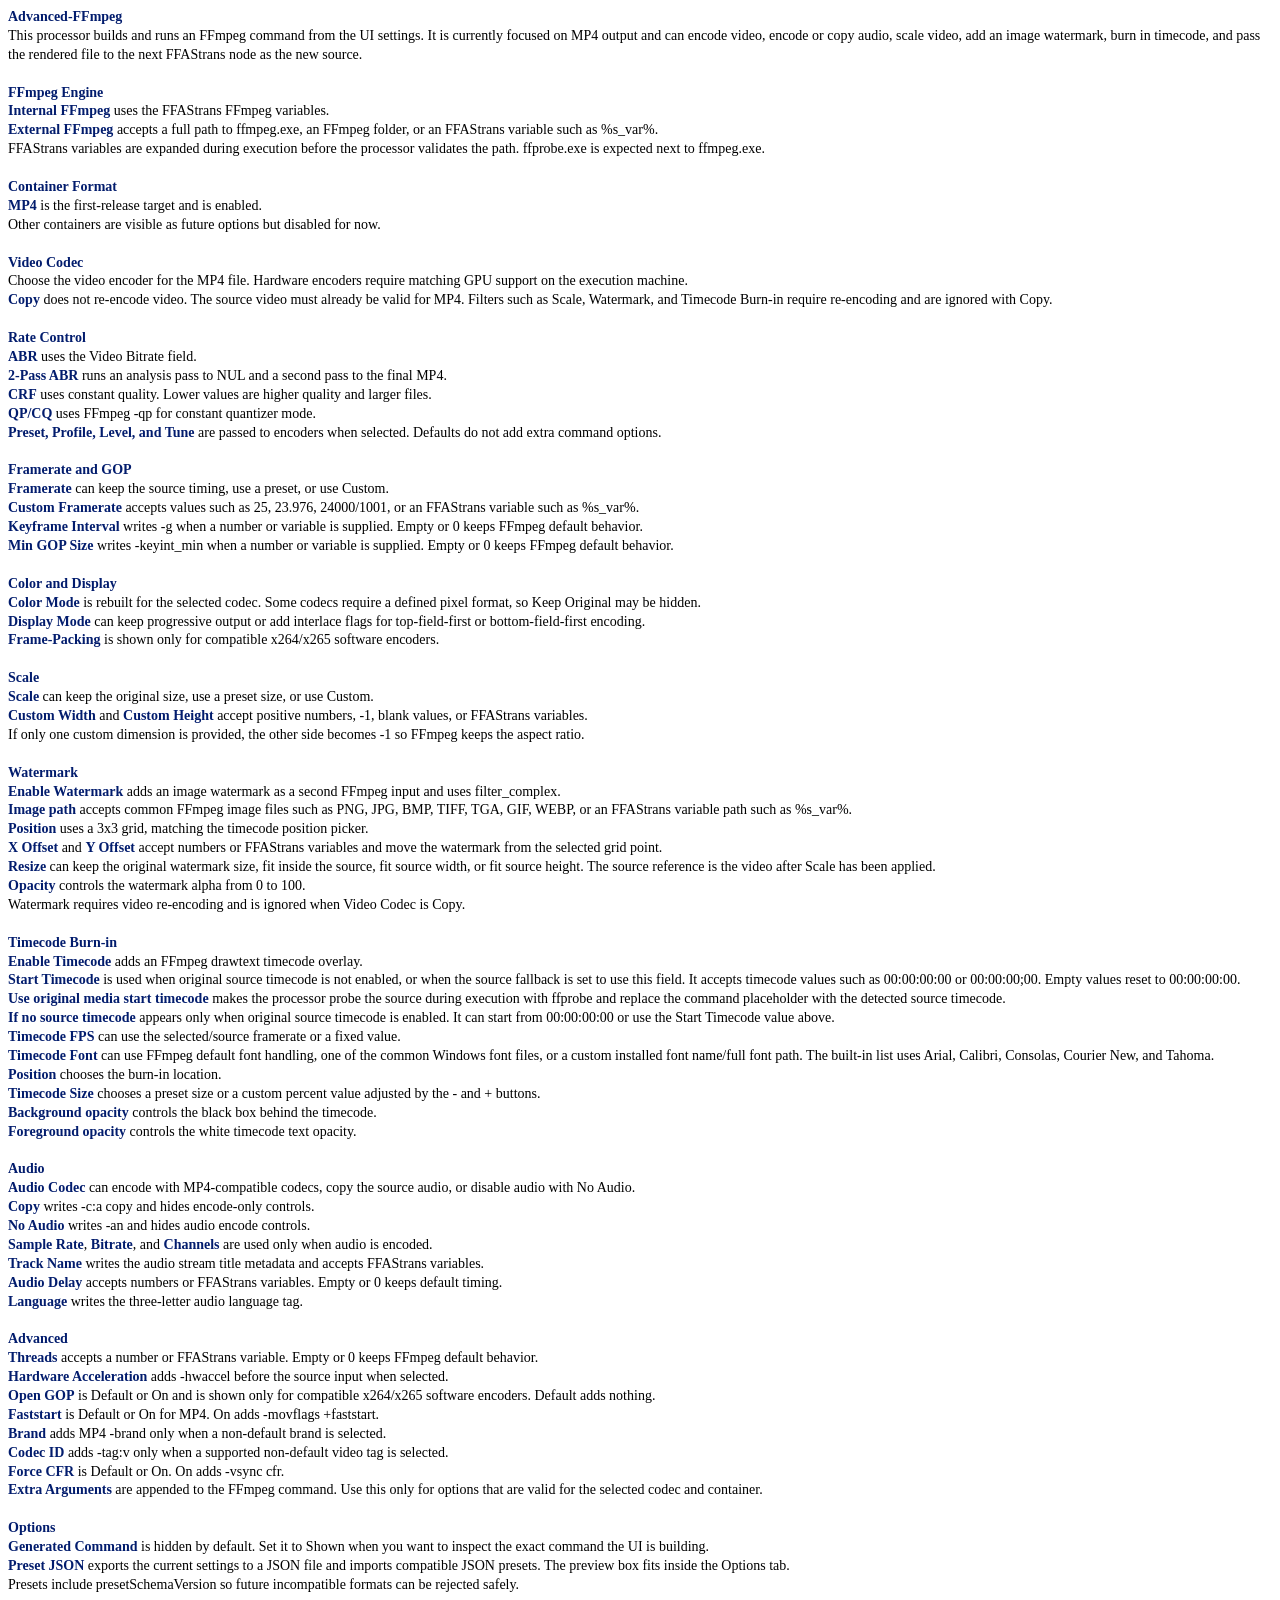
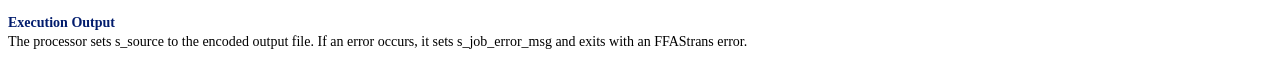
<file: help.html>
<style>
html *
{
  font-family: Calibri;
  font-size: 14px;
}

body
{
  line-height: 1.35;
}

b
{
  color: #021c6d;
}
</style>
<body>
<b>Advanced-FFmpeg</b><br/>
This processor builds and runs an FFmpeg command from the UI settings. It is currently focused on MP4 output and can encode video, encode or copy audio, scale video, add an image watermark, burn in timecode, and pass the rendered file to the next FFAStrans node as the new source.

<br/><br/><b>FFmpeg Engine</b>
<br/><b>Internal FFmpeg</b> uses the FFAStrans FFmpeg variables.
<br/><b>External FFmpeg</b> accepts a full path to ffmpeg.exe, an FFmpeg folder, or an FFAStrans variable such as %s_var%.
<br/>FFAStrans variables are expanded during execution before the processor validates the path. ffprobe.exe is expected next to ffmpeg.exe.

<br/><br/><b>Container Format</b>
<br/><b>MP4</b> is the first-release target and is enabled.
<br/>Other containers are visible as future options but disabled for now.

<br/><br/><b>Video Codec</b>
<br/>Choose the video encoder for the MP4 file. Hardware encoders require matching GPU support on the execution machine.
<br/><b>Copy</b> does not re-encode video. The source video must already be valid for MP4. Filters such as Scale, Watermark, and Timecode Burn-in require re-encoding and are ignored with Copy.

<br/><br/><b>Rate Control</b>
<br/><b>ABR</b> uses the Video Bitrate field.
<br/><b>2-Pass ABR</b> runs an analysis pass to NUL and a second pass to the final MP4.
<br/><b>CRF</b> uses constant quality. Lower values are higher quality and larger files.
<br/><b>QP/CQ</b> uses FFmpeg -qp for constant quantizer mode.
<br/><b>Preset, Profile, Level, and Tune</b> are passed to encoders when selected. Defaults do not add extra command options.

<br/><br/><b>Framerate and GOP</b>
<br/><b>Framerate</b> can keep the source timing, use a preset, or use Custom.
<br/><b>Custom Framerate</b> accepts values such as 25, 23.976, 24000/1001, or an FFAStrans variable such as %s_var%.
<br/><b>Keyframe Interval</b> writes -g when a number or variable is supplied. Empty or 0 keeps FFmpeg default behavior.
<br/><b>Min GOP Size</b> writes -keyint_min when a number or variable is supplied. Empty or 0 keeps FFmpeg default behavior.

<br/><br/><b>Color and Display</b>
<br/><b>Color Mode</b> is rebuilt for the selected codec. Some codecs require a defined pixel format, so Keep Original may be hidden.
<br/><b>Display Mode</b> can keep progressive output or add interlace flags for top-field-first or bottom-field-first encoding.
<br/><b>Frame-Packing</b> is shown only for compatible x264/x265 software encoders.

<br/><br/><b>Scale</b>
<br/><b>Scale</b> can keep the original size, use a preset size, or use Custom.
<br/><b>Custom Width</b> and <b>Custom Height</b> accept positive numbers, -1, blank values, or FFAStrans variables.
<br/>If only one custom dimension is provided, the other side becomes -1 so FFmpeg keeps the aspect ratio.

<br/><br/><b>Watermark</b>
<br/><b>Enable Watermark</b> adds an image watermark as a second FFmpeg input and uses filter_complex.
<br/><b>Image path</b> accepts common FFmpeg image files such as PNG, JPG, BMP, TIFF, TGA, GIF, WEBP, or an FFAStrans variable path such as %s_var%.
<br/><b>Position</b> uses a 3x3 grid, matching the timecode position picker.
<br/><b>X Offset</b> and <b>Y Offset</b> accept numbers or FFAStrans variables and move the watermark from the selected grid point.
<br/><b>Resize</b> can keep the original watermark size, fit inside the source, fit source width, or fit source height. The source reference is the video after Scale has been applied.
<br/><b>Opacity</b> controls the watermark alpha from 0 to 100.
<br/>Watermark requires video re-encoding and is ignored when Video Codec is Copy.

<br/><br/><b>Timecode Burn-in</b>
<br/><b>Enable Timecode</b> adds an FFmpeg drawtext timecode overlay.
<br/><b>Start Timecode</b> is used when original source timecode is not enabled, or when the source fallback is set to use this field. It accepts timecode values such as 00:00:00:00 or 00:00:00;00. Empty values reset to 00:00:00:00.
<br/><b>Use original media start timecode</b> makes the processor probe the source during execution with ffprobe and replace the command placeholder with the detected source timecode.
<br/><b>If no source timecode</b> appears only when original source timecode is enabled. It can start from 00:00:00:00 or use the Start Timecode value above.
<br/><b>Timecode FPS</b> can use the selected/source framerate or a fixed value.
<br/><b>Timecode Font</b> can use FFmpeg default font handling, one of the common Windows font files, or a custom installed font name/full font path. The built-in list uses Arial, Calibri, Consolas, Courier New, and Tahoma.
<br/><b>Position</b> chooses the burn-in location.
<br/><b>Timecode Size</b> chooses a preset size or a custom percent value adjusted by the - and + buttons.
<br/><b>Background opacity</b> controls the black box behind the timecode.
<br/><b>Foreground opacity</b> controls the white timecode text opacity.

<br/><br/><b>Audio</b>
<br/><b>Audio Codec</b> can encode with MP4-compatible codecs, copy the source audio, or disable audio with No Audio.
<br/><b>Copy</b> writes -c:a copy and hides encode-only controls.
<br/><b>No Audio</b> writes -an and hides audio encode controls.
<br/><b>Sample Rate</b>, <b>Bitrate</b>, and <b>Channels</b> are used only when audio is encoded.
<br/><b>Track Name</b> writes the audio stream title metadata and accepts FFAStrans variables.
<br/><b>Audio Delay</b> accepts numbers or FFAStrans variables. Empty or 0 keeps default timing.
<br/><b>Language</b> writes the three-letter audio language tag.

<br/><br/><b>Advanced</b>
<br/><b>Threads</b> accepts a number or FFAStrans variable. Empty or 0 keeps FFmpeg default behavior.
<br/><b>Hardware Acceleration</b> adds -hwaccel before the source input when selected.
<br/><b>Open GOP</b> is Default or On and is shown only for compatible x264/x265 software encoders. Default adds nothing.
<br/><b>Faststart</b> is Default or On for MP4. On adds -movflags +faststart.
<br/><b>Brand</b> adds MP4 -brand only when a non-default brand is selected.
<br/><b>Codec ID</b> adds -tag:v only when a supported non-default video tag is selected.
<br/><b>Force CFR</b> is Default or On. On adds -vsync cfr.
<br/><b>Extra Arguments</b> are appended to the FFmpeg command. Use this only for options that are valid for the selected codec and container.

<br/><br/><b>Options</b>
<br/><b>Generated Command</b> is hidden by default. Set it to Shown when you want to inspect the exact command the UI is building.
<br/><b>Preset JSON</b> exports the current settings to a JSON file and imports compatible JSON presets. The preview box fits inside the Options tab.
<br/>Presets include presetSchemaVersion so future incompatible formats can be rejected safely.

<br/><br/><b>Execution Output</b>
<br/>The processor sets s_source to the encoded output file. If an error occurs, it sets s_job_error_msg and exits with an FFAStrans error.

<br/>
</body>
</file>
<file: style.css>
.ffas-label-left {
            display: inline-block;
            width: 140px;
            font-weight: bold;
            margin-bottom: 5px;
            font-family: sans-serif;
            font-size: 13px;
        }

        .ffas-text-input {
            padding: 4px;
            margin-bottom: 5px;
            font-family: sans-serif;
            font-size: 13px;
            box-sizing: border-box;
            width: 260px;
        }

        .ffas-checkbox-row {
            display: flex;
            align-items: center;
            margin-bottom: 5px;
            font-family: sans-serif;
            font-size: 13px;
            font-weight: bold;
        }

        .ffas-checkbox-row input {
            margin-right: 8px;
        }

        .ffas-help-wrap {
            display: inline-block;
            position: relative;
            margin-left: 6px;
            margin-right: 4px;
            vertical-align: middle;
        }

        .ffas-help-button {
            display: inline-block;
            width: 20px;
            height: 20px;
            border: 1px solid #021c6d;
            border-radius: 50%;
            background: #ffffff;
            color: #021c6d;
            font-family: sans-serif;
            font-size: 13px;
            font-weight: bold;
            line-height: 20px;
            text-align: center;
            cursor: pointer;
            box-shadow: 0 1px 3px rgba(0, 0, 0, 0.25);
        }

        .ffas-help-popup {
            display: none;
            position: fixed;
            left: 50%;
            top: 50%;
            z-index: 1001;
            width: 470px;
            margin-left: -235px;
            margin-top: -105px;
            padding: 24px 28px;
            border: 1px solid #6f7fa8;
            border-radius: 8px;
            background: #ffffff;
            color: #222222;
            box-shadow: 0 12px 32px rgba(0, 0, 0, 0.36);
            font-family: sans-serif;
            font-size: 18px;
            font-weight: normal;
            line-height: 26px;
        }

        .ffas-help-popup:before {
            display: none;
        }

        .ffas-help-popup:after {
            display: none;
        }

        .ffas-help-overlay {
            display: none;
            position: fixed;
            left: 0;
            top: 0;
            right: 0;
            bottom: 0;
            z-index: 1000;
            background: #000000;
            opacity: 0.35;
            filter: alpha(opacity=35);
        }

        .ffas-help-title {
            display: block;
            margin-bottom: 10px;
            color: #021c6d;
            font-size: 20px;
            font-weight: bold;
        }

        .ffas-help-close {
            position: absolute;
            right: 8px;
            top: 6px;
            color: #777777;
            font-size: 20px;
            font-weight: bold;
            cursor: pointer;
        }

        .ffas-help-link {
            display: inline-block;
            margin-top: 12px;
            color: #0f3c91;
            font-size: 15px;
            font-weight: bold;
            text-decoration: underline;
        }

        .ffas-help-link-hint {
            display: inline-block;
            margin-top: 6px;
            color: #4d4d4d;
            font-size: 13px;
            line-height: 17px;
            word-break: break-all;
        }

        .command-output {
            background-color: #1e1e1e;
            color: #00ff00;
            width: 750px;
            height: 100px;
            font-family: monospace;
            padding: 10px;
            margin-top: 5px;
            border: 1px solid #ccc;
            box-sizing: border-box;
            word-wrap: break-word;
        }

        .preset-json-output {
            width: 520px;
            height: 180px;
        }

        .preset-json-row {
            display: table;
            width: 710px;
            table-layout: fixed;
        }

        .preset-json-row .preset-json-output {
            display: table-cell;
            vertical-align: top;
        }

        .preset-json-actions {
            display: table-cell;
            width: 170px;
            padding-left: 12px;
            vertical-align: top;
            box-sizing: border-box;
        }

        .preset-json-actions input[type="button"] {
            display: block;
            width: 150px;
            margin-bottom: 8px;
            box-sizing: border-box;
        }

        .section-title {
            color: #021c6d;
            font-family: sans-serif;
            font-weight: bold;
            margin-bottom: 10px;
            margin-top: 5px;
        }

        #title {
            float: right;
            margin-right: 20px;
            color: #a80d0d;
            font-family: sans-serif;
        }

        .tab-panel-header {
            position: relative;
            min-height: 28px;
        }

        .tab-panel-header .section-title {
            padding-right: 90px;
        }

        .tab-reset-button {
            position: absolute;
            top: 0;
            right: 0;
            height: 24px;
            min-width: 72px;
            padding: 2px 10px;
            border: 1px solid #8b96aa;
            background: #ffffff;
            color: #021c6d;
            font-family: sans-serif;
            font-size: 12px;
            font-weight: bold;
            cursor: pointer;
            box-sizing: border-box;
        }

        .tab-reset-button:hover {
            background: #e8edf8;
        }

        .tab-reset-all-button {
            min-width: 84px;
        }

        hr {
            height: 2px;
            background-color: #2503bd;
            border: none;
            margin: 15px 0;
        }

        hr.red {
            background-color: #a83232;
        }

        /* Tab System CSS */
        .tab {
            overflow: hidden;
            border: 1px solid #ccc;
            background-color: #f1f1f1;
            margin-top: 15px;
            width: 750px;
            box-sizing: border-box;
        }

        .tab button {
            background-color: inherit;
            float: left;
            border: none;
            outline: none;
            cursor: pointer;
            padding: 10px 16px;
            font-size: 13px;
            font-weight: bold;
            font-family: sans-serif;
        }

        .tab button.tab-right {
            float: right;
        }

        .tab button:hover {
            background-color: #ddd;
        }

        .tab button.active {
            background-color: #ccc;
            border-bottom: 2px solid #021c6d;
        }

        .tabcontent {
            display: none;
            padding: 15px;
            border: 1px solid #ccc;
            border-top: none;
            width: 750px;
            box-sizing: border-box;
            background-color: #f0f0f033;
        }

        /* Grid layout for cleaner form alignment */
        .form-grid {
            display: grid;
            grid-template-columns: 350px 350px;
            column-gap: 20px;
        }

        body {
            background-color: #f0f0f0;
            visibility: hidden;
            /* Page is invisible until ffas_init runs */
        }

        /* Ensure these dynamic elements are hidden until JS turns them on */
        #rc_bitrate_box,
        #rc_crf_box,
        #FFmpegVarsBtn,
        #FFmpegPathAfter {
            display: none;
        }

        /* slider start */

        .quality-slider-wrap {
            display: inline-block;
            position: relative;

            width: 264px;
            height: 44px;
            padding: 0 10px;
            box-sizing: border-box;

            background: #f3f3f3;
            border: 1px solid #cccccc;
            border-radius: 5px;
            vertical-align: middle;
        }

        .quality-slider-row {
            display: flex;
            align-items: center;

            position: absolute;
            top: 1px;
            left: 10px;

            width: 268px;
            height: 24px;
            padding: 0;
        }

        .quality-slider {
            width: 205px;
        }

        .quality-slider-labels {
            display: flex;
            justify-content: space-between;

            position: absolute;
            left: 10px;
            bottom: 2px;

            width: 265px;
            margin: 0;

            font-family: sans-serif;
            font-size: 8px;
            line-height: 9px;
            color: #666666;
            white-space: nowrap;
        }

        /* IE11 */

        .quality-slider::-ms-track {
            width: 185px;
            height: 8px;

            background: transparent;
            border-color: transparent;
            color: transparent;
        }

        .quality-slider::-ms-fill-lower {
            background: #021c6d;
            border-radius: 5px;
        }

        .quality-slider::-ms-fill-upper {
            background: #d9d9d9;
            border-radius: 5px;
        }

        .quality-slider::-ms-thumb {
            width: 20px;
            height: 10px;

            background: #021c6d;
            border: 2px solid #ffffff;
            border-radius: 50%;
            cursor: pointer;
        }

        .quality-number {
            display: inline-block;

            width: 38px;
            margin-left: 12px;

            font-family: sans-serif;
            font-size: 16px;
            font-weight: bold;
            text-align: center;
            color: #021c6d;
        }

        #QualityDescription {
            color: #021c6d;
            font-weight: bold;
            font-size: 12px;
        }

        #QualityDescriptions {
            color: #021c6d;
            font-weight: bold;
            font-size: 10px;
        }

        /* slider end */

        .framerate-controls {
            display: inline-block;
            width: 260px;
            vertical-align: top;
        }

        .framerate-controls .ffas-text-input {
            width: 260px;
        }

        .resolution-controls {
            display: inline-block;
            width: 260px;
            vertical-align: top;
        }

        .resolution-controls .ffas-text-input {
            width: 260px;
        }

        /* hint  start*/
        .ffas-field-hint {
            display: block;
            width: 260px;
            margin: 2px 0 5px 144px;
            box-sizing: border-box;

            color: #a83232;
            font-family: sans-serif;
            font-size: 12px;
            line-height: 14px;
            white-space: normal;
        }

        .ffas-field-hint:empty {
            display: none;
        }

        .framerate-controls .ffas-field-hint {
            width: 260px;
            margin-left: 0;
            clear: both;
        }

        .ffas-text-input.has-error,
        .ffas-text-input.ffas-input-error {
            border-color: #a83232;
            background-color: #fff7f7;
        }

        /* hint end */

        /* Timecode start */
        .tc-position {
            display: inline-table;
            vertical-align: middle;
            width: 260px;
            height: 90px;
            table-layout: fixed;
            padding: 4px;
            border: 1px solid #ccc;
            background: #f5f5f5;
            box-sizing: border-box;
        }

        #WatermarkPositionGrid {
            width: 290px;
        }

        .tc-position td {
            width: 33.33%;
            height: 30px;
            padding: 0;
            text-align: center;
            vertical-align: middle;
        }

        #TCSettings input[type="range"] {
            width: 210px;
            vertical-align: middle;
        }

        #TCBackgroundValue,
        #TCForegroundValue {
            display: inline-block;
            width: 35px;
            font-family: sans-serif;
            font-size: 12px;
            font-weight: bold;
            text-align: right;
        }

        .tc-size-custom {
            display: block;
            width: 260px;
            margin: 4px 0 6px 144px;
            font-family: sans-serif;
            font-size: 12px;
            vertical-align: middle;
        }

        .tc-size-custom input[type="button"] {
            width: 60px;
            height: 24px;
            padding: 0;
            font-weight: bold;
            cursor: pointer;
        }

        .tc-size-custom input[type="text"] {
            width: 120px;
            height: 24px;
            padding: 2px;
            box-sizing: border-box;
            text-align: center;
            font-family: sans-serif;
            font-size: 12px;
        }

        /* Timecode end */

        /* Theme support */
        body.theme-video {
            background: #0F172A;
            color: #E2E8F0;
        }

        body.theme-video .tab {
            background: #1E293B;
            border-color: #00C2FF;
        }

        body.theme-video .tab button {
            color: #E2E8F0;
            background: #1E293B;
        }

        body.theme-video .tab button:hover,
        body.theme-video .tab button.active {
            background: #0F172A;
            color: #ffffff;
            border-bottom-color: #00C2FF;
        }

        body.theme-video .tabcontent {
            background: #1E293B;
            border-color: #00C2FF;
        }

        body.theme-video .section-title,
        body.theme-video .ffas-label-left,
        body.theme-video .quality-number,
        body.theme-video #QualityDescription,
        body.theme-video #QualityDescriptions {
            color: #00C2FF;
        }

        body.theme-video .ffas-text-input,
        body.theme-video textarea,
        body.theme-video input[type="text"],
        body.theme-video select {
            background: #0F172A;
            color: #E2E8F0;
            border: 1px solid #94A3B8;
        }

        body.theme-video input[type="button"],
        body.theme-video input[type="submit"],
        body.theme-video .tab-reset-button {
            background: #0F172A;
            color: #E2E8F0;
            border-color: #00C2FF;
        }

        body.theme-video hr {
            background-color: #00C2FF;
        }

        body.theme-video .quality-slider-wrap,
        body.theme-video .tc-position {
            background: #0F172A;
            border-color: #94A3B8;
        }

        body.theme-video .ffas-help-button {
            background: #0F172A;
            color: #00C2FF;
            border-color: #00C2FF;
        }

        body.theme-video .ffas-field-hint {
            color: #EF4444;
        }

        body.theme-ffmpeg {
            background: #111827;
            color: #F9FAFB;
        }

        body.theme-ffmpeg .tab {
            background: #1F2937;
            border-color: #7CB342;
        }

        body.theme-ffmpeg .tab button {
            color: #F9FAFB;
            background: #1F2937;
        }

        body.theme-ffmpeg .tab button:hover,
        body.theme-ffmpeg .tab button.active {
            background: #111827;
            border-bottom-color: #A3E635;
        }

        body.theme-ffmpeg .tabcontent {
            background: #1F2937;
            border-color: #7CB342;
        }

        body.theme-ffmpeg .section-title,
        body.theme-ffmpeg .ffas-label-left,
        body.theme-ffmpeg .quality-number,
        body.theme-ffmpeg #QualityDescription,
        body.theme-ffmpeg #QualityDescriptions {
            color: #A3E635;
        }

        body.theme-ffmpeg .ffas-text-input,
        body.theme-ffmpeg textarea,
        body.theme-ffmpeg input[type="text"],
        body.theme-ffmpeg select {
            background: #111827;
            color: #F9FAFB;
            border: 1px solid #7CB342;
        }

        body.theme-ffmpeg input[type="button"],
        body.theme-ffmpeg input[type="submit"],
        body.theme-ffmpeg .tab-reset-button {
            background: #111827;
            color: #F9FAFB;
            border-color: #A3E635;
        }

        body.theme-ffmpeg hr {
            background-color: #7CB342;
        }

        body.theme-ffmpeg .quality-slider-wrap,
        body.theme-ffmpeg .tc-position {
            background: #111827;
            border-color: #7CB342;
        }

        body.theme-ffmpeg .ffas-help-button {
            background: #111827;
            color: #A3E635;
            border-color: #A3E635;
        }

        body.theme-monitoring {
            background: #0B1020;
            color: #E5E7EB;
        }

        body.theme-monitoring .tab {
            background: #131A2A;
            border-color: #3B82F6;
        }

        body.theme-monitoring .tab button {
            color: #E5E7EB;
            background: #131A2A;
        }

        body.theme-monitoring .tab button:hover,
        body.theme-monitoring .tab button.active {
            background: #0B1020;
            border-bottom-color: #8B5CF6;
        }

        body.theme-monitoring .tabcontent {
            background: #131A2A;
            border-color: #3B82F6;
        }

        body.theme-monitoring .section-title,
        body.theme-monitoring .ffas-label-left,
        body.theme-monitoring .quality-number,
        body.theme-monitoring #QualityDescription,
        body.theme-monitoring #QualityDescriptions {
            color: #3B82F6;
        }

        body.theme-monitoring .ffas-text-input,
        body.theme-monitoring textarea,
        body.theme-monitoring input[type="text"],
        body.theme-monitoring select {
            background: #0B1020;
            color: #E5E7EB;
            border: 1px solid #8B5CF6;
        }

        body.theme-monitoring input[type="button"],
        body.theme-monitoring input[type="submit"],
        body.theme-monitoring .tab-reset-button {
            background: #0B1020;
            color: #E5E7EB;
            border-color: #10B981;
        }

        body.theme-monitoring hr {
            background-color: #3B82F6;
        }

        body.theme-monitoring .quality-slider-wrap,
        body.theme-monitoring .tc-position {
            background: #0B1020;
            border-color: #8B5CF6;
        }

        body.theme-monitoring .ffas-help-button {
            background: #0B1020;
            color: #10B981;
            border-color: #10B981;
        }

        body.theme-dark {
            background: #1f1f1f;
            color: #f2f2f2;
        }

        body.theme-dark .tab {
            background: #333333;
            border-color: #4a4a4a;
        }

        body.theme-dark .tab button {
            color: #ffffff;
            background: #333333;
        }

        body.theme-dark .tab button:hover,
        body.theme-dark .tab button.active {
            background: #444444;
            border-bottom-color: #ffffff;
        }

        body.theme-dark .tabcontent {
            background: #2b2b2b;
            border-color: #4a4a4a;
        }

        body.theme-dark .section-title,
        body.theme-dark .ffas-label-left,
        body.theme-dark .quality-number,
        body.theme-dark #QualityDescription,
        body.theme-dark #QualityDescriptions {
            color: #ffffff;
        }

        body.theme-dark .ffas-text-input,
        body.theme-dark textarea,
        body.theme-dark input[type="text"],
        body.theme-dark select {
            background: #1f1f1f;
            color: #ffffff;
            border: 1px solid #555555;
        }

        body.theme-dark input[type="button"],
        body.theme-dark input[type="submit"],
        body.theme-dark .tab-reset-button {
            background: #333333;
            color: #ffffff;
            border-color: #555555;
        }

        body.theme-dark hr {
            background-color: #555555;
        }

        body.theme-dark .quality-slider-wrap,
        body.theme-dark .tc-position {
            background: #333333;
            border-color: #555555;
        }

        body.theme-dark .ffas-help-button {
            border-radius: 3px;
            background: #333333;
            color: #ffffff;
            border-color: #333333;
            box-shadow: none;
        }

        body.theme-video #title {
            color: #00C2FF;
        }

        body.theme-ffmpeg #title {
            color: #A3E635;
        }

        body.theme-monitoring #title {
            color: #10B981;
        }

        body.theme-dark #title {
            color: #ffffff;
        }

        body.theme-contrast #title {
            color: #ffff00;
        }

        body.theme-contrast {
            background: #000000;
            color: #ffffff;
        }

        body.theme-contrast .tab,
        body.theme-contrast .tabcontent {
            background: #000000;
            border: 2px solid #ffffff;
        }

        body.theme-contrast .tab button {
            background: #000000;
            color: #ffffff;
            border-right: 1px solid #ffffff;
        }

        body.theme-contrast .tab button:hover,
        body.theme-contrast .tab button.active {
            background: #ffff00;
            color: #000000;
            border-bottom-color: #ffff00;
        }

        body.theme-contrast .section-title,
        body.theme-contrast .ffas-label-left,
        body.theme-contrast .quality-number,
        body.theme-contrast #QualityDescription,
        body.theme-contrast #QualityDescriptions {
            color: #ffff00;
        }

        body.theme-contrast .ffas-text-input,
        body.theme-contrast textarea,
        body.theme-contrast input[type="text"],
        body.theme-contrast select {
            background: #000000;
            color: #ffffff;
            border: 2px solid #ffffff;
        }

        body.theme-contrast input[type="button"],
        body.theme-contrast input[type="submit"],
        body.theme-contrast .tab-reset-button {
            background: #ffff00;
            color: #000000;
            border: 2px solid #ffffff;
        }

        body.theme-contrast hr {
            background-color: #ffffff;
        }

        body.theme-contrast .quality-slider-wrap,
        body.theme-contrast .tc-position {
            background: #000000;
            border: 2px solid #ffffff;
        }

        body.theme-contrast .ffas-help-button {
            background: #000000;
            color: #ffff00;
            border-color: #ffff00;
        }

        body.theme-monitoring #GeneratedCommand,
        body.theme-video #GeneratedCommand,
        body.theme-ffmpeg #GeneratedCommand,
        body.theme-dark #GeneratedCommand,
        body.theme-contrast #GeneratedCommand {
            background-color: #1e1e1e;
            color: #00ff00;
            border: 1px solid #cccccc;
        }
</file>
<file: Advanced-FFmpeg/style.css>
.ffas-label-left {
            display: inline-block;
            width: 140px;
            font-weight: bold;
            margin-bottom: 5px;
            font-family: sans-serif;
            font-size: 13px;
        }

        .ffas-text-input {
            padding: 4px;
            margin-bottom: 5px;
            font-family: sans-serif;
            font-size: 13px;
            box-sizing: border-box;
            width: 260px;
        }

        select.ffas-text-input {
            width: 260px;
        }

        .ffas-checkbox-row {
            display: flex;
            align-items: center;
            margin-bottom: 5px;
            font-family: sans-serif;
            font-size: 13px;
            font-weight: bold;
        }

        .ffas-checkbox-row input {
            margin-right: 8px;
        }

        .ffas-help-wrap {
            display: inline-block;
            position: relative;
            width: 20px;
            height: 20px;
            line-height: 20px;
            margin-left: 6px;
            margin-right: 4px;
            vertical-align: middle;
        }

        .ffas-help-button {
            display: inline-block;
            width: 20px;
            height: 20px;
            border: 1px solid #021c6d;
            border-radius: 50%;
            background: #ffffff;
            color: #021c6d;
            font-family: sans-serif;
            font-size: 13px;
            font-weight: bold;
            line-height: 20px;
            text-align: center;
            cursor: pointer;
            box-shadow: 0 1px 3px rgba(0, 0, 0, 0.25);
            vertical-align: middle;
        }

        .ffas-help-popup {
            display: none;
            position: fixed;
            left: 50%;
            top: 50%;
            z-index: 1001;
            width: 470px;
            margin-left: -235px;
            margin-top: -105px;
            padding: 24px 28px;
            border: 1px solid #6f7fa8;
            border-radius: 8px;
            background: #ffffff;
            color: #222222;
            box-shadow: 0 12px 32px rgba(0, 0, 0, 0.36);
            font-family: sans-serif;
            font-size: 18px;
            font-weight: normal;
            line-height: 26px;
        }

        .ffas-help-popup:before {
            display: none;
        }

        .ffas-help-popup:after {
            display: none;
        }

        .ffas-help-overlay {
            display: none;
            position: fixed;
            left: 0;
            top: 0;
            right: 0;
            bottom: 0;
            z-index: 1000;
            background: #000000;
            opacity: 0.35;
            filter: alpha(opacity=35);
        }

        .ffas-help-title {
            display: block;
            margin-bottom: 10px;
            color: #021c6d;
            font-size: 20px;
            font-weight: bold;
        }

        .ffas-help-close {
            position: absolute;
            right: 8px;
            top: 6px;
            color: #777777;
            font-size: 20px;
            font-weight: bold;
            cursor: pointer;
        }

        .ffas-help-link {
            display: inline-block;
            margin-top: 12px;
            color: #0f3c91;
            font-size: 15px;
            font-weight: bold;
            text-decoration: underline;
        }

        .ffas-help-link-hint {
            display: inline-block;
            margin-top: 6px;
            color: #4d4d4d;
            font-size: 13px;
            line-height: 17px;
            word-break: break-all;
        }

        .command-output {
            background-color: #1e1e1e;
            color: #00ff00;
            width: 750px;
            height: 100px;
            font-family: monospace;
            padding: 10px;
            margin-top: 5px;
            border: 1px solid #ccc;
            box-sizing: border-box;
            word-wrap: break-word;
        }

        .compatibility-summary-output {
            width: 680px;
            height: 145px;
            margin-bottom: 10px;
            color: #d7ffd7;
            resize: none;
        }

        .preset-json-output {
            width: 520px;
            height: 180px;
        }

        .preset-json-row {
            display: table;
            width: 710px;
            table-layout: fixed;
        }

        .preset-json-row .preset-json-output {
            display: table-cell;
            vertical-align: top;
        }

        .preset-json-actions {
            display: table-cell;
            width: 170px;
            padding-left: 12px;
            vertical-align: top;
            box-sizing: border-box;
        }

        .preset-json-actions input[type="button"] {
            display: block;
            width: 150px;
            margin-bottom: 8px;
            box-sizing: border-box;
        }

        .update-check-button {
            width: 86px;
            padding: 3px 6px;
            margin-left: 6px;
            font-family: sans-serif;
            font-size: 12px;
        }

        .update-check-panel {
            width: 560px;
            margin: 0 0 8px 144px;
            font-family: sans-serif;
            font-size: 12px;
            line-height: 16px;
        }

        .update-check-status {
            padding: 6px 8px;
            border: 1px solid #c8c8c8;
            background: #f8f8f8;
            color: #333333;
        }

        .update-check-status.update-available {
            border-color: #b88700;
            background: #fff8dc;
            color: #4f3600;
        }

        .update-check-status.update-current {
            border-color: #6aa56a;
            background: #eef9ee;
            color: #205020;
        }

        .update-check-status.update-error {
            border-color: #b23b3b;
            background: #fff0f0;
            color: #8a2020;
        }

        .update-check-actions {
            margin-top: 6px;
        }

        .update-check-actions input[type="button"] {
            margin-right: 6px;
            padding: 3px 8px;
            font-family: sans-serif;
            font-size: 12px;
        }

        .update-check-copy-hint {
            color: #555555;
        }

        .section-title {
            color: #021c6d;
            font-family: sans-serif;
            font-weight: bold;
            margin-bottom: 10px;
            margin-top: 5px;
        }

        #title {
            float: right;
            margin-right: 20px;
            color: #a80d0d;
            font-family: sans-serif;
        }

        .tab-panel-header {
            position: relative;
            min-height: 28px;
        }

        .tab-panel-header .section-title {
            padding-right: 90px;
        }

        .tab-reset-button {
            position: absolute;
            top: 0;
            right: 0;
            height: 24px;
            min-width: 72px;
            padding: 2px 10px;
            border: 1px solid #8b96aa;
            background: #ffffff;
            color: #021c6d;
            font-family: sans-serif;
            font-size: 12px;
            font-weight: bold;
            cursor: pointer;
            box-sizing: border-box;
        }

        .tab-reset-button:hover {
            background: #e8edf8;
        }

        .tab-reset-all-button {
            min-width: 84px;
        }

        hr {
            height: 2px;
            background-color: #2503bd;
            border: none;
            margin: 15px 0;
        }

        hr.red {
            background-color: #a83232;
        }

        /* Tab System CSS */
        .tab {
            overflow: hidden;
            border: 1px solid #ccc;
            background-color: #f1f1f1;
            margin-top: 15px;
            width: 750px;
            box-sizing: border-box;
        }

        .tab button {
            background-color: inherit;
            float: left;
            border: none;
            outline: none;
            cursor: pointer;
            padding: 10px 16px;
            font-size: 13px;
            font-weight: bold;
            font-family: sans-serif;
        }

        .tab button.tab-right {
            float: right;
        }

        .tab button:hover {
            background-color: #ddd;
        }

        .tab button.active {
            background-color: #ccc;
            border-bottom: 2px solid #021c6d;
        }

        .tabcontent {
            display: none;
            padding: 15px;
            border: 1px solid #ccc;
            border-top: none;
            width: 750px;
            box-sizing: border-box;
            background-color: #f0f0f033;
        }

        /* Grid layout for cleaner form alignment */
        .form-grid {
            display: grid;
            grid-template-columns: 350px 350px;
            column-gap: 20px;
        }

        .video-language-bottom-row {
            margin-top: 5px;
        }

        .video-language-bottom-row .ffas-label-left {
            margin-bottom: 5px;
        }

        body {
            background-color: #f0f0f0;
            visibility: hidden;
            /* Page is invisible until ffas_init runs */
        }

        /* Ensure these dynamic elements are hidden until JS turns them on */
        #rc_bitrate_box,
        #rc_crf_box,
        #FFmpegVarsBtn,
        #FFmpegPathAfter {
            display: none;
        }

        #FFmpegPath {
            width: 196px;
        }

        #FFmpegPathStatus {
            display: inline-block;
            /* width: 1px; */
            margin-left: 1px;
            margin-right: 1px;
            font-family: sans-serif;
            font-size: 12px;
            text-align: center;
        }

        #FFmpegVarsBtn,
        #FFmpegPathAfter {
            width: 24px;
            height: 24px;
            padding: 0;
            font-weight: bold;
            vertical-align: middle;
        }

        #FFmpegPathHelpAnchor {
            display: inline-block;
            width: 0;
            height: 1px;
            margin-left: -2px;
            vertical-align: middle;
        }

        /* slider start */

        .quality-slider-wrap {
            display: inline-block;
            position: relative;

            width: 260px;
            height: 44px;
            padding: 0 10px;
            box-sizing: border-box;

            background: #f3f3f3;
            border: 1px solid #cccccc;
            border-radius: 5px;
            vertical-align: middle;
        }

        .quality-slider-row {
            display: flex;
            align-items: center;

            position: absolute;
            top: 1px;
            left: 10px;

            width: 242px;
            height: 24px;
            padding: 0;
        }

        .quality-slider {
            width: 193px;
        }

        .quality-slider-labels {
            display: flex;
            justify-content: space-between;

            position: absolute;
            left: 10px;
            bottom: 2px;

            width: 242px;
            margin: 0;

            font-family: sans-serif;
            font-size: 8px;
            line-height: 9px;
            color: #666666;
            white-space: nowrap;
        }

        /* IE11 */

        .quality-slider::-ms-track {
            width: 185px;
            height: 8px;

            background: transparent;
            border-color: transparent;
            color: transparent;
        }

        .quality-slider::-ms-fill-lower {
            background: #021c6d;
            border-radius: 5px;
        }

        .quality-slider::-ms-fill-upper {
            background: #d9d9d9;
            border-radius: 5px;
        }

        .quality-slider::-ms-thumb {
            width: 20px;
            height: 10px;

            background: #021c6d;
            border: 2px solid #ffffff;
            border-radius: 50%;
            cursor: pointer;
        }

        .quality-number {
            display: inline-block;

            width: 38px;
            margin-left: 12px;

            font-family: sans-serif;
            font-size: 16px;
            font-weight: bold;
            text-align: center;
            color: #021c6d;
        }

        #QualityDescription {
            color: #021c6d;
            font-weight: bold;
            font-size: 12px;
        }

        .quality-edge-label {
            color: #021c6d;
            font-weight: bold;
            font-size: 10px;
        }

        .quality-edge-label-right {
            text-align: left;
            margin-left: -6px;
        }

        .quality-slider-wrap + .ffas-help-wrap {
            margin-top: 12px;
            vertical-align: top;
        }

        /* slider end */

        .framerate-controls {
            display: inline-block;
            width: 260px;
            vertical-align: top;
        }

        .framerate-controls .ffas-text-input {
            width: 260px;
        }

        .resolution-controls {
            display: inline-block;
            width: 260px;
            vertical-align: top;
        }

        .resolution-controls .ffas-text-input {
            width: 260px;
        }

        /* hint  start*/
        .ffas-field-hint {
            display: block;
            width: 260px;
            margin: 2px 0 5px 144px;
            box-sizing: border-box;

            color: #a83232;
            font-family: sans-serif;
            font-size: 12px;
            line-height: 14px;
            white-space: normal;
        }

        .ffas-field-hint:empty {
            display: none;
        }

        .framerate-controls .ffas-field-hint {
            width: 260px;
            margin-left: 0;
            clear: both;
        }

        .ffas-text-input.has-error,
        .ffas-text-input.ffas-input-error {
            border-color: #a83232;
            background-color: #fff7f7;
        }

        /* hint end */

        /* Timecode start */
        .tc-position {
            display: inline-table;
            vertical-align: middle;
            width: 260px;
            height: 90px;
            table-layout: fixed;
            padding: 4px;
            border: 1px solid #9aa4b2;
            background: #d8dde6;
            box-sizing: border-box;
        }

        #WatermarkPositionGrid {
            width: 260px;
        }

        #TabFilters .ffas-help-wrap {
            vertical-align: middle;
        }

        #TabFilters .tc-position + .ffas-help-wrap {
            margin-top: 35px;
            vertical-align: top;
        }

        #TabFilters input[type="range"] + span + .ffas-help-wrap {
            vertical-align: middle;
        }

        #TabFilters .ffas-text-input,
        #TabFilters select.ffas-text-input {
            width: 260px;
        }

        #TabFilters input[type="submit"] {
            width: 28px;
            height: 24px;
            padding: 0;
            box-sizing: border-box;
            vertical-align: middle;
        }

        #TabFilters #ScaleWidth,
        #TabFilters #ScaleHeight,
        #TabFilters #WatermarkXOffset,
        #TabFilters #WatermarkYOffset {
            width: 226px;
        }

        #TabFilters #WatermarkPath {
            width: 194px;
        }

        .tc-position td {
            width: 33.33%;
            height: 30px;
            padding: 0;
            text-align: center;
            vertical-align: middle;
        }

        #TCSettings input[type="range"],
        #WatermarkSettings input[type="range"] {
            width: 210px;
            vertical-align: middle;
        }

        #TCBackgroundValue,
        #TCForegroundValue,
        #WatermarkOpacityValue {
            display: inline-block;
            width: 35px;
            font-family: sans-serif;
            font-size: 12px;
            font-weight: bold;
            text-align: right;
        }

        .tc-size-custom {
            display: block;
            width: 260px;
            margin: 4px 0 6px 144px;
            font-family: sans-serif;
            font-size: 12px;
            vertical-align: middle;
        }

        .tc-size-custom input[type="button"] {
            width: 60px;
            height: 24px;
            padding: 0;
            font-weight: bold;
            cursor: pointer;
        }

        .tc-size-custom input[type="text"] {
            width: 120px;
            height: 24px;
            padding: 2px;
            box-sizing: border-box;
            text-align: center;
            font-family: sans-serif;
            font-size: 12px;
        }

        /* Timecode end */

        /* Theme support */
        body.theme-video {
            background: #0F172A;
            color: #E2E8F0;
        }

        body.theme-video .tab {
            background: #1E293B;
            border-color: #00C2FF;
        }

        body.theme-video .tab button {
            color: #E2E8F0;
            background: #1E293B;
        }

        body.theme-video .tab button:hover,
        body.theme-video .tab button.active {
            background: #0F172A;
            color: #ffffff;
            border-bottom-color: #00C2FF;
        }

        body.theme-video .tabcontent {
            background: #1E293B;
            border-color: #00C2FF;
        }

        body.theme-video .section-title,
        body.theme-video .ffas-label-left,
        body.theme-video .quality-number,
        body.theme-video #QualityDescription,
        body.theme-video .quality-edge-label {
            color: #00C2FF;
        }

        body.theme-video .ffas-text-input,
        body.theme-video textarea,
        body.theme-video input[type="text"],
        body.theme-video select {
            background: #0F172A;
            color: #E2E8F0;
            border: 1px solid #94A3B8;
        }

        body.theme-video input[type="button"],
        body.theme-video input[type="submit"],
        body.theme-video .tab-reset-button {
            background: #0F172A;
            color: #E2E8F0;
            border-color: #00C2FF;
        }

        body.theme-video hr {
            background-color: #00C2FF;
        }

        body.theme-video .quality-slider-wrap,
        body.theme-video .tc-position {
            background: #334155;
            border-color: #64748B;
        }

        body.theme-video .ffas-help-button {
            background: #0F172A;
            color: #00C2FF;
            border-color: #00C2FF;
        }

        body.theme-video .ffas-field-hint {
            color: #EF4444;
        }

        body.theme-ffmpeg {
            background: #111827;
            color: #F9FAFB;
        }

        body.theme-ffmpeg .tab {
            background: #1F2937;
            border-color: #7CB342;
        }

        body.theme-ffmpeg .tab button {
            color: #F9FAFB;
            background: #1F2937;
        }

        body.theme-ffmpeg .tab button:hover,
        body.theme-ffmpeg .tab button.active {
            background: #111827;
            border-bottom-color: #A3E635;
        }

        body.theme-ffmpeg .tabcontent {
            background: #1F2937;
            border-color: #7CB342;
        }

        body.theme-ffmpeg .section-title,
        body.theme-ffmpeg .ffas-label-left,
        body.theme-ffmpeg .quality-number,
        body.theme-ffmpeg #QualityDescription,
        body.theme-ffmpeg .quality-edge-label {
            color: #A3E635;
        }

        body.theme-ffmpeg .ffas-text-input,
        body.theme-ffmpeg textarea,
        body.theme-ffmpeg input[type="text"],
        body.theme-ffmpeg select {
            background: #111827;
            color: #F9FAFB;
            border: 1px solid #7CB342;
        }

        body.theme-ffmpeg input[type="button"],
        body.theme-ffmpeg input[type="submit"],
        body.theme-ffmpeg .tab-reset-button {
            background: #111827;
            color: #F9FAFB;
            border-color: #A3E635;
        }

        body.theme-ffmpeg hr {
            background-color: #7CB342;
        }

        body.theme-ffmpeg .quality-slider-wrap,
        body.theme-ffmpeg .tc-position {
            background: #374151;
            border-color: #7CB342;
        }

        body.theme-ffmpeg .ffas-help-button {
            background: #111827;
            color: #A3E635;
            border-color: #A3E635;
        }

        body.theme-monitoring {
            background: #0B1020;
            color: #E5E7EB;
        }

        body.theme-monitoring .tab {
            background: #131A2A;
            border-color: #3B82F6;
        }

        body.theme-monitoring .tab button {
            color: #E5E7EB;
            background: #131A2A;
        }

        body.theme-monitoring .tab button:hover,
        body.theme-monitoring .tab button.active {
            background: #0B1020;
            border-bottom-color: #8B5CF6;
        }

        body.theme-monitoring .tabcontent {
            background: #131A2A;
            border-color: #3B82F6;
        }

        body.theme-monitoring .section-title,
        body.theme-monitoring .ffas-label-left,
        body.theme-monitoring .quality-number,
        body.theme-monitoring #QualityDescription,
        body.theme-monitoring .quality-edge-label {
            color: #3B82F6;
        }

        body.theme-monitoring .ffas-text-input,
        body.theme-monitoring textarea,
        body.theme-monitoring input[type="text"],
        body.theme-monitoring select {
            background: #0B1020;
            color: #E5E7EB;
            border: 1px solid #8B5CF6;
        }

        body.theme-monitoring input[type="button"],
        body.theme-monitoring input[type="submit"],
        body.theme-monitoring .tab-reset-button {
            background: #0B1020;
            color: #E5E7EB;
            border-color: #10B981;
        }

        body.theme-monitoring hr {
            background-color: #3B82F6;
        }

        body.theme-monitoring .quality-slider-wrap,
        body.theme-monitoring .tc-position {
            background: #273449;
            border-color: #8B5CF6;
        }

        body.theme-monitoring .ffas-help-button {
            background: #0B1020;
            color: #10B981;
            border-color: #10B981;
        }

        body.theme-dark {
            background: #1f1f1f;
            color: #f2f2f2;
        }

        body.theme-dark .tab {
            background: #333333;
            border-color: #4a4a4a;
        }

        body.theme-dark .tab button {
            color: #ffffff;
            background: #333333;
        }

        body.theme-dark .tab button:hover,
        body.theme-dark .tab button.active {
            background: #444444;
            border-bottom-color: #ffffff;
        }

        body.theme-dark .tabcontent {
            background: #2b2b2b;
            border-color: #4a4a4a;
        }

        body.theme-dark .section-title,
        body.theme-dark .ffas-label-left,
        body.theme-dark .quality-number,
        body.theme-dark #QualityDescription,
        body.theme-dark .quality-edge-label {
            color: #ffffff;
        }

        body.theme-dark .ffas-text-input,
        body.theme-dark textarea,
        body.theme-dark input[type="text"],
        body.theme-dark select {
            background: #1f1f1f;
            color: #ffffff;
            border: 1px solid #555555;
        }

        body.theme-dark input[type="button"],
        body.theme-dark input[type="submit"],
        body.theme-dark .tab-reset-button {
            background: #333333;
            color: #ffffff;
            border-color: #555555;
        }

        body.theme-dark hr {
            background-color: #555555;
        }

        body.theme-dark .quality-slider-wrap,
        body.theme-dark .tc-position {
            background: #4a4a4a;
            border-color: #777777;
        }

        body.theme-dark .ffas-help-button {
            border-radius: 3px;
            background: #333333;
            color: #ffffff;
            border-color: #333333;
            box-shadow: none;
        }

        body.theme-video #title {
            color: #00C2FF;
        }

        body.theme-ffmpeg #title {
            color: #A3E635;
        }

        body.theme-monitoring #title {
            color: #10B981;
        }

        body.theme-dark #title {
            color: #ffffff;
        }

        body.theme-contrast #title {
            color: #ffff00;
        }

        body.theme-contrast {
            background: #000000;
            color: #ffffff;
        }

        body.theme-contrast .tab,
        body.theme-contrast .tabcontent {
            background: #000000;
            border: 2px solid #ffffff;
        }

        body.theme-contrast .tab button {
            background: #000000;
            color: #ffffff;
            border-right: 1px solid #ffffff;
        }

        body.theme-contrast .tab button:hover,
        body.theme-contrast .tab button.active {
            background: #ffff00;
            color: #000000;
            border-bottom-color: #ffff00;
        }

        body.theme-contrast .section-title,
        body.theme-contrast .ffas-label-left,
        body.theme-contrast .quality-number,
        body.theme-contrast #QualityDescription,
        body.theme-contrast .quality-edge-label {
            color: #ffff00;
        }

        body.theme-contrast .ffas-text-input,
        body.theme-contrast textarea,
        body.theme-contrast input[type="text"],
        body.theme-contrast select {
            background: #000000;
            color: #ffffff;
            border: 2px solid #ffffff;
        }

        body.theme-contrast input[type="button"],
        body.theme-contrast input[type="submit"],
        body.theme-contrast .tab-reset-button {
            background: #ffff00;
            color: #000000;
            border: 2px solid #ffffff;
        }

        body.theme-contrast hr {
            background-color: #ffffff;
        }

        body.theme-contrast .quality-slider-wrap,
        body.theme-contrast .tc-position {
            background: #333333;
            border: 2px solid #ffffff;
        }

        body.theme-contrast .ffas-help-button {
            background: #000000;
            color: #ffff00;
            border-color: #ffff00;
        }

        body.theme-monitoring #GeneratedCommand,
        body.theme-video #GeneratedCommand,
        body.theme-ffmpeg #GeneratedCommand,
        body.theme-dark #GeneratedCommand,
        body.theme-contrast #GeneratedCommand {
            background-color: #1e1e1e;
            color: #00ff00;
            border: 1px solid #cccccc;
        }
</file>
